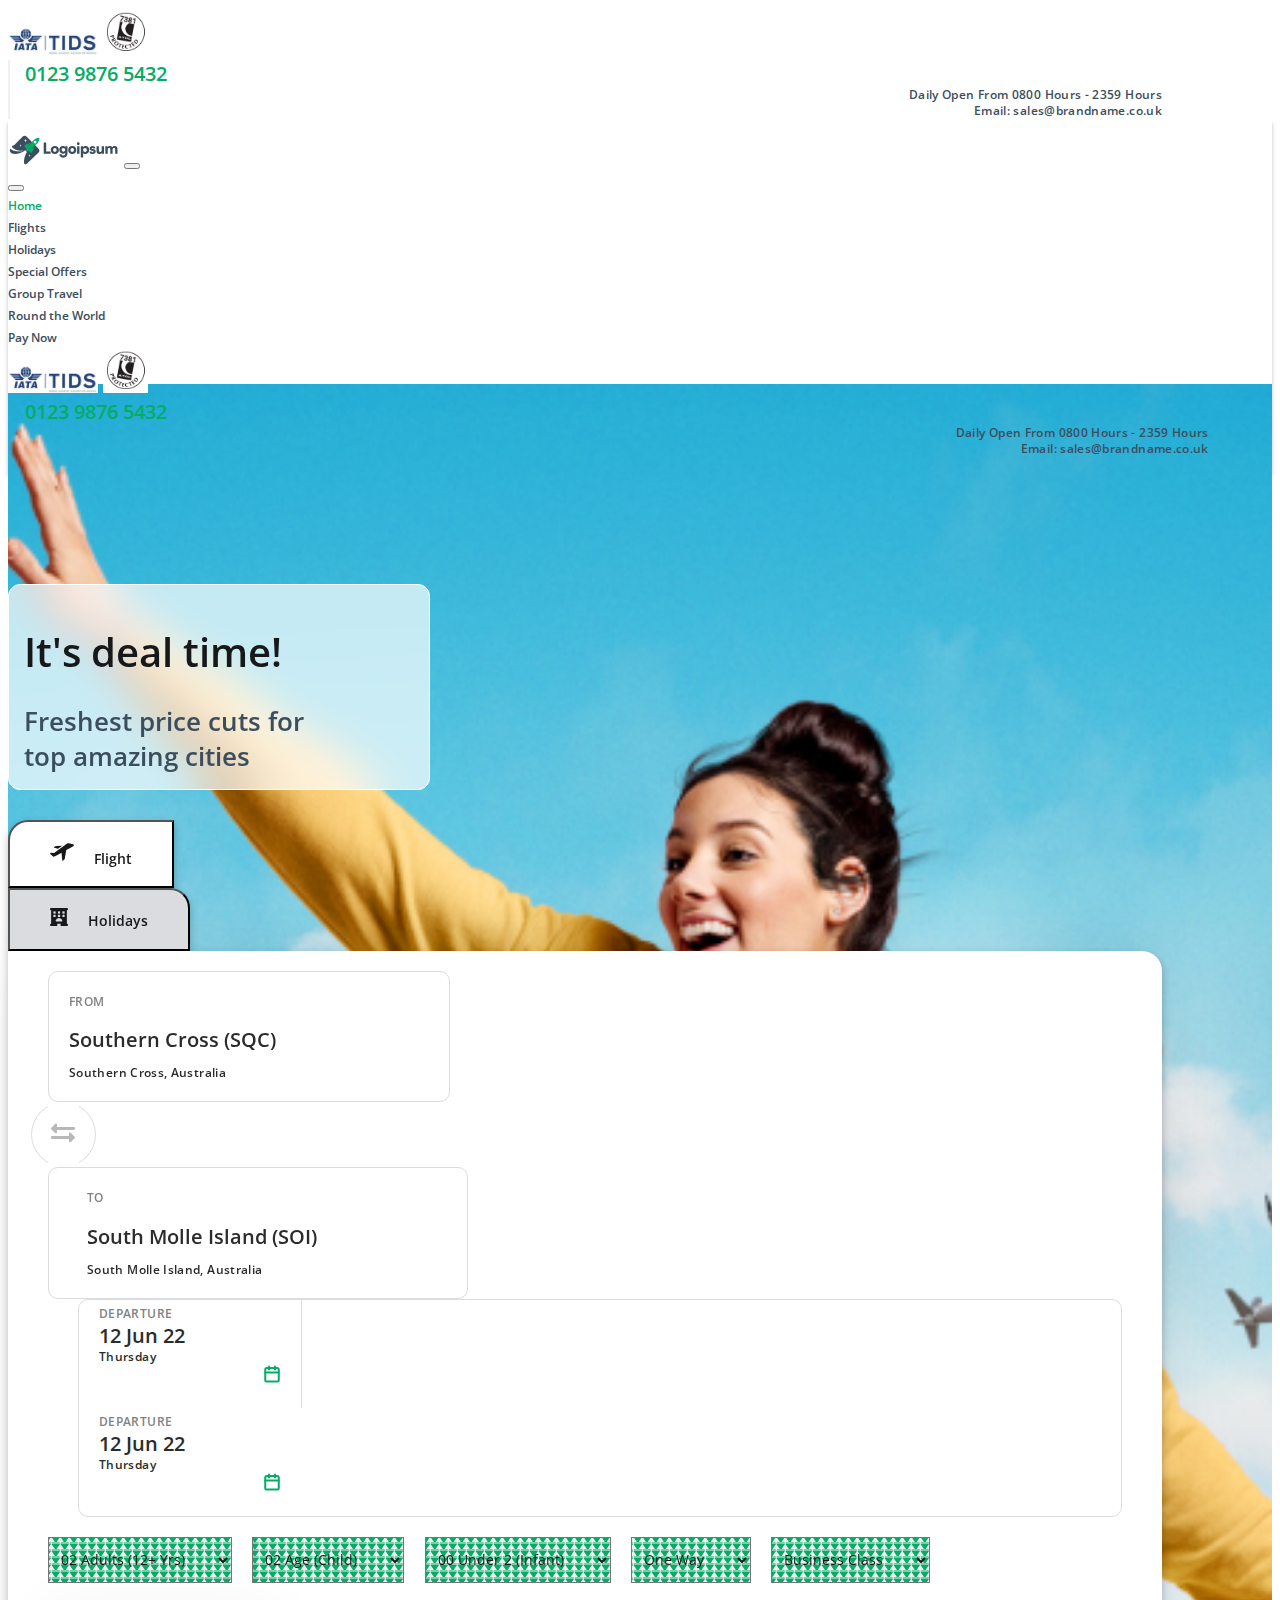
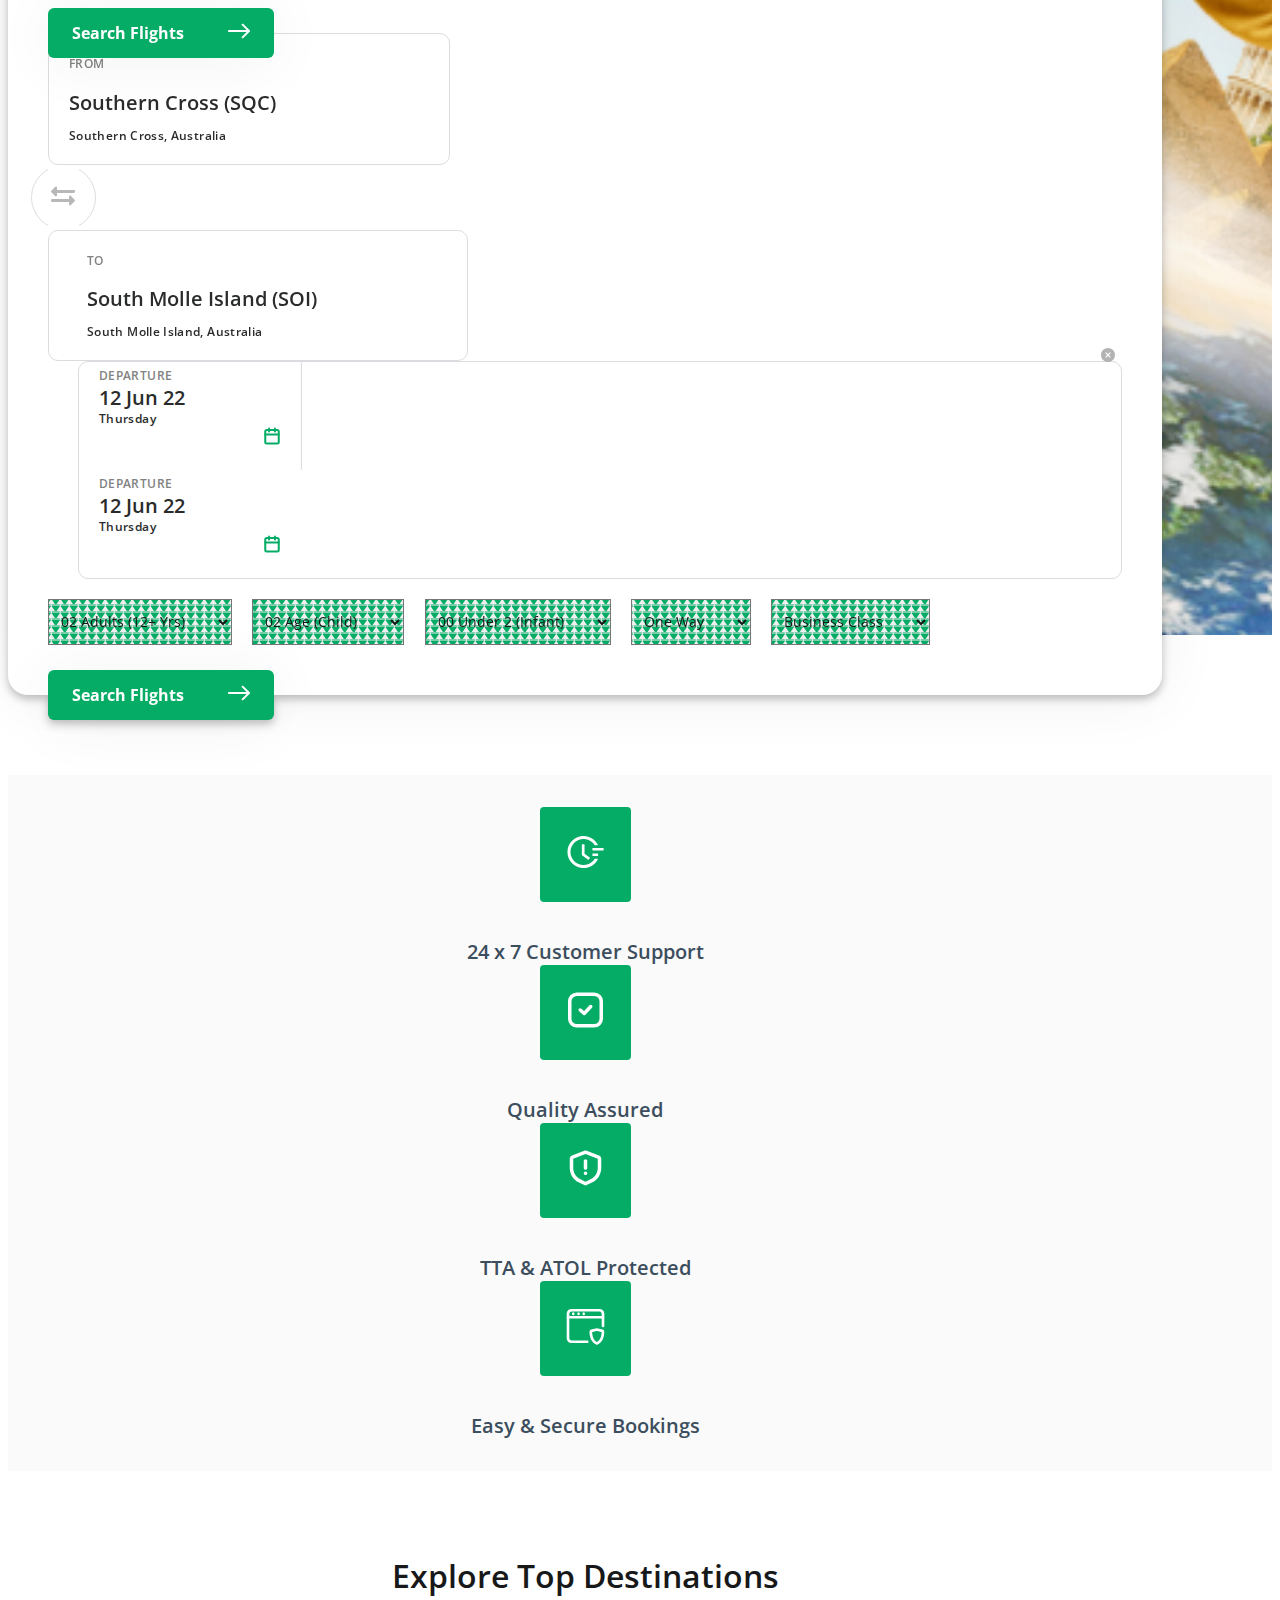
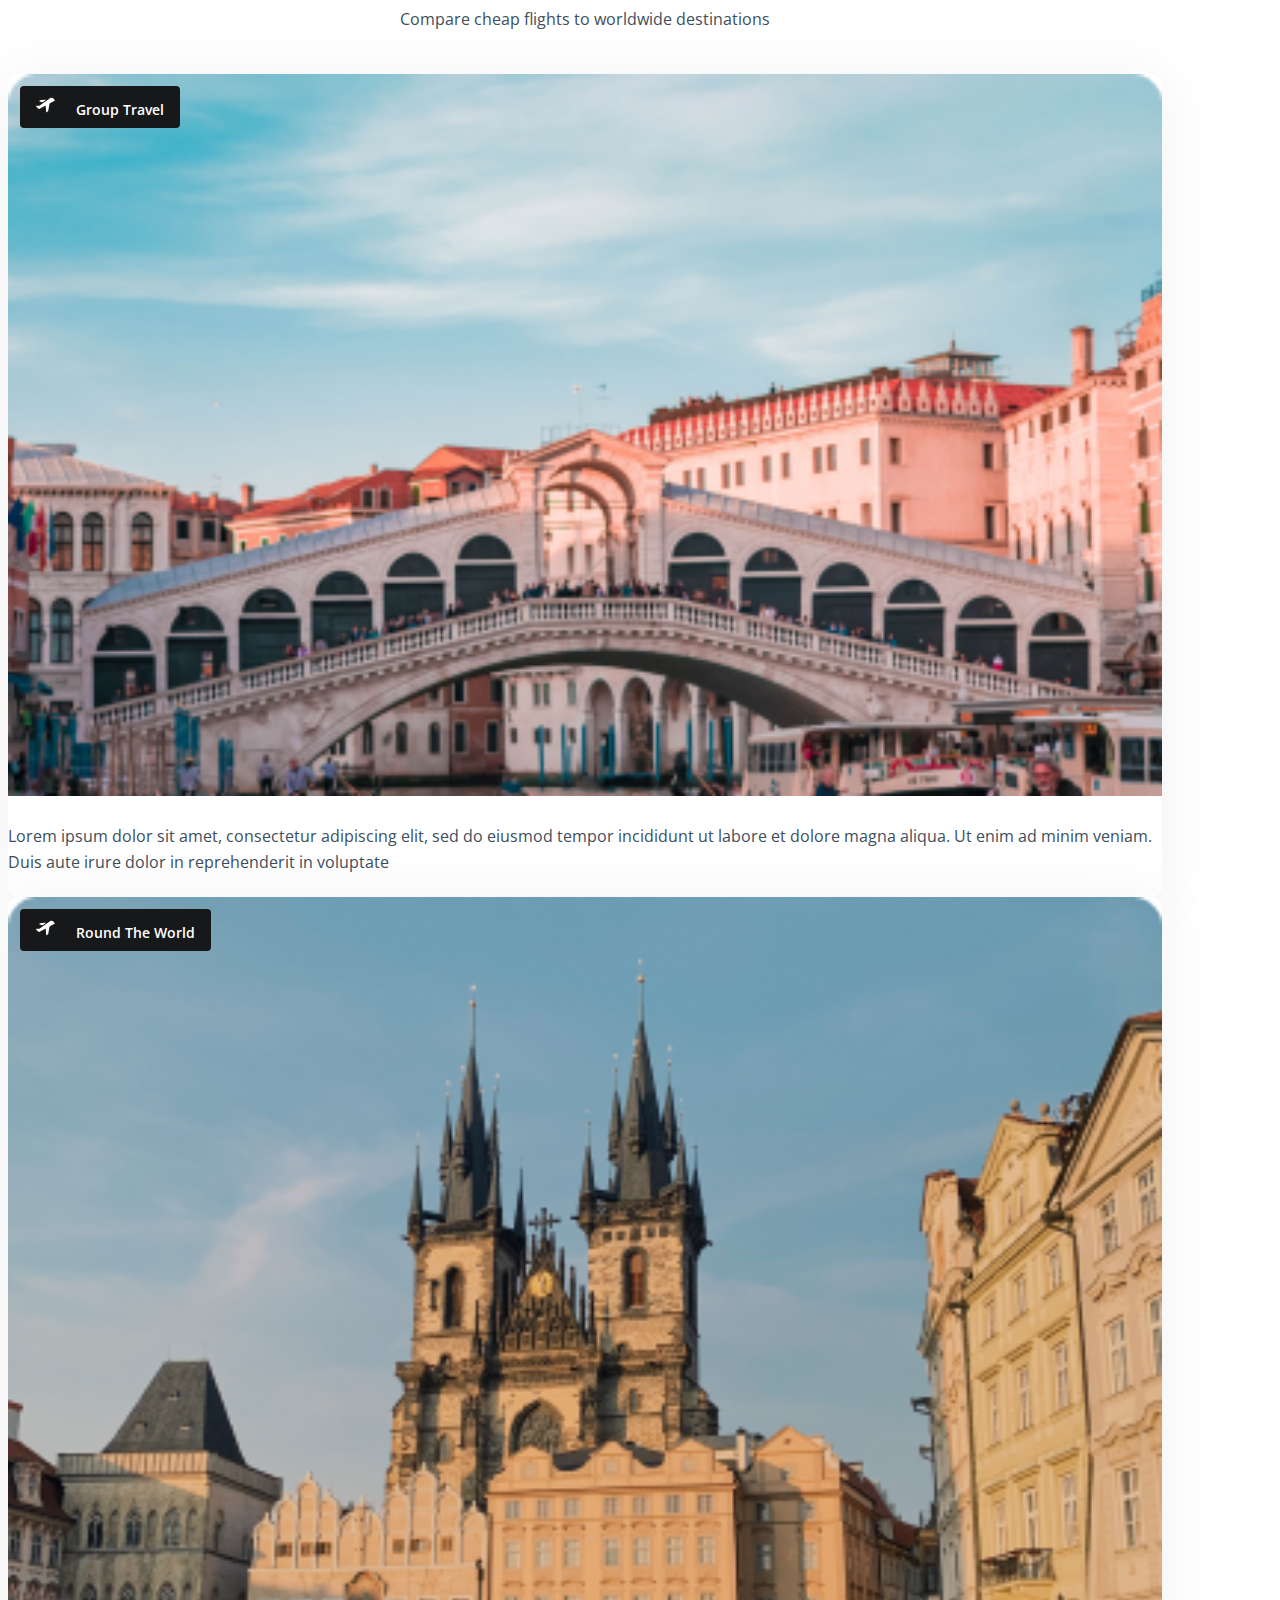
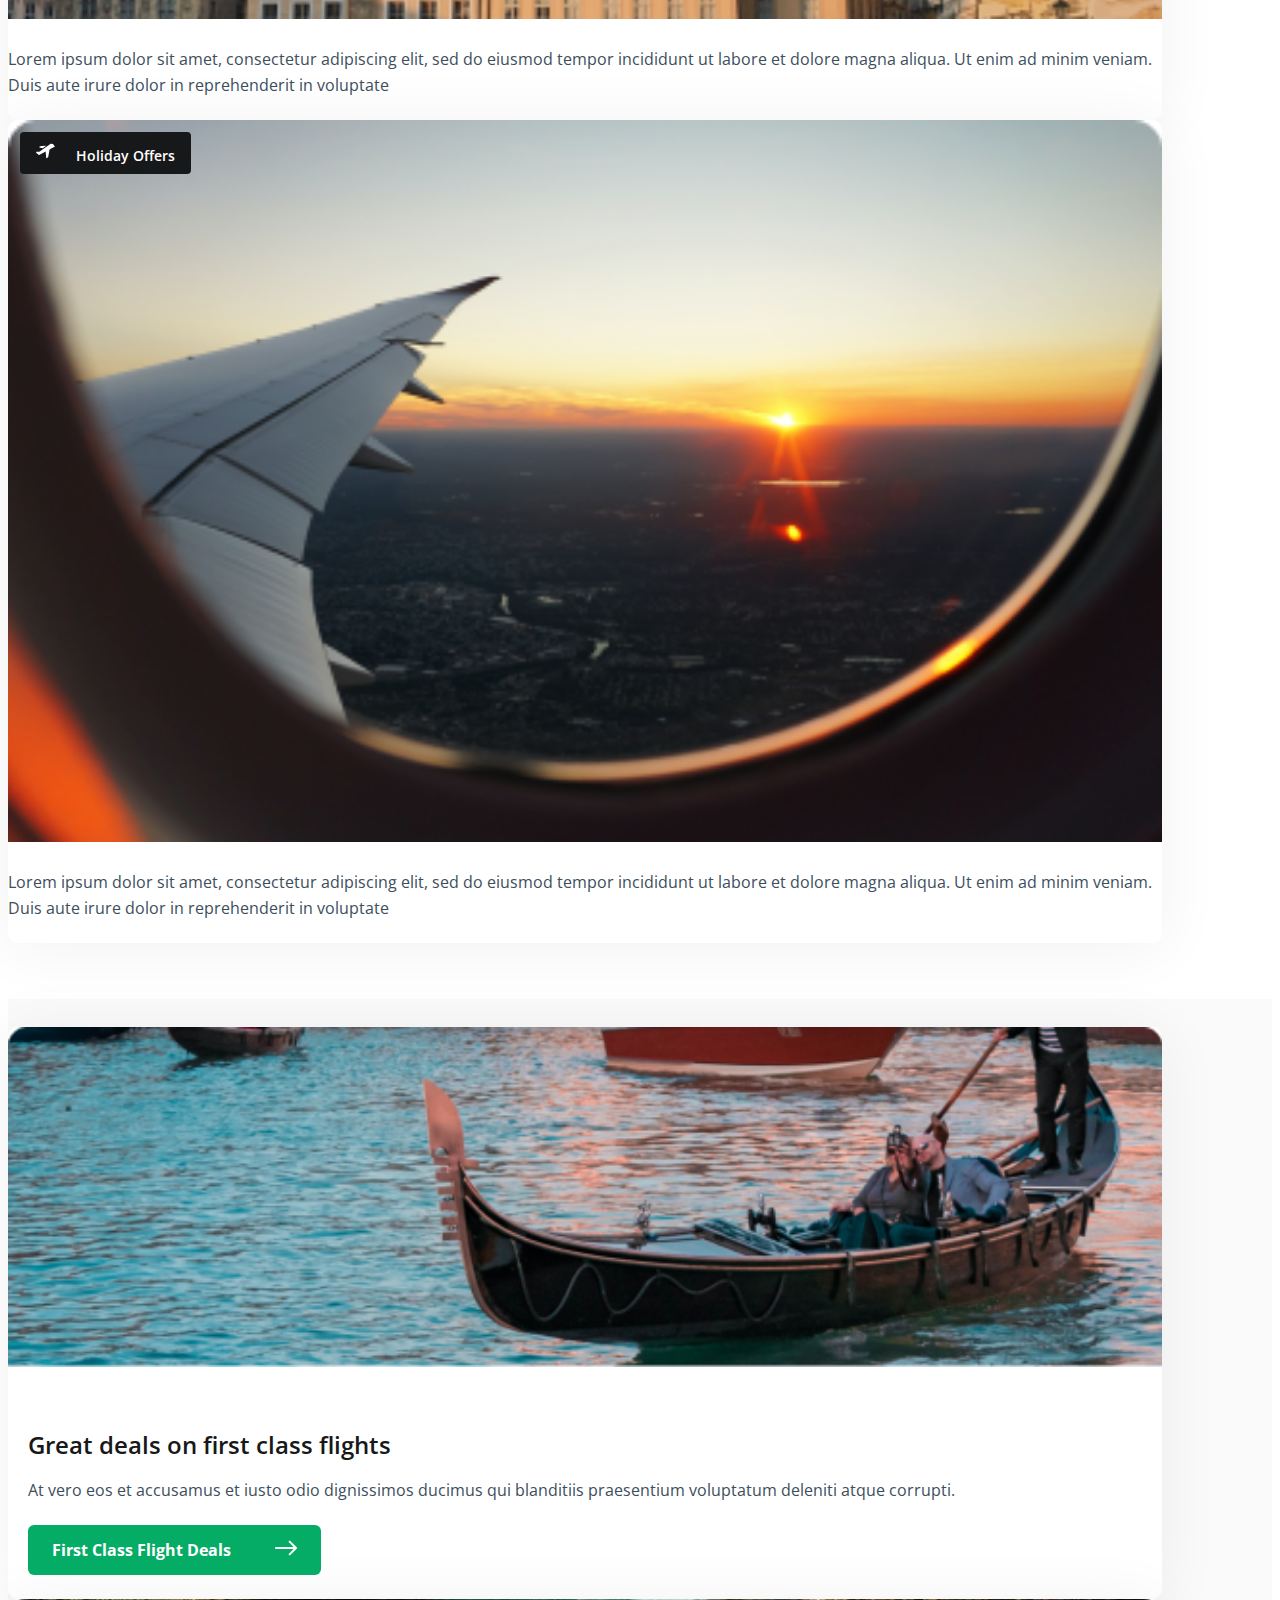
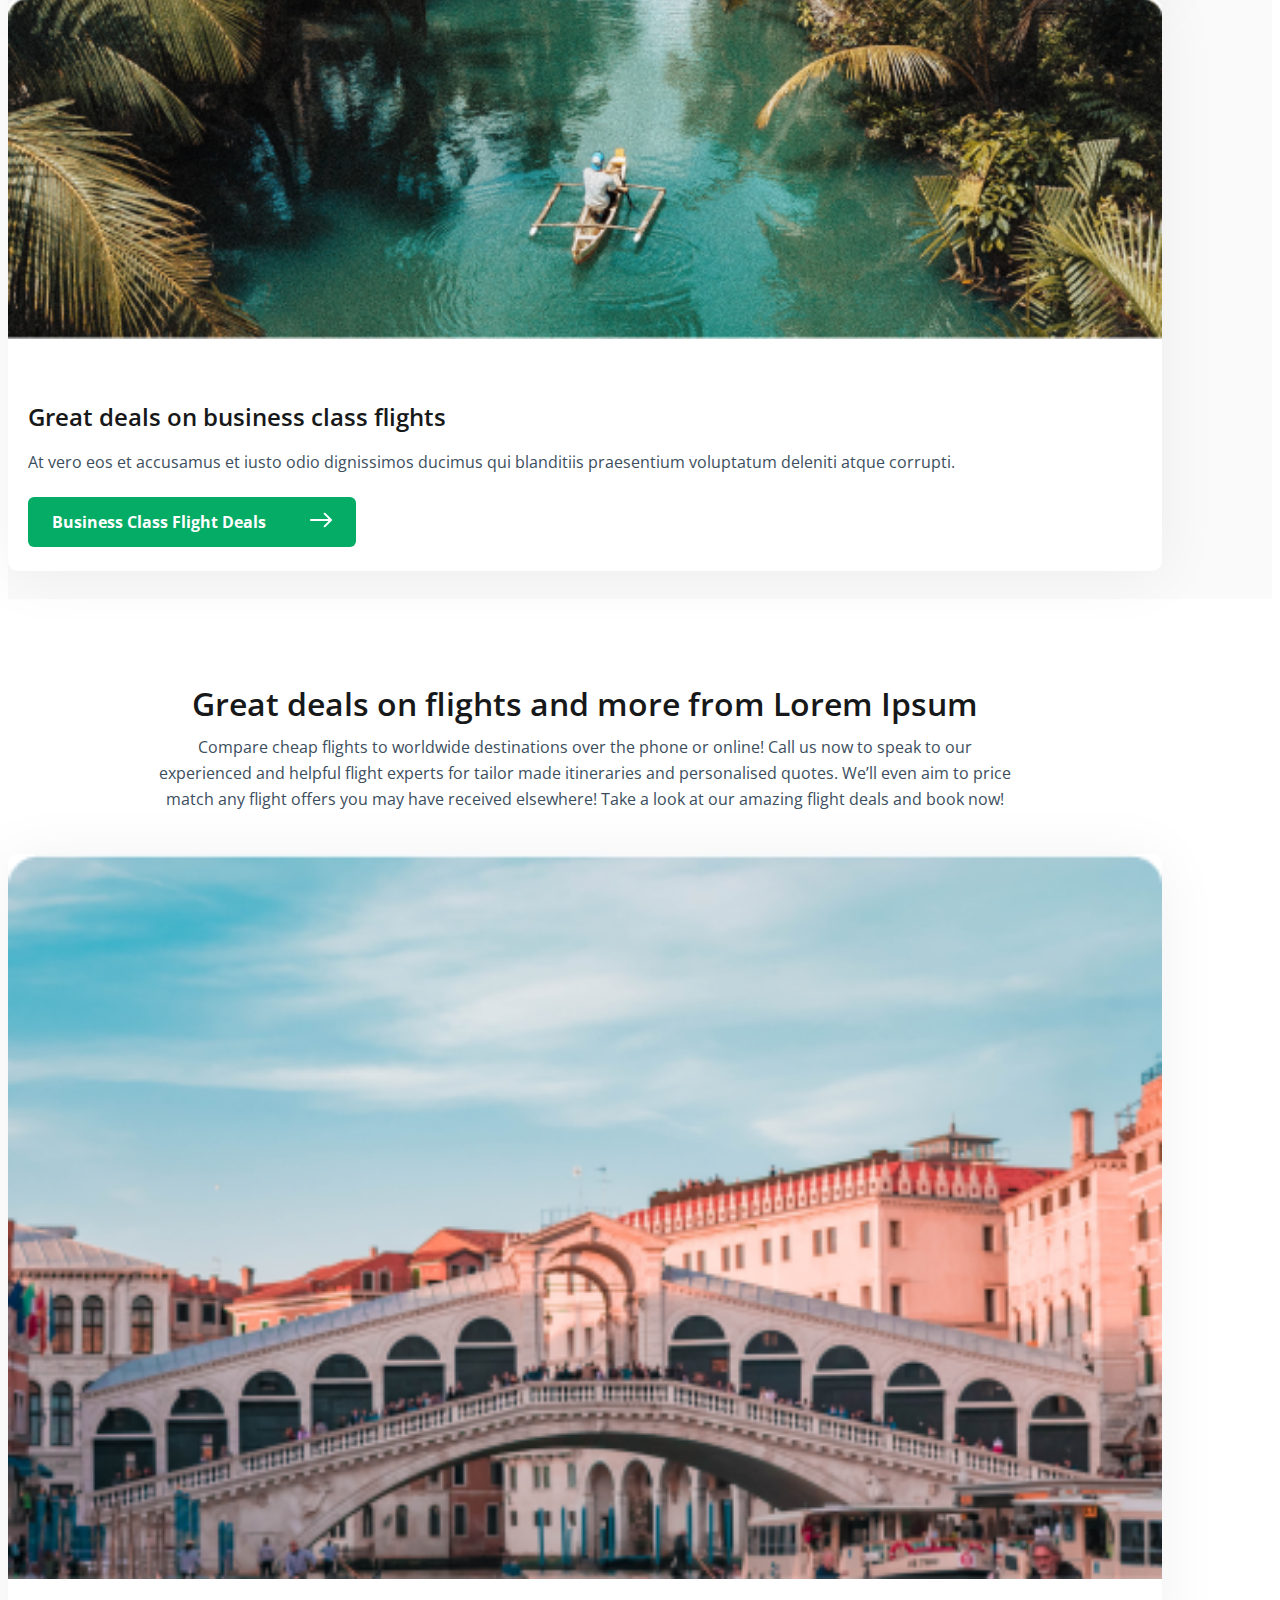
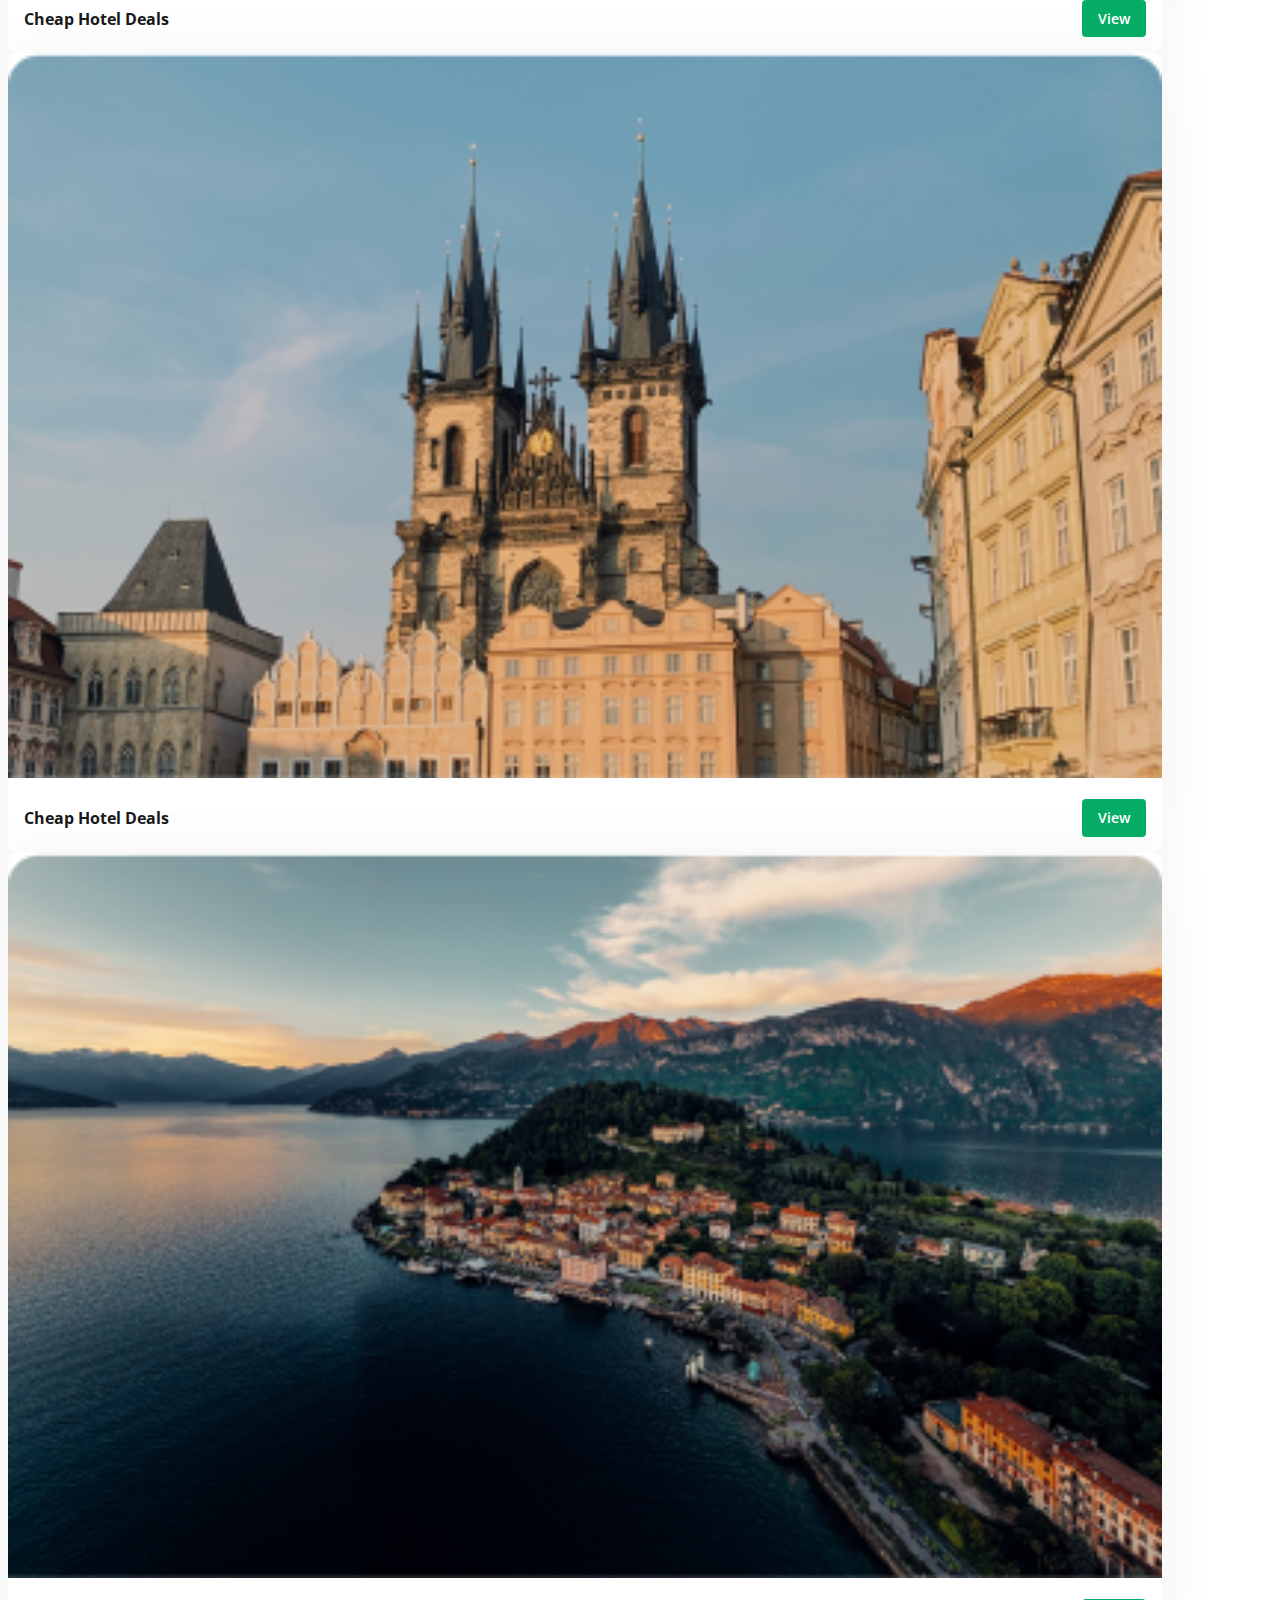
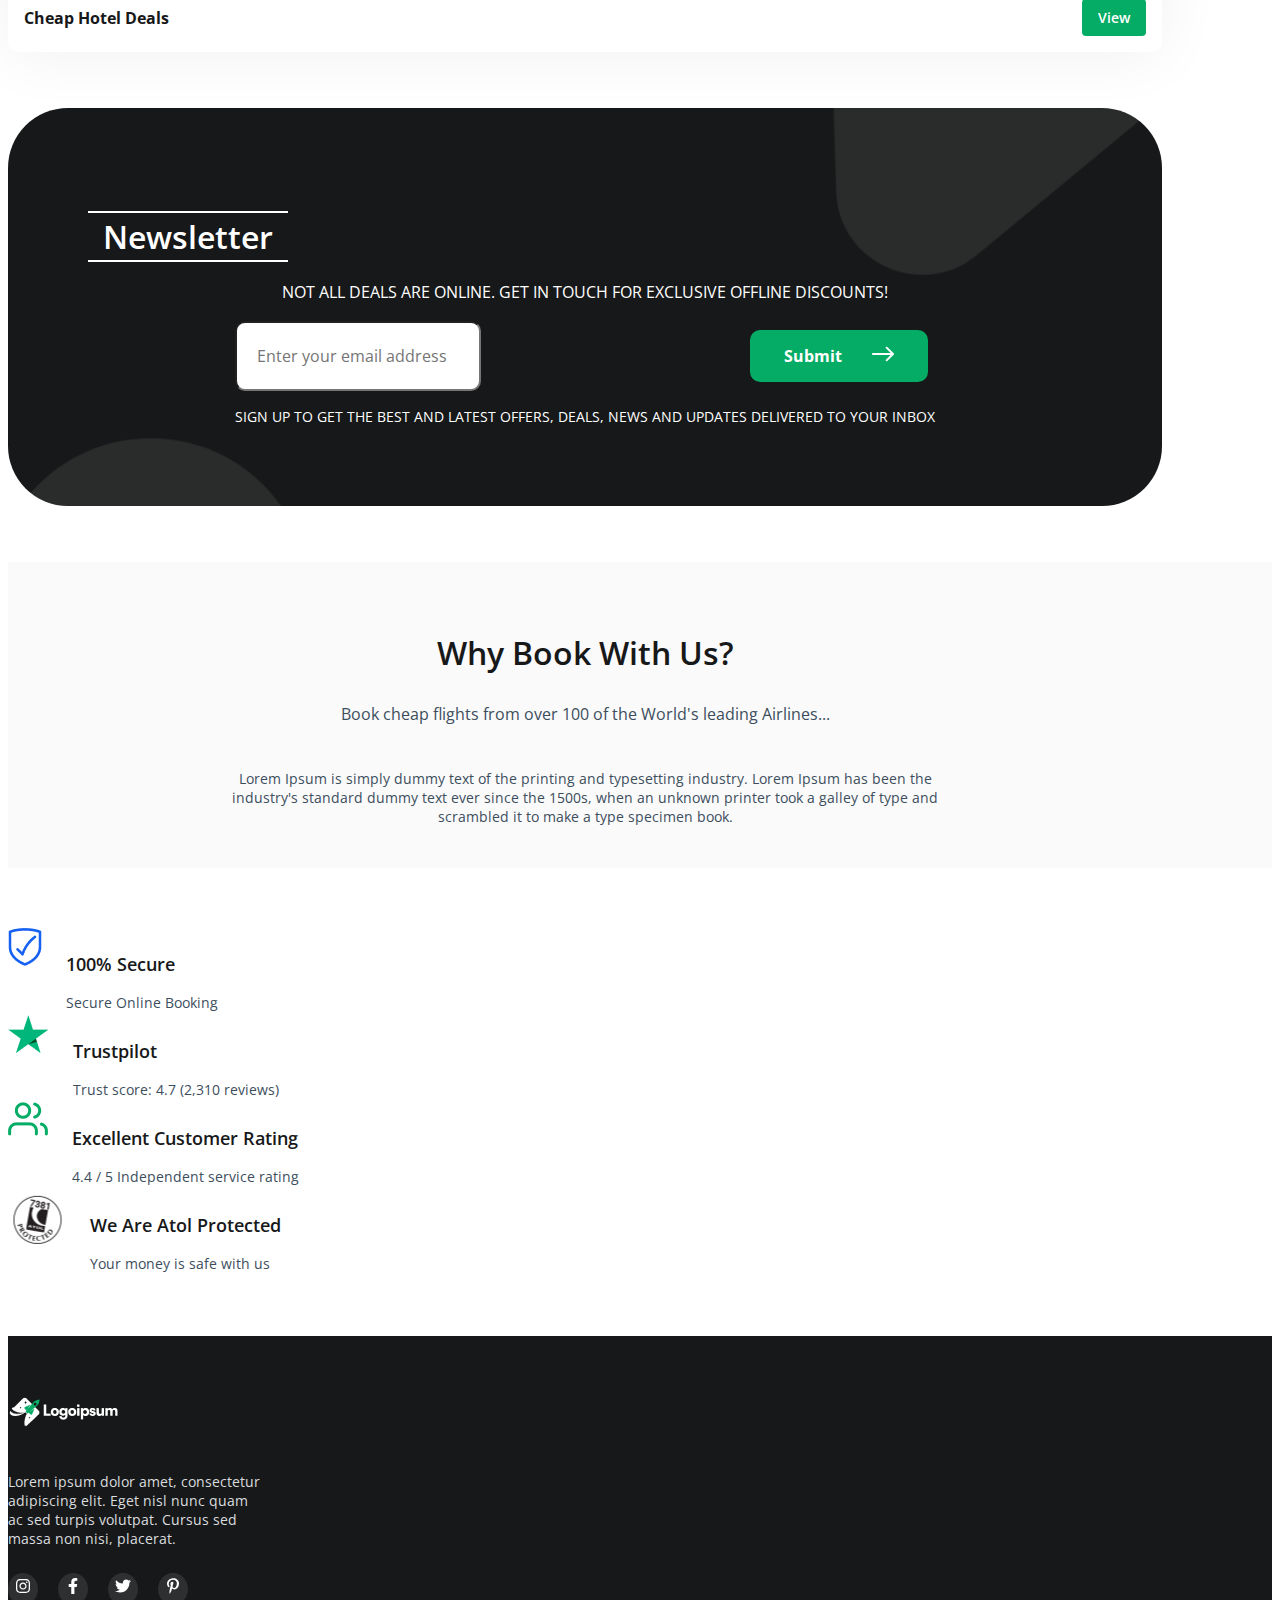
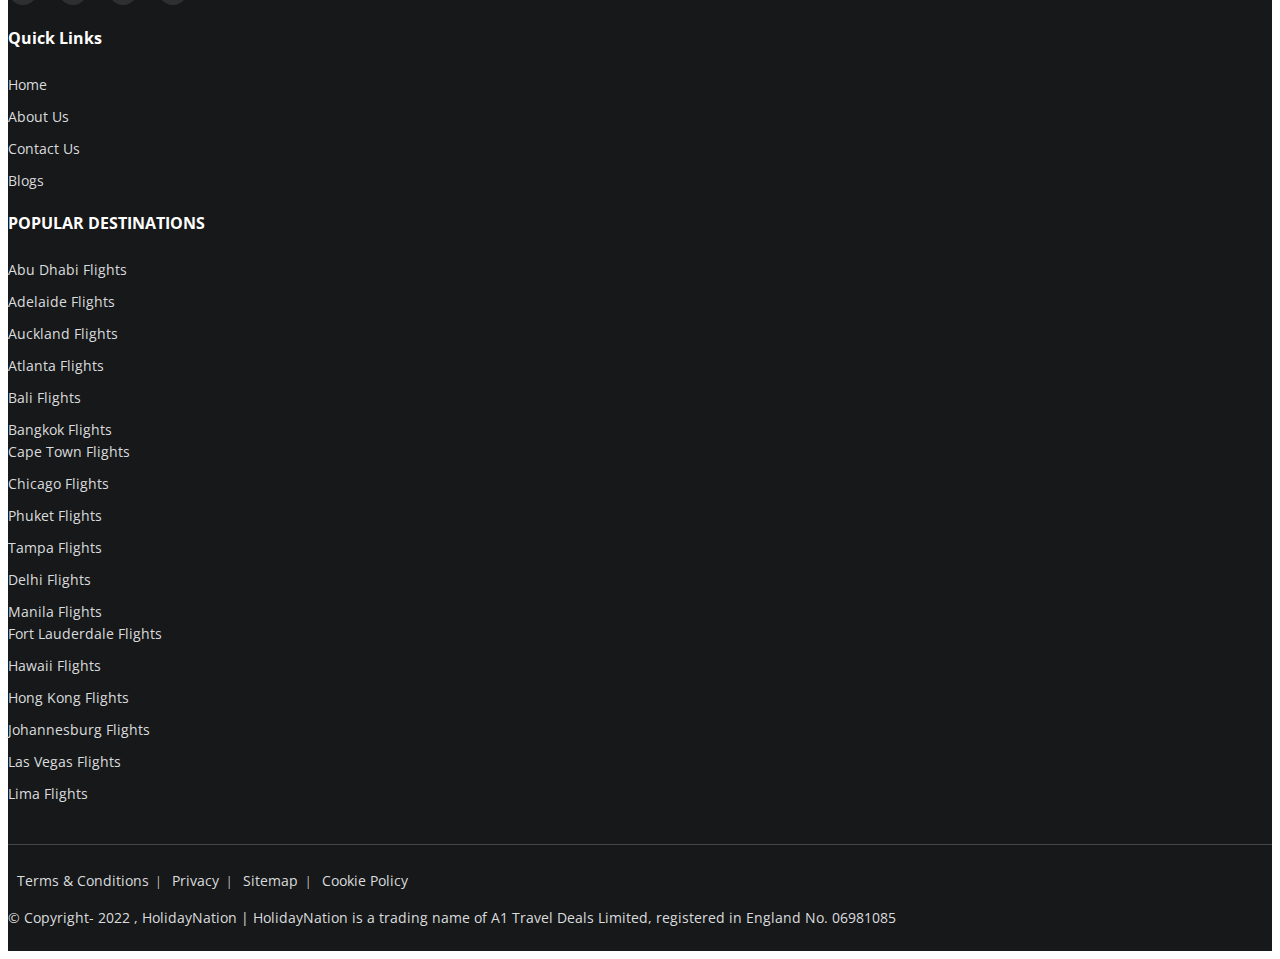
<file: index.html>
<!doctype html>
<html lang="en">
    <head>
        <!-- Required meta tags -->
        <meta charset="utf-8">
        <meta name="description" content="Web Content">
        <meta name="keywords" content="HTML, CSS, JavaScript">
        <meta name="author" content="author">
        <meta name="viewport" content="width=device-width, initial-scale=1,  maximum-scale=1, shrink-to-fit=no">
        <meta http-equiv="X-UA-Compatible" content="IE=edge,chrome=1">
        <meta http-equiv="content-script-type" content="text/javascript">
        <meta http-equiv="x-dns-prefetch-control" content="on">
        
        <link rel="apple-touch-icon" sizes="180x180" href="assests/images/fav_icon.png">
        <link rel="icon" type="image/png" sizes="192x192" href="assests/images/fav_icon.png">
        <link rel="icon" type="image/png" sizes="32x32" href="assests/images/fav_icon.png">
        <link rel="icon" type="image/png" sizes="96x96" href="assests/images/fav_icon.png">
        <link rel="icon" type="image/png" sizes="16x16" href="assests/images/fav_icon.png">
        <!-- Bootstrap CSS -->
        <!-- CSS only -->
        <link href="https://cdn.jsdelivr.net/npm/bootstrap@5.2.0/dist/css/bootstrap.min.css" rel="stylesheet" integrity="sha384-gH2yIJqKdNHPEq0n4Mqa/HGKIhSkIHeL5AyhkYV8i59U5AR6csBvApHHNl/vI1Bx" crossorigin="anonymous">
        <!-- Custom css -->
        <link rel="stylesheet" href="assests/css/style.css">
        <!-- Responsive midea css -->
        <link rel="stylesheet" href="assests/css/media.css">
        <title>Website title</title>
    </head>
    <body>
        <!-- oncontextmenu="return false" -->
        <div class="container d-xl-none d-block">
            <div class="d-flex header-right align-self-center justify-content-center">
                <div class="item1 align-self-center">
                    <a href="" ><img src="assests/images/IataLogo.png" alt="img" class="img-fluid"></a><a href="" ><img src="assests/images/logo-icon.svg" alt="img" class="img-fluid"></a>
                </div>
                <div class="item2 align-self-center text-end">
                    <a class="numb-link" href="tel: 0123 9876 5432">0123 9876 5432</a>
                    <p>Daily Open From 0800 Hours - 2359 Hours</p>
                    <p>Email: <a href="mailto: sales@brandname.co.uk">sales@brandname.co.uk</a></p>
                </div>
            </div>
        </div>
        <!-- header start -->
        <header class="sticky-top">
            <div class="container">
                <nav class="navbar navbar-expand-xl p-0">
                    <a class="navbar-brand" href="#">
                        <img src="assests/images/logo.svg" alt="img" class="img-fluid">
                    </a>
                    <button class="navbar-toggler" type="button" data-bs-toggle="offcanvas" data-bs-target="#offcanvasExample" aria-controls="offcanvasExample">
                    <span class="navbar-toggler-icon"></span>
                    </button>
                    <div class="collapse navbar-collapse" id="navbarSupportedContent">
                        
                        <div class="offcanvas offcanvas-start" tabindex="-1" id="offcanvasExample" aria-labelledby="offcanvasExampleLabel">
                            <div class="offcanvas-header justify-content-end">
                                <button type="button" class="btn-close" data-bs-dismiss="offcanvas" aria-label="Close"></button>
                            </div>
                            <div class="offcanvas-body">
                                
                                
                                <ul class="navbar-nav me-auto ms-auto mb-2 mb-lg-0 align-self-center">
                                    <li class="nav-item">
                                        <a class="nav-link active" aria-current="page" href="#">Home</a>
                                    </li>
                                    <li class="nav-item">
                                        <a class="nav-link" href="#">Flights</a>
                                    </li>
                                    <li class="nav-item">
                                        <a class="nav-link" href="#">Holidays</a>
                                    </li>
                                    <li class="nav-item">
                                        <a class="nav-link" href="#">Special Offers</a>
                                    </li>
                                    <li class="nav-item">
                                        <a class="nav-link" href="#">Group Travel</a>
                                    </li>
                                    <li class="nav-item">
                                        <a class="nav-link" href="#">Round the World</a>
                                    </li>
                                    <li class="nav-item">
                                        <a class="nav-link" href="#">Pay Now</a>
                                    </li>
                                </ul>
                                <div class="d-xl-flex d-none header-right align-self-center">
                                    <div class="item1 align-self-center">
                                        <a href="" ><img src="assests/images/IataLogo.png" alt="img" class="img-fluid"></a><a href="" ><img src="assests/images/logo-icon.svg" alt="img" class="img-fluid"></a>
                                    </div>
                                    <div class="item2 align-self-center text-end">
                                        <a class="numb-link" href="tel: 0123 9876 5432">0123 9876 5432</a>
                                        <p>Daily Open From 0800 Hours - 2359 Hours</p>
                                        <p>Email: <a href="mailto: sales@brandname.co.uk">sales@brandname.co.uk</a></p>
                                    </div>
                                </div>
                            </div>
                        </div>
                    </div>
                </nav>
            </div>
        </header>
        <!-- header end -->
        
        
        <main>
            <!-- banner start -->
            <section class="banner">
                <div class="container">
                    <div class="box">
                        <h1>It's deal time!</h1>
                        <p>Freshest price cuts for <br> top amazing cities</p>
                    </div>
                    <div class="banner-botton">
                        <ul class="nav nav-pills" id="pills-tab" role="tablist">
                            <li class="nav-item" role="presentation">
                                <button class="nav-link active" id="pills-home-tab" data-bs-toggle="pill" data-bs-target="#pills-home" type="button" role="tab" aria-controls="pills-home" aria-selected="true"> <img src="assests/images/clarity_airplane-solid.svg" alt=""> Flight</button>
                            </li>
                            <li class="nav-item" role="presentation">
                                <button class="nav-link" id="pills-profile-tab" data-bs-toggle="pill" data-bs-target="#pills-profile" type="button" role="tab" aria-controls="pills-profile" aria-selected="false"><img src="assests/images/fa6-solid_hotel.png" alt="img" class="img-fluid"> Holidays</button>
                            </li>
                        </ul>
                        <div class="tab-content" id="pills-tabContent">
                            <div class="tab-pane fade show active" id="pills-home" role="tabpanel" aria-labelledby="pills-home-tab" tabindex="0">
                                <div class="tab-body">
                                    <form action="">
                                        <div class="tab-item1 d-flex justify-content-center align-content-center align-content-center">
                                            <div class="item item1  align-content-center">
                                                <h4>FROM</h4>
                                                <h2>Southern Cross (SQC)</h2>
                                                <p>Southern Cross, Australia</p>
                                            </div>
                                            <div class="replacebar align-content-center">
                                                <button><img src="assests/images/arrow.svg" alt=""></button>
                                            </div>
                                            <div class=" item item2">
                                                <h4>TO</h4>
                                                <h2>South Molle Island (SOI)</h2>
                                                <p>South Molle Island, Australia</p>
                                            </div>
                                            <div class="item3 item03  d-flex align-content-center">
                                                <div class="item-wrapp d-flex">
                                                    <div class="ditem01 ditem">
                                                        <h4 class="date-title">DEPARTURE</h4>
                                                        <h2>12 Jun 22</h2>
                                                        <p>Thursday</p>
                                                    </div>
                                                    <div class="ditem2">
                                                        <button><img src="assests/images/calendar.svg" alt="img" class="img-fluid"></button>
                                                    </div>
                                                </div>
                                                <div class="item-wrapp d-flex">
                                                    <div class="ditem02 ditem">
                                                        <h4 class="date-title">DEPARTURE</h4>
                                                        <h2>12 Jun 22</h2>
                                                        <p>Thursday</p>
                                                    </div>
                                                    <div class="ditem2">
                                                        <button><img src="assests/images/calendar.svg" alt="img" class="img-fluid"></button>
                                                    </div>
                                                </div>
                                                
                                            </div>
                                        </div>
                                        <div class="tab-item2 d-flex">
                                            <select class="form-select form-select-lg mb-3" aria-label=".form-select-lg example">
                                                <option selected>02 Adults  <span class="small">(12+ Yrs)</span></option>
                                                <option value="1">One</option>
                                                <option value="2">Two</option>
                                                <option value="3">Three</option>
                                            </select>
                                            <select class="form-select form-select-lg mb-3" aria-label=".form-select-lg example">
                                                <option selected>02 Age (Child)</option>
                                                <option value="1">One</option>
                                                <option value="2">Two</option>
                                                <option value="3">Three</option>
                                            </select>
                                            <select class="form-select form-select-lg mb-3" aria-label=".form-select-lg example">
                                                <option selected>00 Under 2 (Infant)</option>
                                                <option value="1">One</option>
                                                <option value="2">Two</option>
                                                <option value="3">Three</option>
                                            </select>
                                            <select class="form-select form-select-lg mb-3" aria-label=".form-select-lg example">
                                                <option selected>One Way</option>
                                                <option value="1">One</option>
                                                <option value="2">Two</option>
                                                <option value="3">Three</option>
                                            </select>
                                            <select class="form-select form-select-lg mb-3" aria-label=".form-select-lg example">
                                                <option selected>Business Class</option>
                                                <option value="1">One</option>
                                                <option value="2">Two</option>
                                                <option value="3">Three</option>
                                            </select>
                                        </div>
                                        <div class="button-on-flay text-end">
                                            <button type="submit">Search Flights <img src="assests/images/arrow-right.svg" alt="img" class="img-fluid"></button>
                                        </div>
                                    </form>
                                </div>
                            </div>
                            <div class="tab-pane fade" id="pills-profile" role="tabpanel" aria-labelledby="pills-profile-tab" tabindex="0">
                                <div class="tab-body">
                                    <form action="">
                                        <div class="tab-item1 d-flex justify-content-center align-content-center align-content-center">
                                            <div class="item item1  align-content-center">
                                                <h4>FROM</h4>
                                                <h2>Southern Cross (SQC)</h2>
                                                <p>Southern Cross, Australia</p>
                                            </div>
                                            <div class="replacebar align-content-center">
                                                <button><img src="assests/images/arrow.svg" alt=""></button>
                                            </div>
                                            <div class=" item item2">
                                                <h4>TO</h4>
                                                <h2>South Molle Island (SOI)</h2>
                                                <p>South Molle Island, Australia</p>
                                            </div>
                                            <div class="item3 item03  d-flex align-content-center">
                                                <div class="item-wrapp d-flex">
                                                    <div class="ditem01 ditem">
                                                        <h4 class="date-title">DEPARTURE</h4>
                                                        <h2>12 Jun 22</h2>
                                                        <p>Thursday</p>
                                                    </div>
                                                    <div class="ditem2">
                                                        <button><img src="assests/images/calendar.svg" alt="img" class="img-fluid"></button>
                                                    </div>
                                                </div>
                                                
                                                <div class="item-wrapp d-flex">
                                                    <div class="ditem02 ditem">
                                                        <h4 class="date-title">DEPARTURE</h4>
                                                        <h2>12 Jun 22</h2>
                                                        <p>Thursday</p>
                                                    </div>
                                                    <div class="ditem2">
                                                        <button><img src="assests/images/calendar.svg" alt="img" class="img-fluid"></button>
                                                    </div>
                                                </div>
                                                <div class="hide-item">
                                                    <button><img src="assests/images/ep_circle-close-filled.svg" alt="img" class="img-fluid"></button>
                                                </div>
                                            </div>
                                        </div>
                                        <div class="tab-item2 d-flex">
                                            <select class="form-select form-select-lg mb-3" aria-label=".form-select-lg example">
                                                <option selected>02 Adults  <span class="small">(12+ Yrs)</span></option>
                                                <option value="1">One</option>
                                                <option value="2">Two</option>
                                                <option value="3">Three</option>
                                            </select>
                                            <select class="form-select form-select-lg mb-3" aria-label=".form-select-lg example">
                                                <option selected>02 Age (Child)</option>
                                                <option value="1">One</option>
                                                <option value="2">Two</option>
                                                <option value="3">Three</option>
                                            </select>
                                            <select class="form-select form-select-lg mb-3" aria-label=".form-select-lg example">
                                                <option selected>00 Under 2 (Infant)</option>
                                                <option value="1">One</option>
                                                <option value="2">Two</option>
                                                <option value="3">Three</option>
                                            </select>
                                            <select class="form-select form-select-lg mb-3" aria-label=".form-select-lg example">
                                                <option selected>One Way</option>
                                                <option value="1">One</option>
                                                <option value="2">Two</option>
                                                <option value="3">Three</option>
                                            </select>
                                            <select class="form-select form-select-lg mb-3" aria-label=".form-select-lg example">
                                                <option selected>Business Class</option>
                                                <option value="1">One</option>
                                                <option value="2">Two</option>
                                                <option value="3">Three</option>
                                            </select>
                                            
                                        </div>
                                        <div class="button-on-flay text-end">
                                            <button type="submit">Search Flights <img src="assests/images/arrow-right.svg" alt="img" class="img-fluid"></button>
                                        </div>
                                    </form>
                                </div>
                            </div>
                        </div>
                    </div>
                </div>
            </section>
            <!-- banner end -->
            <!-- sevices start -->
            <section class="services">
                <div class="services-box">
                    <div class="container">
                        <div class="box">
                            <!-- row start -->
                            <div class="row">
                                <!-- single item start -->
                                <div class="col-lg-3 col-6">
                                    <div class="item">
                                        <div class="box-img">
                                            <img src="assests/images/icon1.svg" alt="img" class="img-fluid">
                                        </div>
                                        <p>24 x 7 Customer Support</p>
                                    </div>
                                </div>
                                <!-- single item end -->
                                <!-- single item start -->
                                <div class="col-lg-3 col-6">
                                    <div class="item">
                                        <div class="box-img">
                                            <img src="assests/images/icon2.svg" alt="img" class="img-fluid">
                                        </div>
                                        <p>Quality Assured</p>
                                    </div>
                                </div>
                                <!-- single item end -->
                                <!-- single item start -->
                                <div class="col-lg-3 col-6 mt-lg-0 mt-5">
                                    <div class="item">
                                        <div class="box-img">
                                            <img src="assests/images/icon3.svg" alt="img" class="img-fluid">
                                        </div>
                                        <p>TTA & ATOL Protected</p>
                                    </div>
                                </div>
                                <!-- single item end -->
                                <!-- single item start -->
                                <div class="col-lg-3 col-6 mt-lg-0 mt-5">
                                    <div class="item">
                                        <div class="box-img">
                                            <img src="assests/images/icon4.svg" alt="img" class="img-fluid">
                                        </div>
                                        <p>Easy & Secure Bookings</p>
                                    </div>
                                </div>
                                <!-- single item end -->
                                
                            </div>
                            <!-- row end-->
                        </div>
                    </div>
                </div>
            </section>
            <!-- sevices end -->
            <!-- Explore start -->
            <section class="Explore">
                <div class="container">
                    <div class="explore-top">
                        <h2>Explore Top Destinations</h2>
                        <p>Compare cheap flights to worldwide destinations</p>
                    </div>
                    <!-- row start -->
                    <div class="row">
                        <!-- single item start -->
                        <div class="col-lg-4">
                            <a href="" class="d-block item">
                                <img src="assests/images/1.png" alt="img" class="img-fluid">
                                <span class="box d-block">
                                    <span class="top-link-box"><img src="assests/images/airplane.svg" alt="img" class="img-fluid"> Group Travel</span>
                                    <p>Lorem ipsum dolor sit amet, consectetur adipiscing elit, sed do eiusmod tempor incididunt ut labore et dolore magna aliqua. Ut enim ad minim veniam. Duis aute irure dolor in reprehenderit in voluptate</p>
                                </span>
                            </a>
                        </div>
                        <!-- single item end-->
                        <!-- single item start -->
                        <div class="col-lg-4 mt-lg-0 mt-5">
                            <a href="" class="d-block item">
                                <img src="assests/images/2.png" alt="img" class="img-fluid">
                                <span class="box d-block">
                                    <span class="top-link-box"><img src="assests/images/airplane.svg" alt="img" class="img-fluid"> Round The World</span>
                                    <p>Lorem ipsum dolor sit amet, consectetur adipiscing elit, sed do eiusmod tempor incididunt ut labore et dolore magna aliqua. Ut enim ad minim veniam. Duis aute irure dolor in reprehenderit in voluptate</p>
                                </span>
                            </a>
                        </div>
                        <!-- single item end-->
                        <!-- single item start -->
                        <div class="col-lg-4  mt-lg-0 mt-5">
                            <a href="" class="d-block item">
                                <img src="assests/images/3.png" alt="img" class="img-fluid">
                                <span class="box d-block">
                                    <span class="top-link-box"><img src="assests/images/airplane.svg" alt="img" class="img-fluid"> Holiday Offers</span>
                                    <p>Lorem ipsum dolor sit amet, consectetur adipiscing elit, sed do eiusmod tempor incididunt ut labore et dolore magna aliqua. Ut enim ad minim veniam. Duis aute irure dolor in reprehenderit in voluptate</p>
                                </span>
                            </a>
                        </div>
                        <!-- single item end-->
                        
                    </div>
                    <!-- row end-->
                </div>
            </section>
            <!-- Explore end-->
            <!-- Great deals start -->
            <div class="Great-deals">
                <div class="container">
                    <!-- row start -->
                    <div class="row">
                        <div class="col-lg-6">
                            <div class="item">
                                <img src="assests/images/4.png" alt="img" class="img-fluid">
                                <div class="box">
                                    <h4>Great deals on first class flights</h4>
                                    <p>At vero eos et accusamus et iusto odio dignissimos ducimus qui blanditiis praesentium voluptatum deleniti atque corrupti.</p>
                                    <a href="">First Class Flight Deals <img src="assests/images/arrow-right.svg" alt="img" class="img-fluid"></a>
                                </div>
                            </div>
                        </div>
                        <div class="col-lg-6 mt-lg-0 mt-5">
                            <div class="item">
                                <img src="assests/images/5.png" alt="img" class="img-fluid">
                                <div class="box">
                                    <h4>Great deals on business class flights</h4>
                                    <p>At vero eos et accusamus et iusto odio dignissimos ducimus qui blanditiis praesentium voluptatum deleniti atque corrupti.</p>
                                    <a href="">Business Class Flight Deals <img src="assests/images/arrow-right.svg" alt="img" class="img-fluid"></a>
                                </div>
                            </div>
                        </div>
                    </div>
                    <!-- row end -->
                </div>
            </div>
            <!-- Great deals end -->
            <!-- flights and more start -->
            <div class="flights-and-more">
                <div class="container">
                    <div class="flights-top">
                        <h2>Great deals on flights and more from Lorem Ipsum</h2>
                        <p>Compare cheap flights to worldwide destinations over the phone or online! Call us now to speak to our experienced and helpful flight experts for tailor made itineraries and personalised quotes. We’ll even aim to price match any flight offers you may have received elsewhere! Take a look at our amazing flight deals and book now!</p>
                    </div>
                    <!-- row start -->
                    <div class="row">
                        <div class="col-lg-4">
                            <div class="item">
                                <img src="assests/images/6.png" alt="img" class="img-fluid">
                                <div class="media">
                                    <div class="media-body">
                                        <h4>Cheap Hotel Deals</h4>
                                    </div>
                                    <div class="button-link text-end">
                                        <a href="">View</a>
                                    </div>
                                    
                                </div>
                            </div>
                        </div>
                        <div class="col-lg-4 mt-lg-0 mt-5">
                            <div class="item">
                                <img src="assests/images/7.png" alt="img" class="img-fluid">
                                <div class="media">
                                    <div class="media-body">
                                        <h4>Cheap Hotel Deals</h4>
                                    </div>
                                    <div class="button-link text-end">
                                        <a href="">View</a>
                                    </div>
                                    
                                </div>
                            </div>
                        </div>
                        <div class="col-lg-4 mt-lg-0 mt-5">
                            <div class="item">
                                <img src="assests/images/8.png" alt="img" class="img-fluid">
                                <div class="media">
                                    <div class="media-body">
                                        <h4>Cheap Hotel Deals</h4>
                                    </div>
                                    <div class="button-link text-end">
                                        <a href="">View</a>
                                    </div>
                                    
                                </div>
                            </div>
                        </div>
                    </div>
                    <!-- row end -->
                </div>
            </div>
            <!-- flights and more end-->
            <!-- Newsletter start -->
            <div class="Newsletter text-center">
                <div class="container">
                    <div class="box">
                        <h2><span>Newsletter</span></h2>
                        <p>NOT ALL DEALS ARE ONLINE. Get in touch for exclusive offline discounts!</p>
                        <form action="">
                            <input type="email" class="form-control" placeholder="Enter your email address">
                            <button type="submit">Submit <img src="assests/images/arrow-right.svg" alt="img" class="img-fluid"></button>
                        </form>
                        <p class="sing-up"><a href="">Sign up</a> to get the best and latest offers, deals, news and updates delivered to your inbox</p>
                    </div>
                </div>
            </div>
            <!-- Newsletter end -->
            <!-- Why Book start -->
            <div class="why-book">
                <div class="container">
                    <div class="why-top">
                        <h2>Why Book With Us?</h2>
                        <p>Book cheap flights from over 100 of the World's leading Airlines...</p>
                    </div>
                    <div class="box text-center">
                        <p>Lorem Ipsum is simply dummy text of the printing and typesetting industry. Lorem Ipsum has been the industry's standard dummy text ever since the 1500s, when an unknown printer took a galley of type and scrambled it to make a type specimen book.</p>
                    </div>
                </div>
            </div>
            <!-- Why Book end -->
            <!-- why-services start -->
            <div class="why-services">
                <div class="container">
                    <!-- row start -->
                    <div class="d-flex justify-content-between">
                        <!-- single item start -->
                        <div class="flext-item">
                            <div class="media align-self-center">
                                <img src="assests/images/001.png" alt="img" class="img-fluid align-self-center">
                                <div class="media-body align-self-center">
                                    <h4>100% Secure</h4>
                                    <p>Secure Online Booking</p>
                                </div>
                            </div>
                        </div>
                        <!-- single item end -->
                        <!-- single item start -->
                        <div class="flext-item">
                            <div class="media align-self-center">
                                <img src="assests/images/002.png" alt="img" class="img-fluid align-self-center">
                                <div class="media-body align-self-center">
                                    <h4>Trustpilot</h4>
                                    <p>Trust score: 4.7 (2,310 reviews)</p>
                                </div>
                            </div>
                        </div>
                        <!-- single item end -->
                        <!-- single item start -->
                        <div class="flext-item">
                            <div class="media align-self-center">
                                <img src="assests/images/003.png" alt="img" class="img-fluid align-self-center">
                                <div class="media-body align-self-center">
                                    <h4>Excellent Customer Rating</h4>
                                    <p>4.4 / 5 Independent service rating</p>
                                </div>
                            </div>
                        </div>
                        <!-- single item end -->
                        <!-- single item start -->
                        <div class="flext-item">
                            <div class="media align-self-center">
                                <img src="assests/images/004.png" alt="img" class="img-fluid align-self-center">
                                <div class="media-body align-self-center">
                                    <h4>We Are Atol Protected</h4>
                                    <p>Your money is safe with us</p>
                                </div>
                            </div>
                        </div>
                        <!-- single item end -->
                        
                    </div>
                    <!-- row end -->
                </div>
            </div>
            <!-- why-services end -->
            <!-- footer wrapper start -->
            <div class="footer-top text-lg-start text-center">
                <div class="container">
                    <div class="row">
                        <div class="col-xl-5 col-lg-4 ">
                            <div class="item-left">
                                <a href=""><img src="assests/images/logo-white.png" alt="img" class="img-fluid"></a>
                                <p>Lorem ipsum dolor amet, consectetur adipiscing elit. Eget nisl nunc quam ac sed turpis volutpat. Cursus sed massa non nisi, placerat.</p>
                                <ul>
                                    <li><a href=""><i class="fa-brands fa-instagram"></i></a></li>
                                    <li><a href=""><i class="fa-brands fa-facebook-f"></i></a></li>
                                    <li><a href=""><i class="fa-brands fa-twitter"></i></a></li>
                                    <li><a href=""><i class="fa-brands fa-pinterest-p"></i></a></li>
                                </ul>
                            </div>
                        </div>
                        <div class="col-xl-7 col-lg-8 mt-lg-0 mt-5">
                            <div class="item-right">
                                <div class="row">
                                    <div class="col-lg-3 col-5">
                                        <h4>Quick Links</h4>
                                        <ul>
                                            <li><a href="">Home</a></li>
                                            <li><a href="">About Us</a></li>
                                            <li><a href="">Contact Us</a></li>
                                            <li><a href="">Blogs</a></li>
                                        </ul>
                                    </div>
                                    <div class="col-lg-9 col-7">
                                        <h4>POPULAR DESTINATIONS</h4>
                                        <div class="row">
                                            <div class="col-lg-4">
                                                <ul>
                                                    <li><a href="">Abu Dhabi Flights</a></li>
                                                    <li><a href="">Adelaide Flights</a></li>
                                                    <li><a href="">Auckland Flights</a></li>
                                                    <li><a href="">Atlanta Flights</a></li>
                                                    <li><a href="">Bali Flights</a></li>
                                                    <li><a href="">Bangkok Flights</a></li>
                                                </ul>
                                            </div>
                                            <div class="col-lg-4">
                                                <ul>
                                                    <li><a href="">Cape Town Flights</a></li>
                                                    <li><a href="">Chicago Flights</a></li>
                                                    <li><a href="">Phuket Flights</a></li>
                                                    <li><a href="">Tampa Flights</a></li>
                                                    <li><a href="">Delhi Flights</a></li>
                                                    <li><a href="">Manila Flights</a></li>
                                                </ul>
                                            </div>
                                            <div class="col-lg-4">
                                                <ul>
                                                    <li><a href="">Fort Lauderdale Flights</a></li>
                                                    <li><a href="">Hawaii Flights</a></li>
                                                    <li><a href="">Hong Kong Flights</a></li>
                                                    <li><a href="">Johannesburg Flights</a></li>
                                                    <li><a href="">Las Vegas Flights</a></li>
                                                    <li><a href="">Lima Flights</a></li>
                                                </ul>
                                            </div>
                                            
                                        </div>
                                    </div>
                                </div>
                            </div>
                        </div>
                        
                    </div>
                </div>
            </div>
            <!-- footer wrapper end -->
        </main>
        <!-- footer start -->
        <footer>
            <div class="container text-center">
                <ul>
                    <li><a href="">Terms & Conditions</a></li><span>|</span>
                    <li><a href="">Privacy</a></li><span>|</span>
                    <li><a href="">Sitemap</a></li><span>|</span>
                    <li><a href="">Cookie Policy</a></li>
                </ul>
                <p>© Copyright- 2022 , HolidayNation | HolidayNation is a trading name of A1 Travel Deals Limited, registered in England No. 06981085</p>
            </div>
        </footer>
        <!-- footer end -->
        <!-- JS, Popper.js, and jQuery -->
        <script src="assests/js/jquery.min.js"></script>
        <!-- JavaScript Bundle with Popper -->
        <script src="https://cdn.jsdelivr.net/npm/bootstrap@5.2.0/dist/js/bootstrap.bundle.min.js" integrity="sha384-A3rJD856KowSb7dwlZdYEkO39Gagi7vIsF0jrRAoQmDKKtQBHUuLZ9AsSv4jD4Xa" crossorigin="anonymous"></script>
        <!-- fontawesome icon -->
        <script src="assests/fontawesome/js/all.js"></script>
        <script src="assests/js/script.js"></script>
    </body>
</html>
</file>
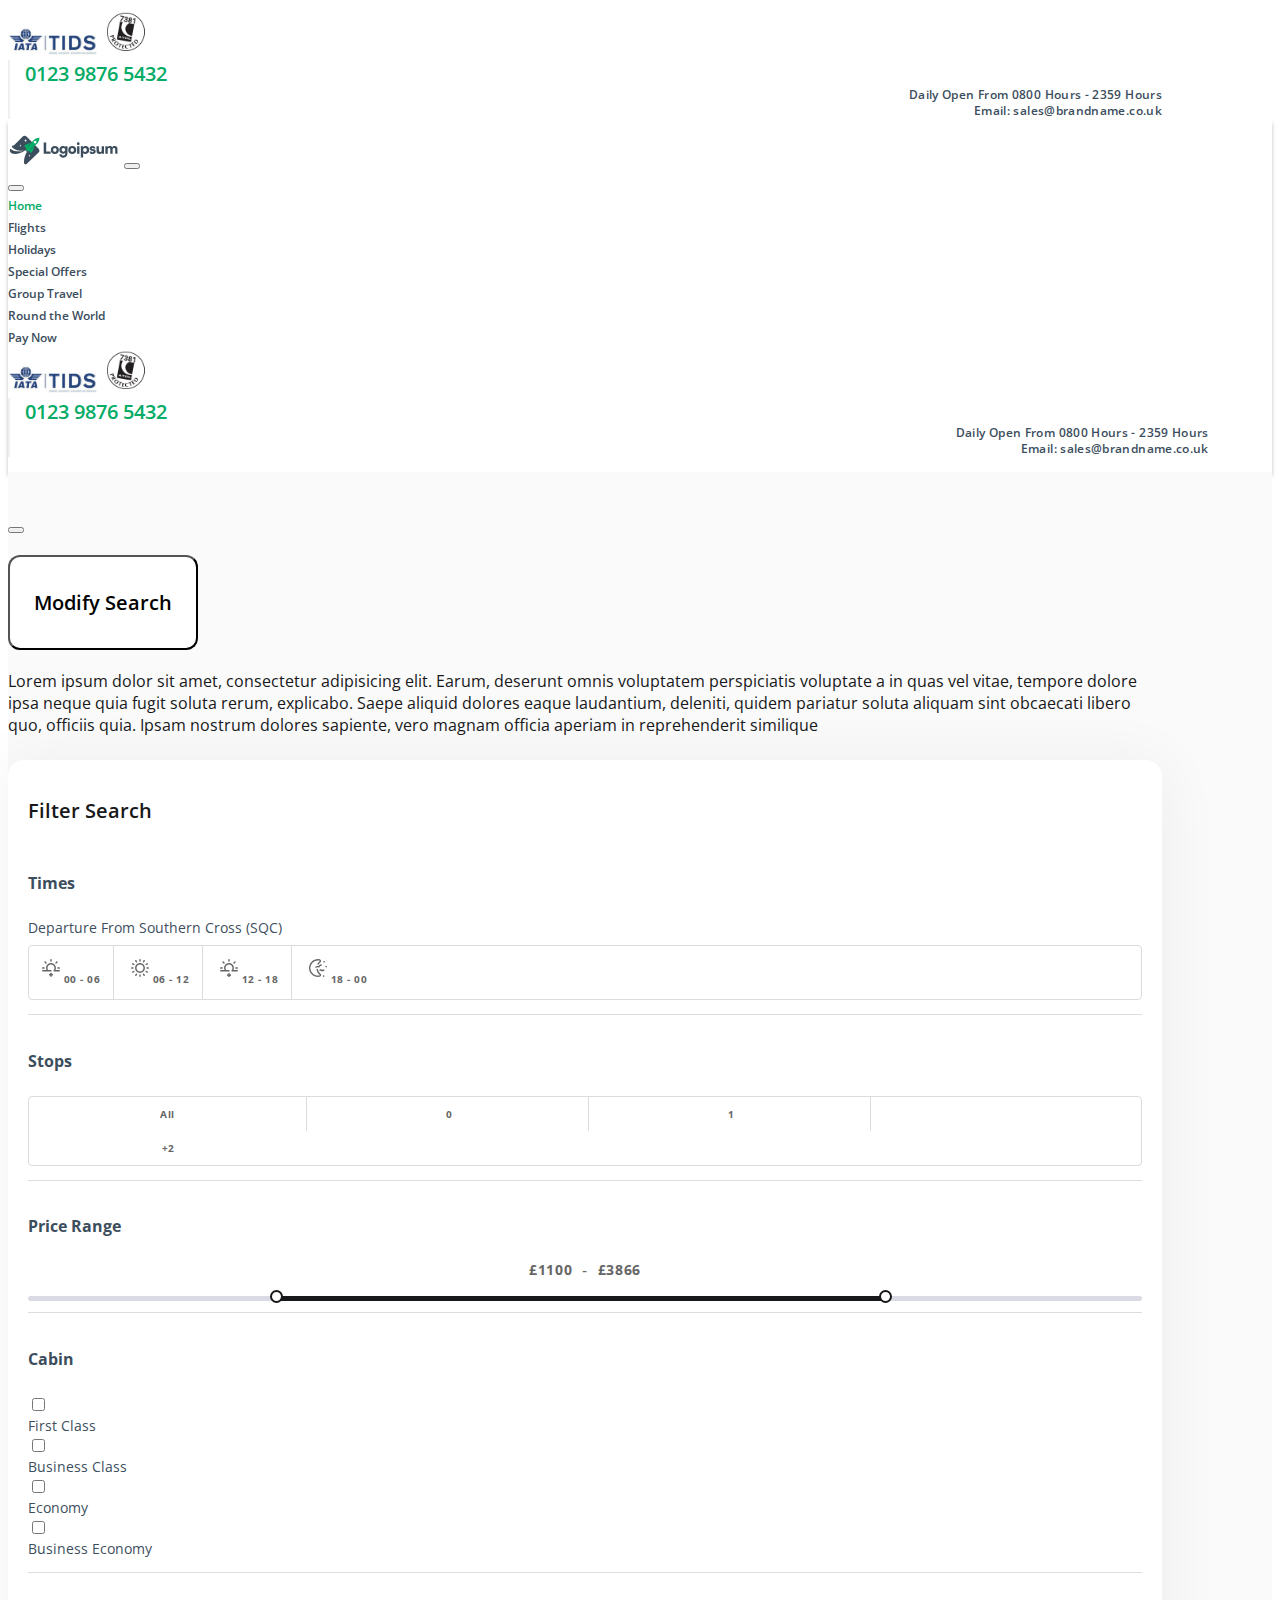
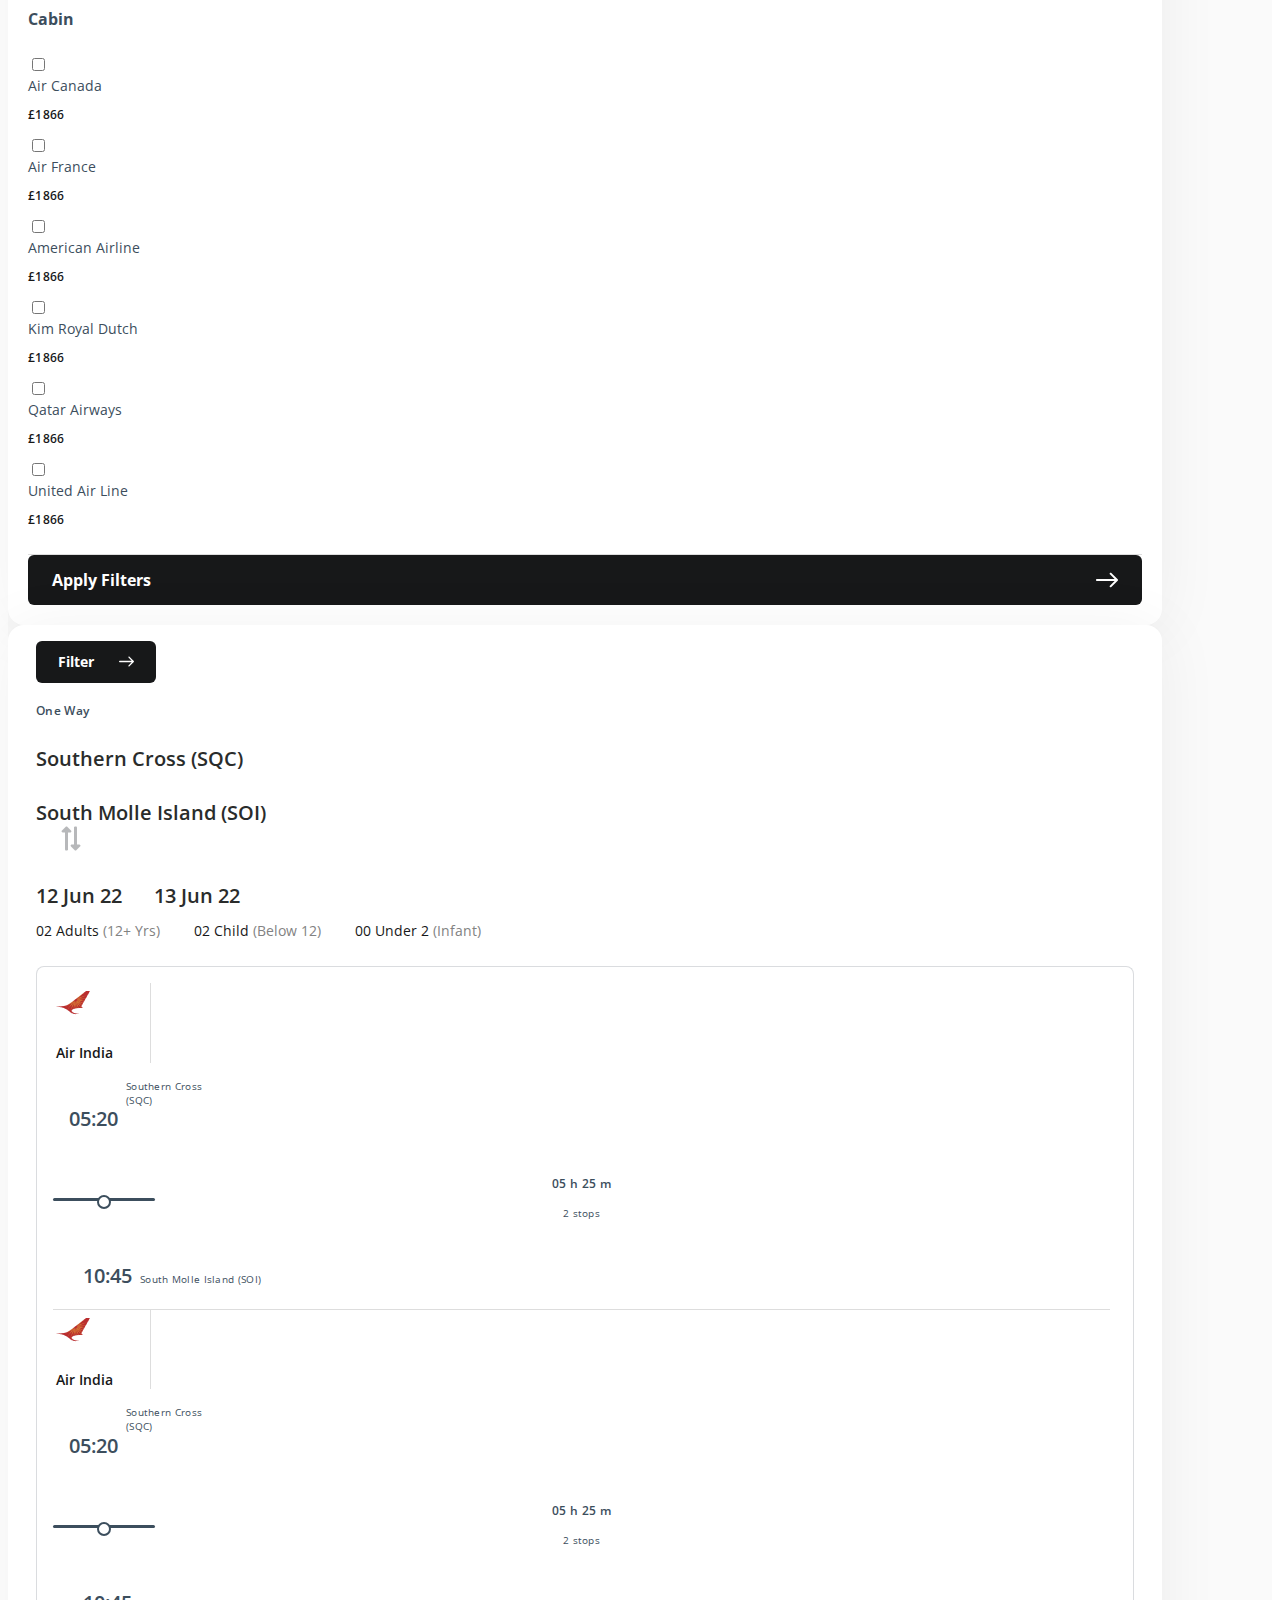
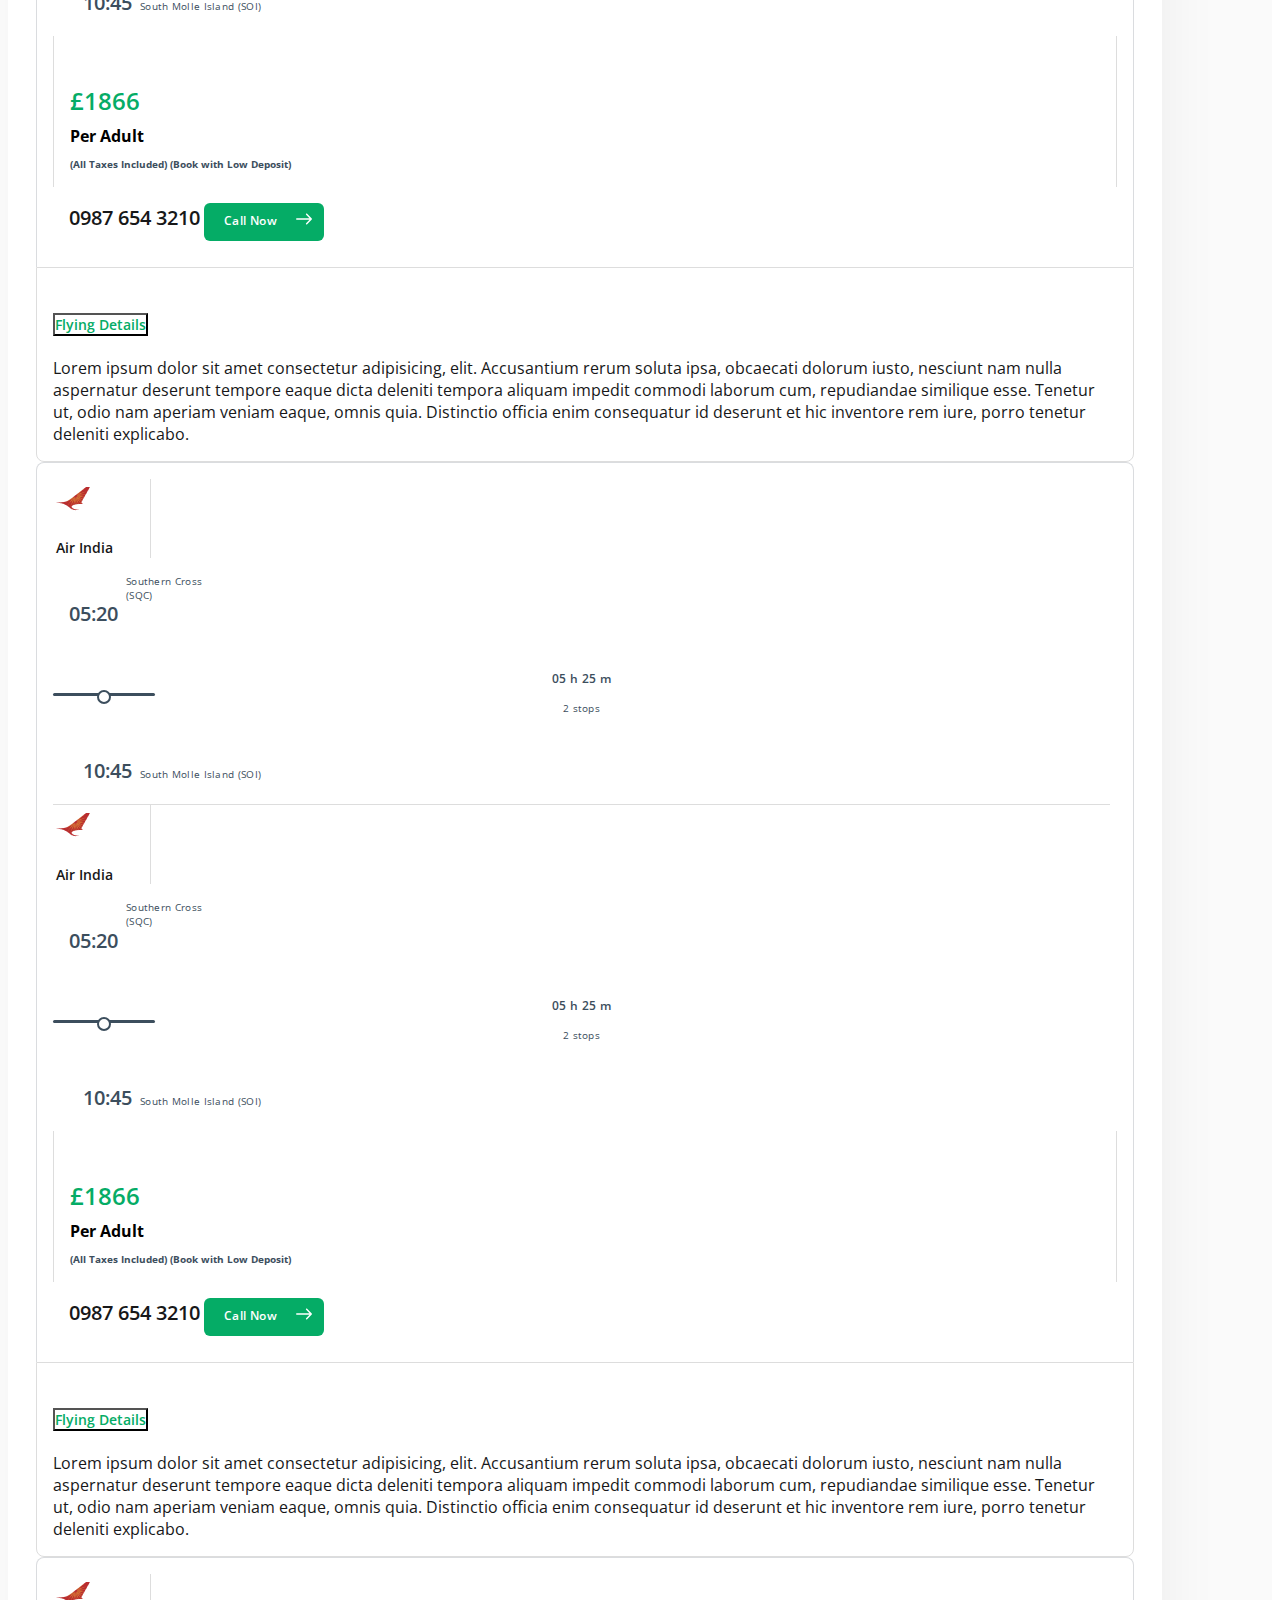
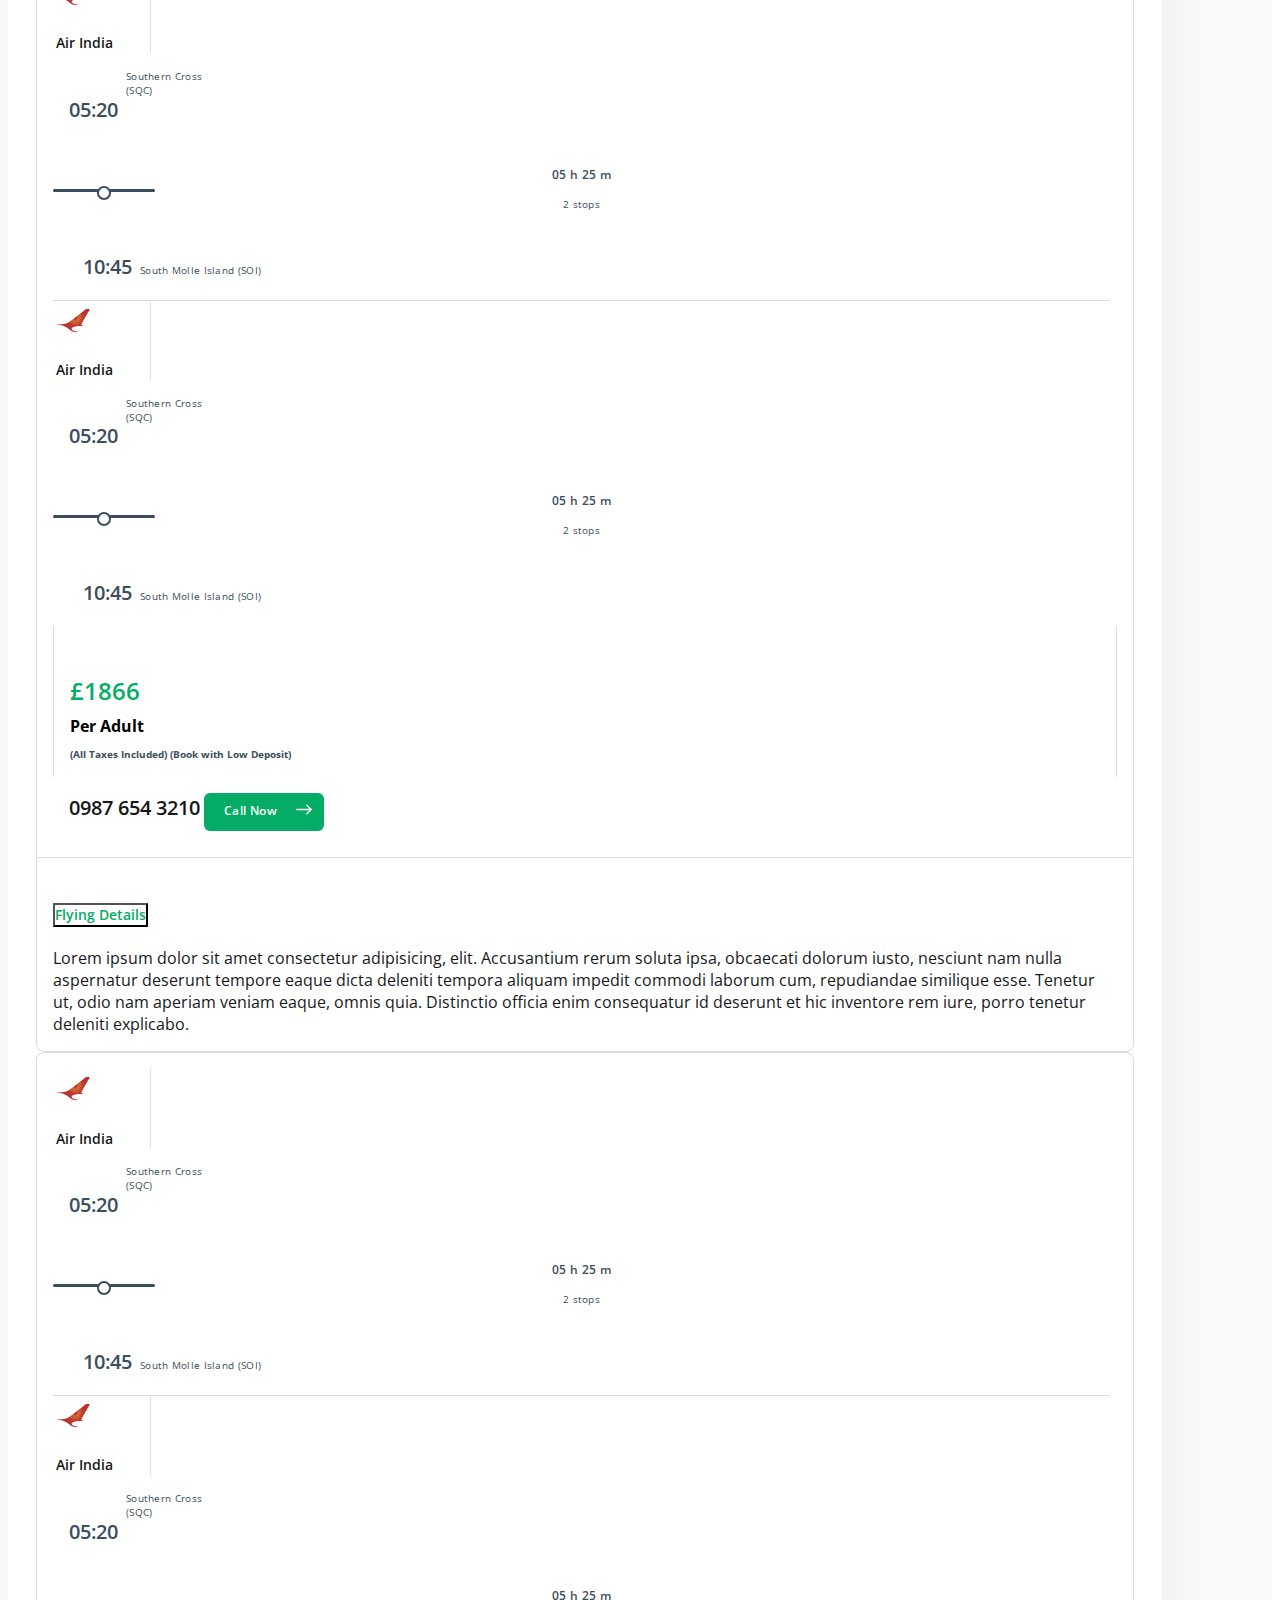
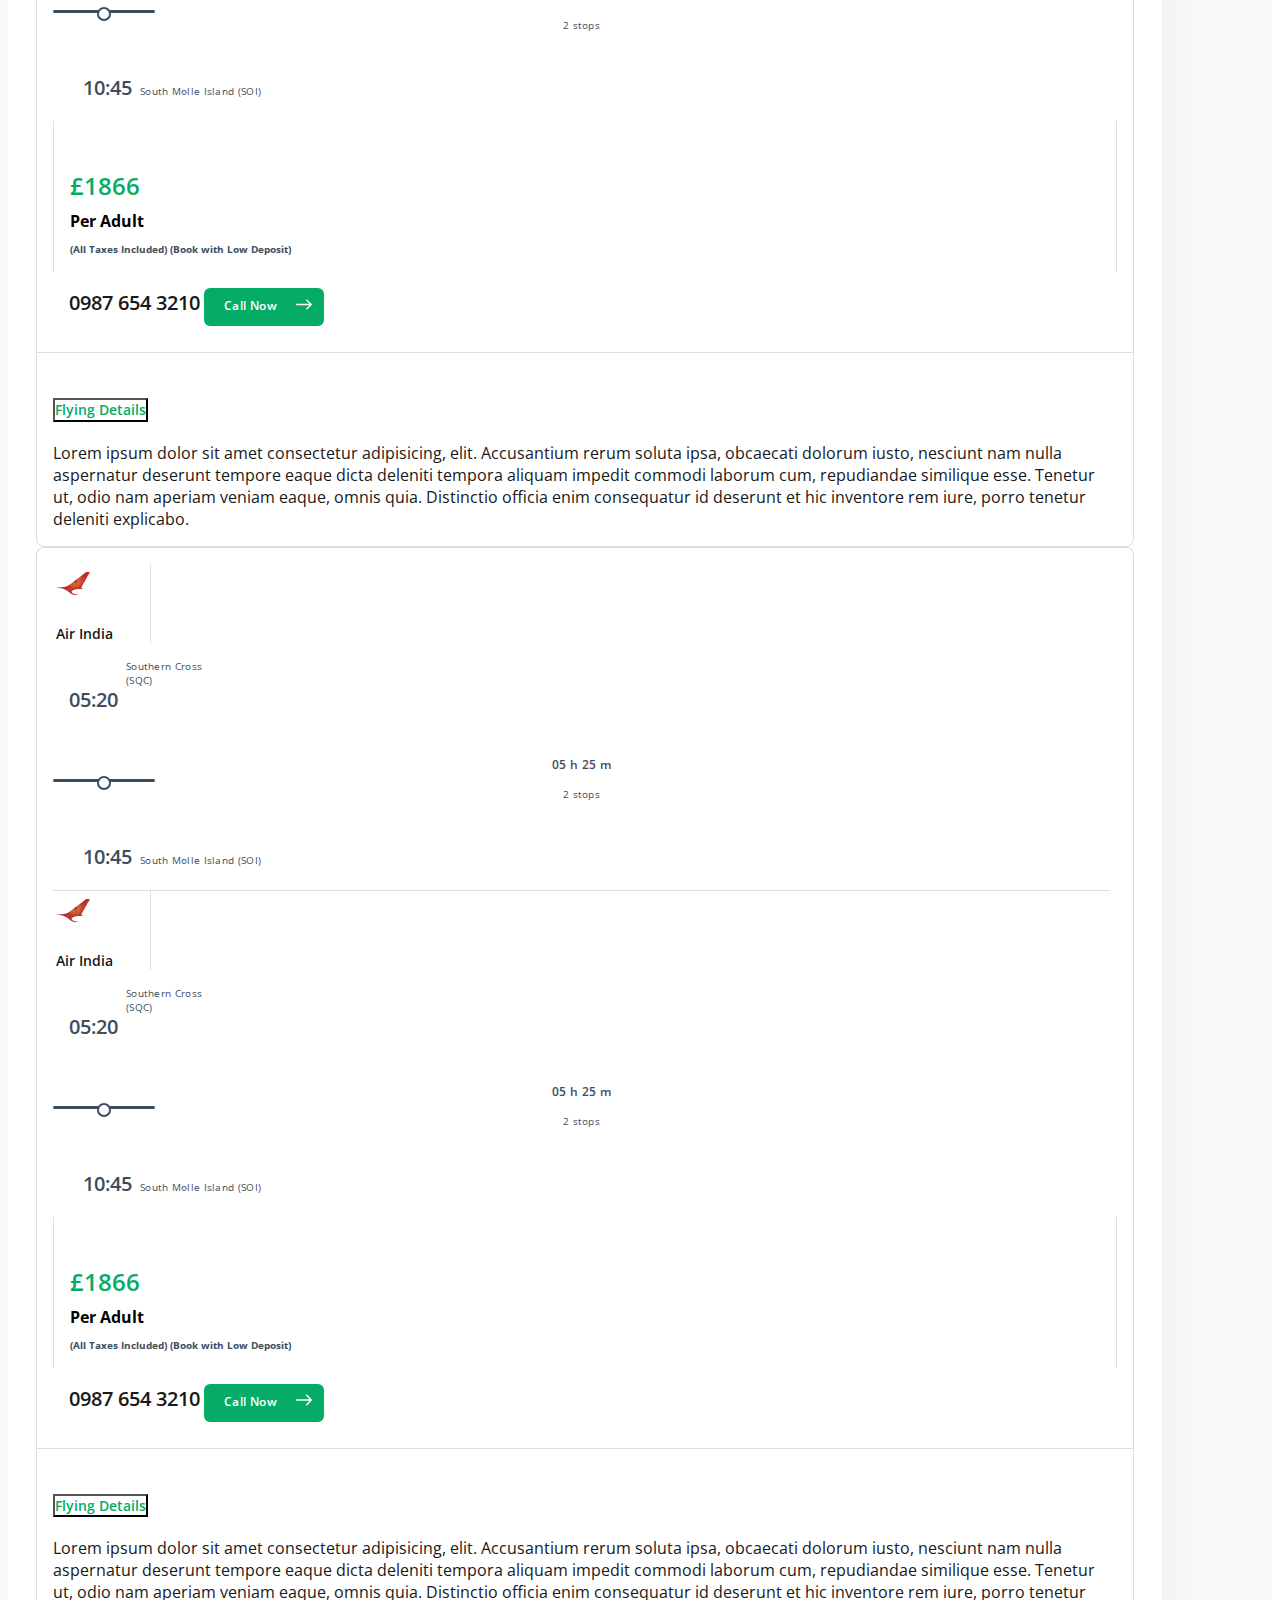
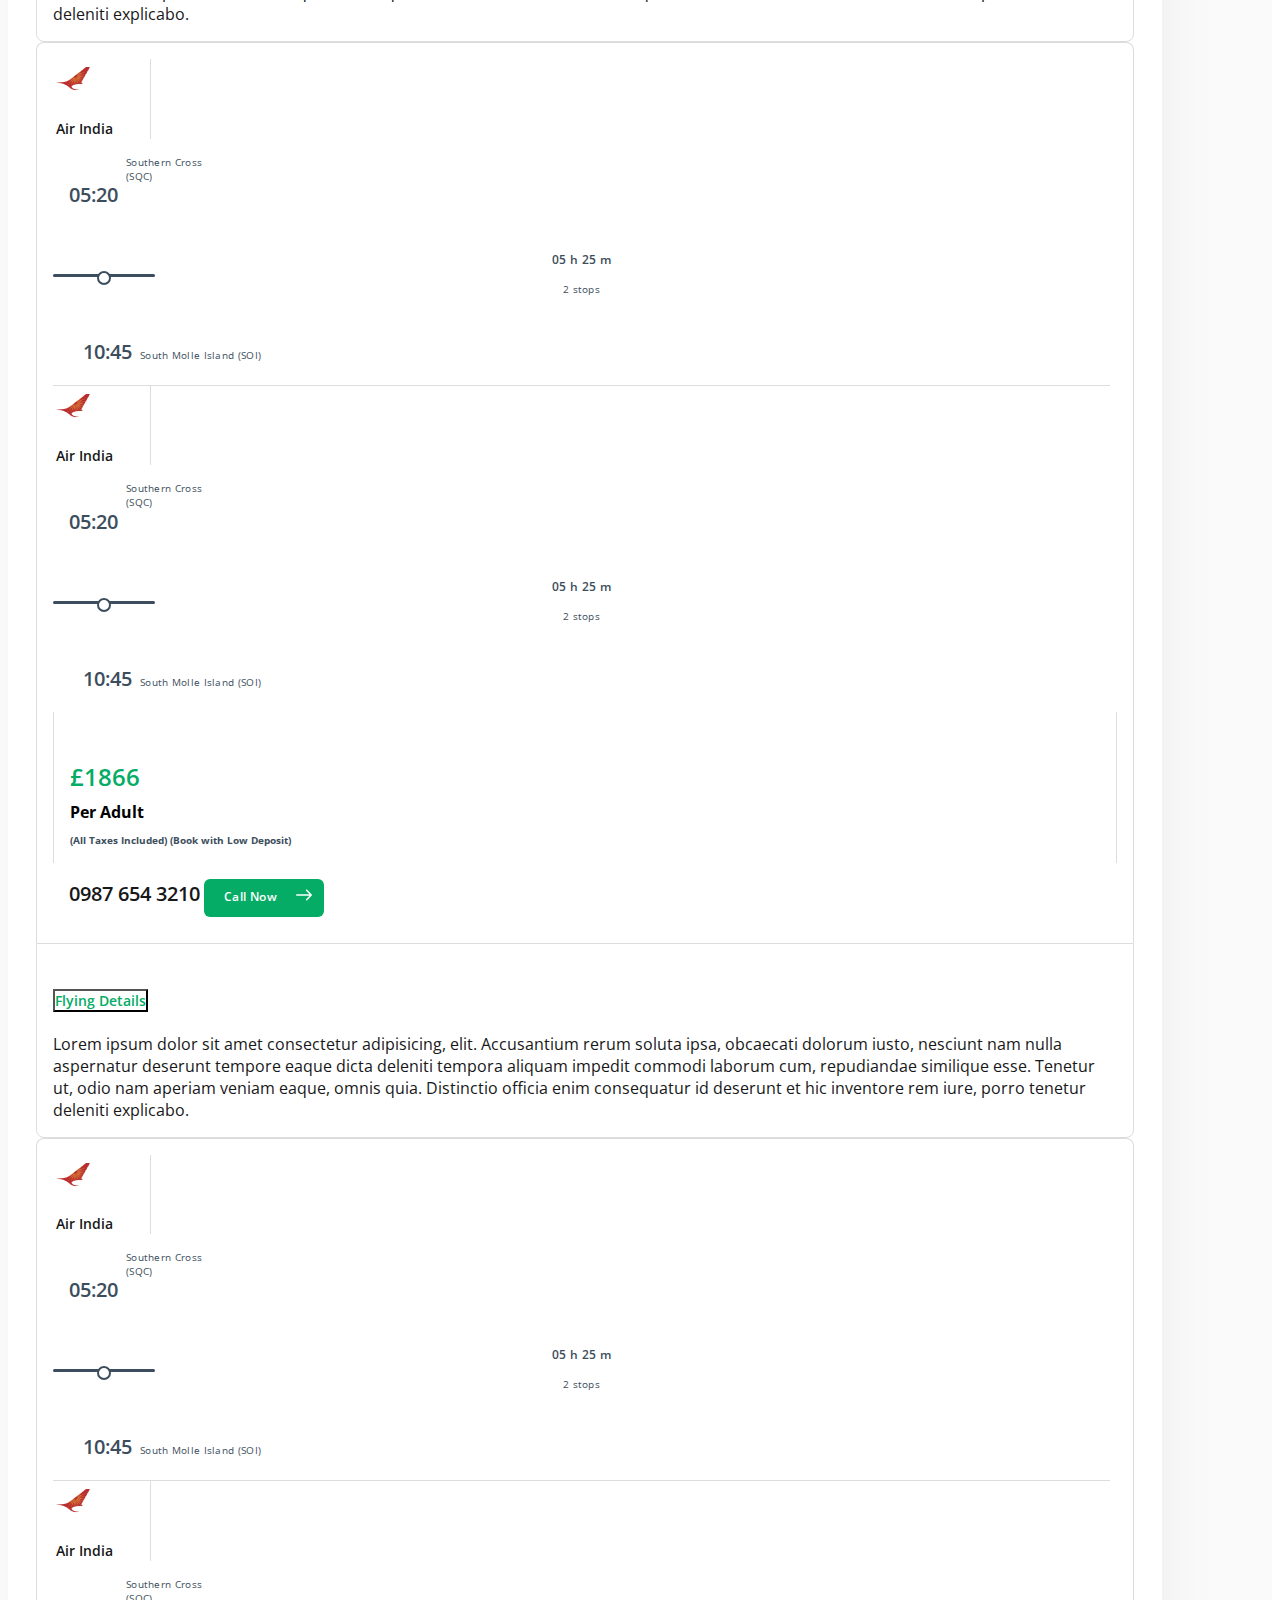
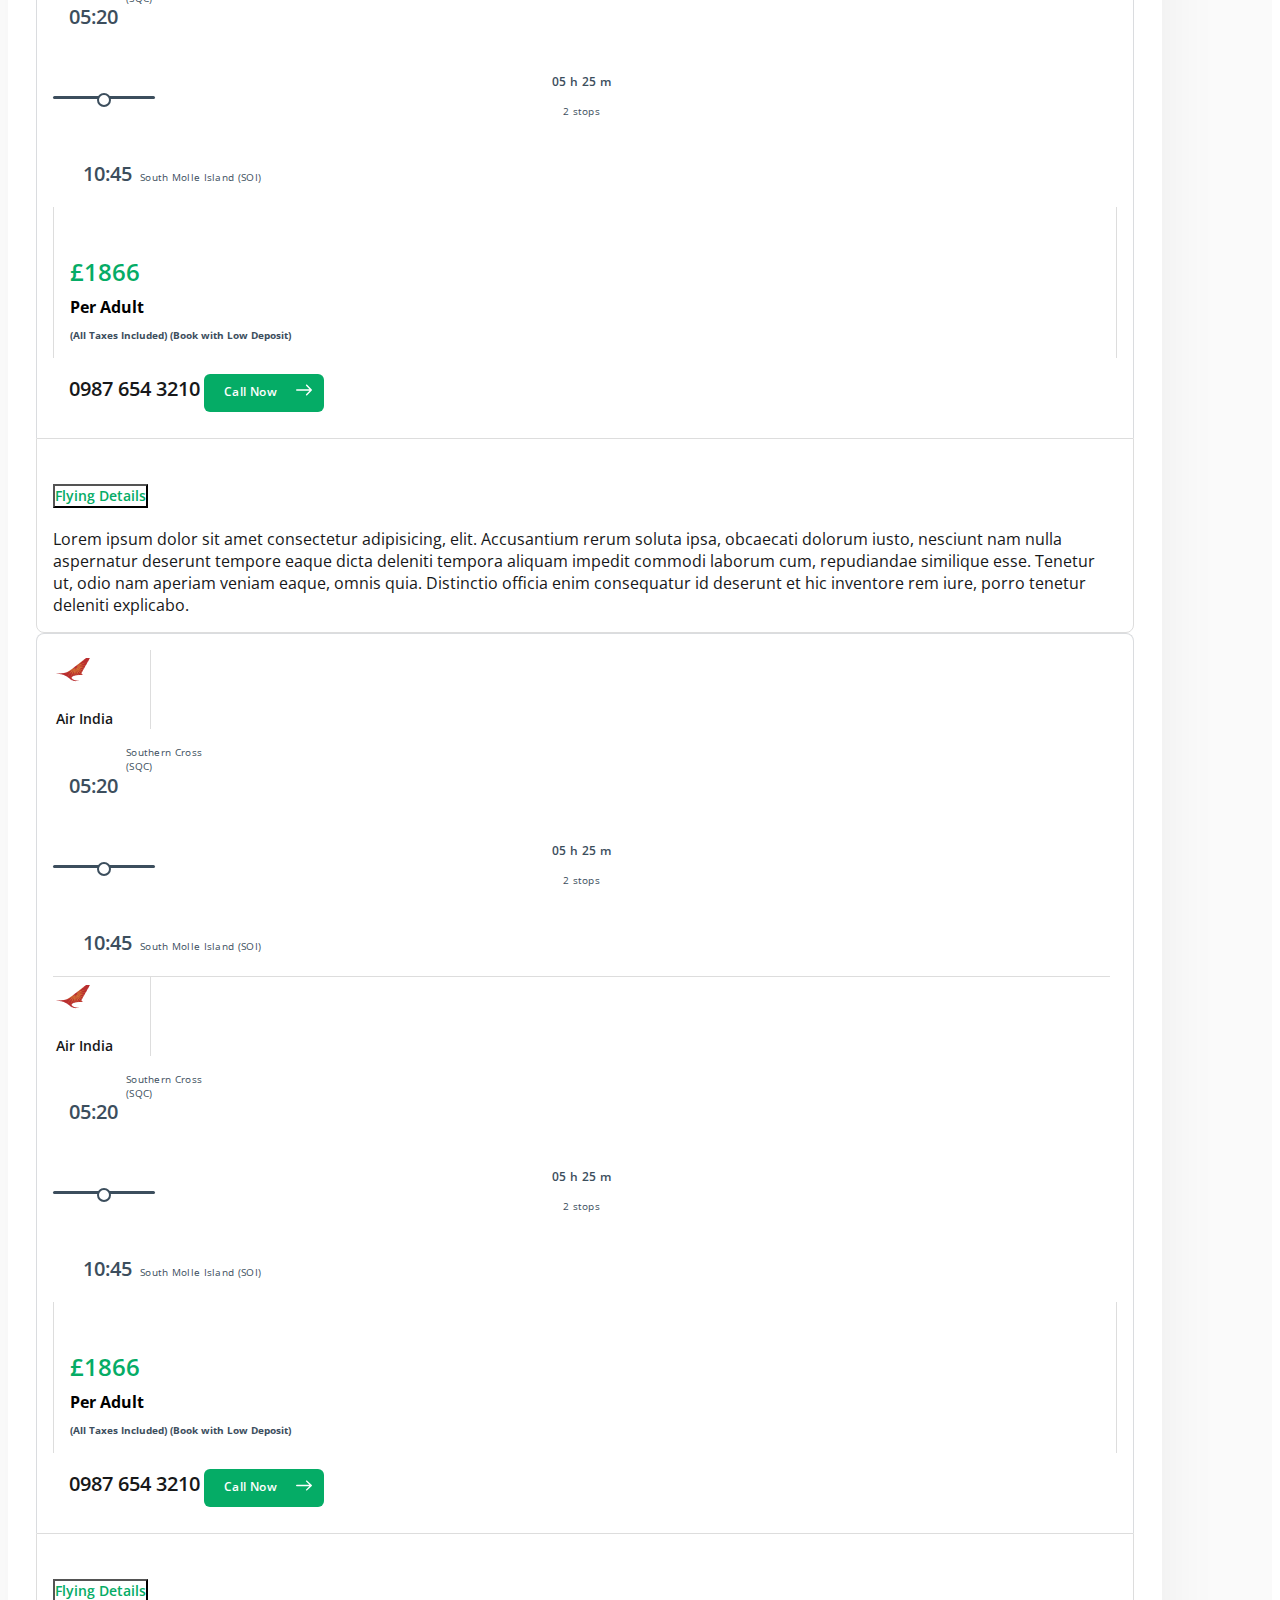
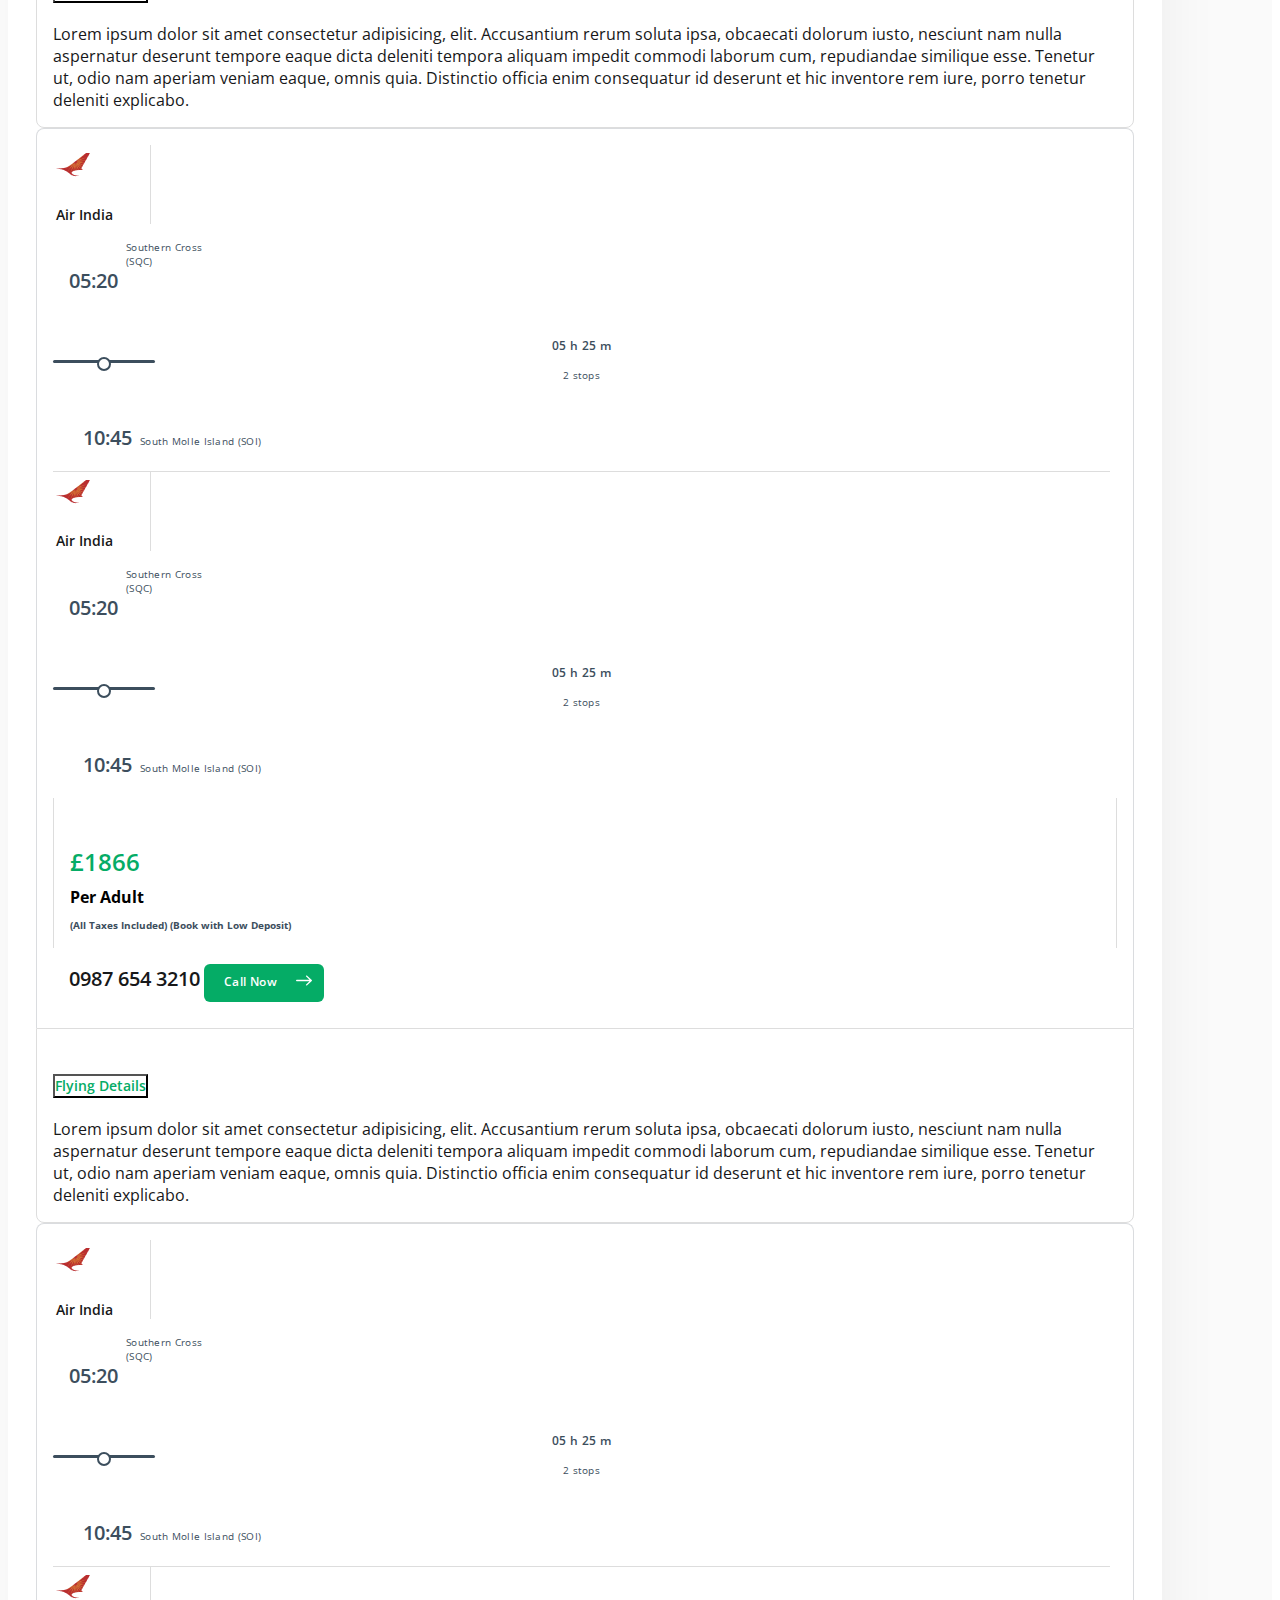
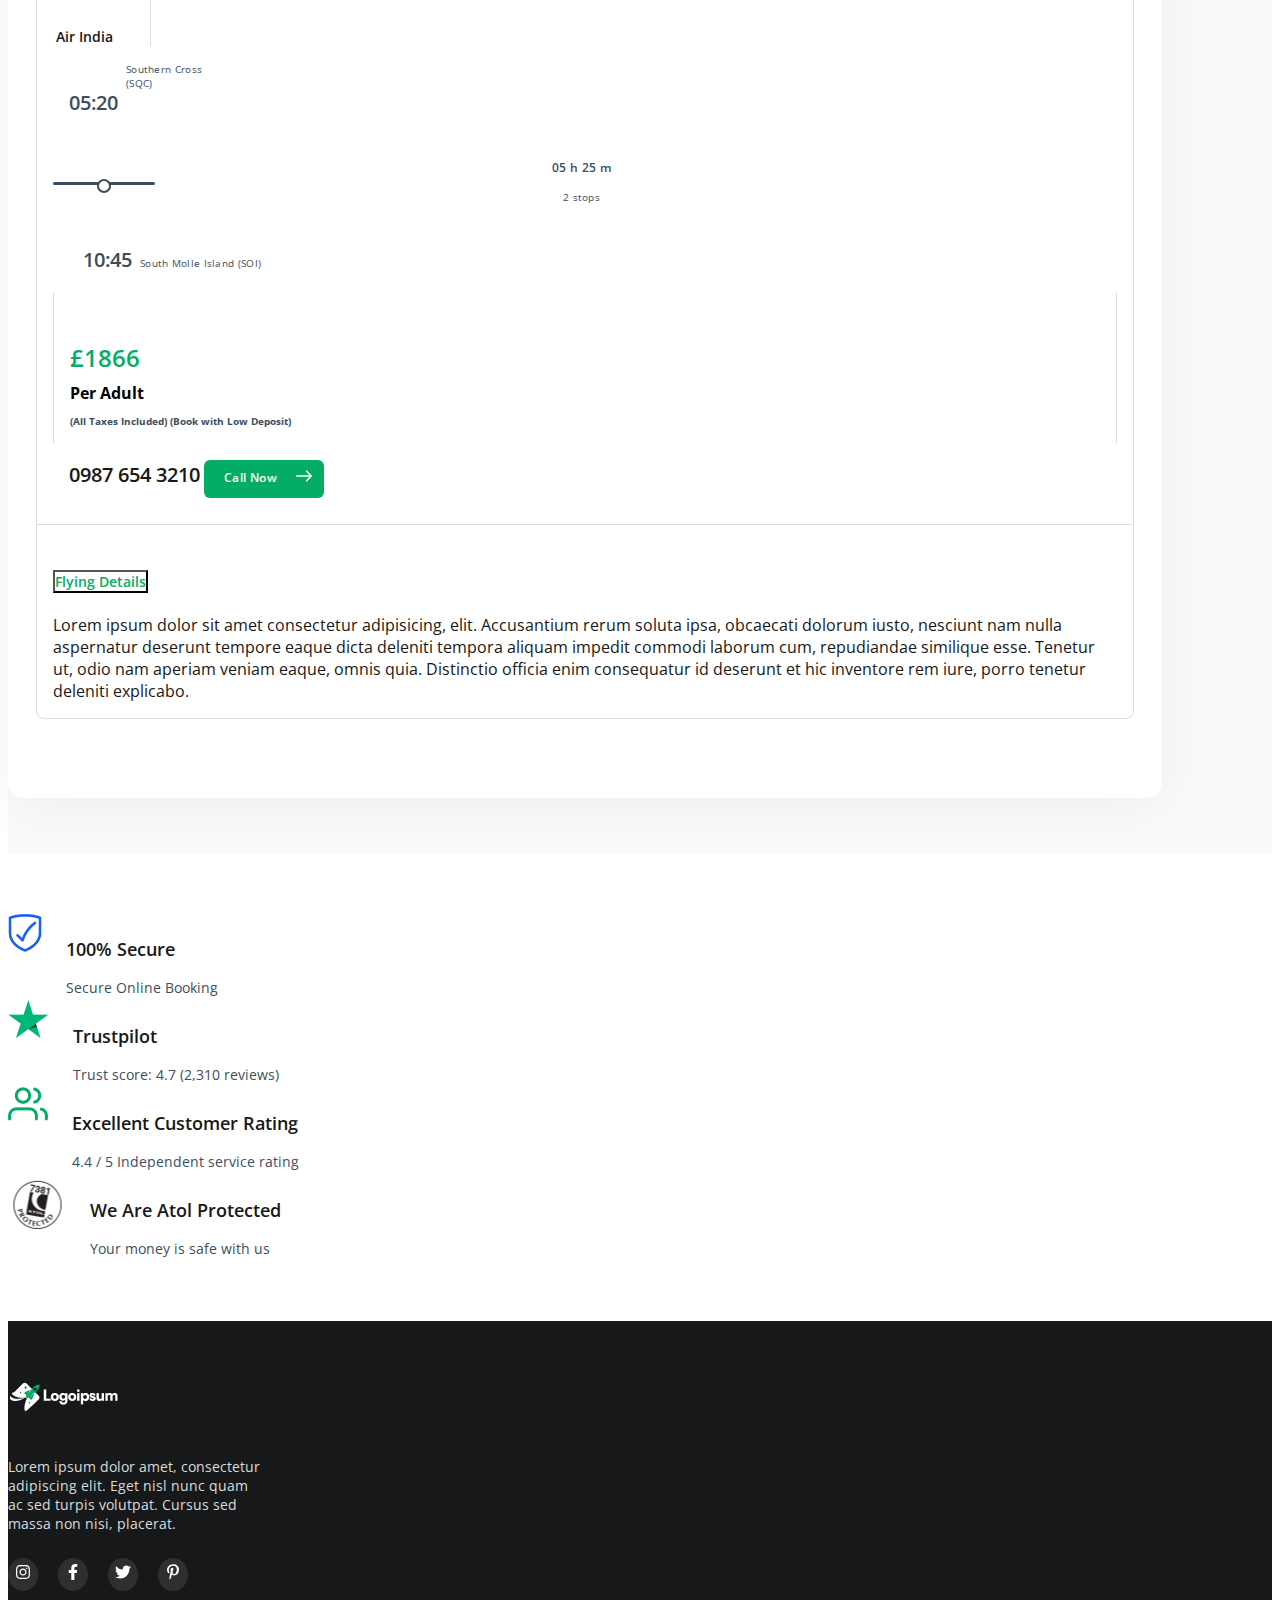
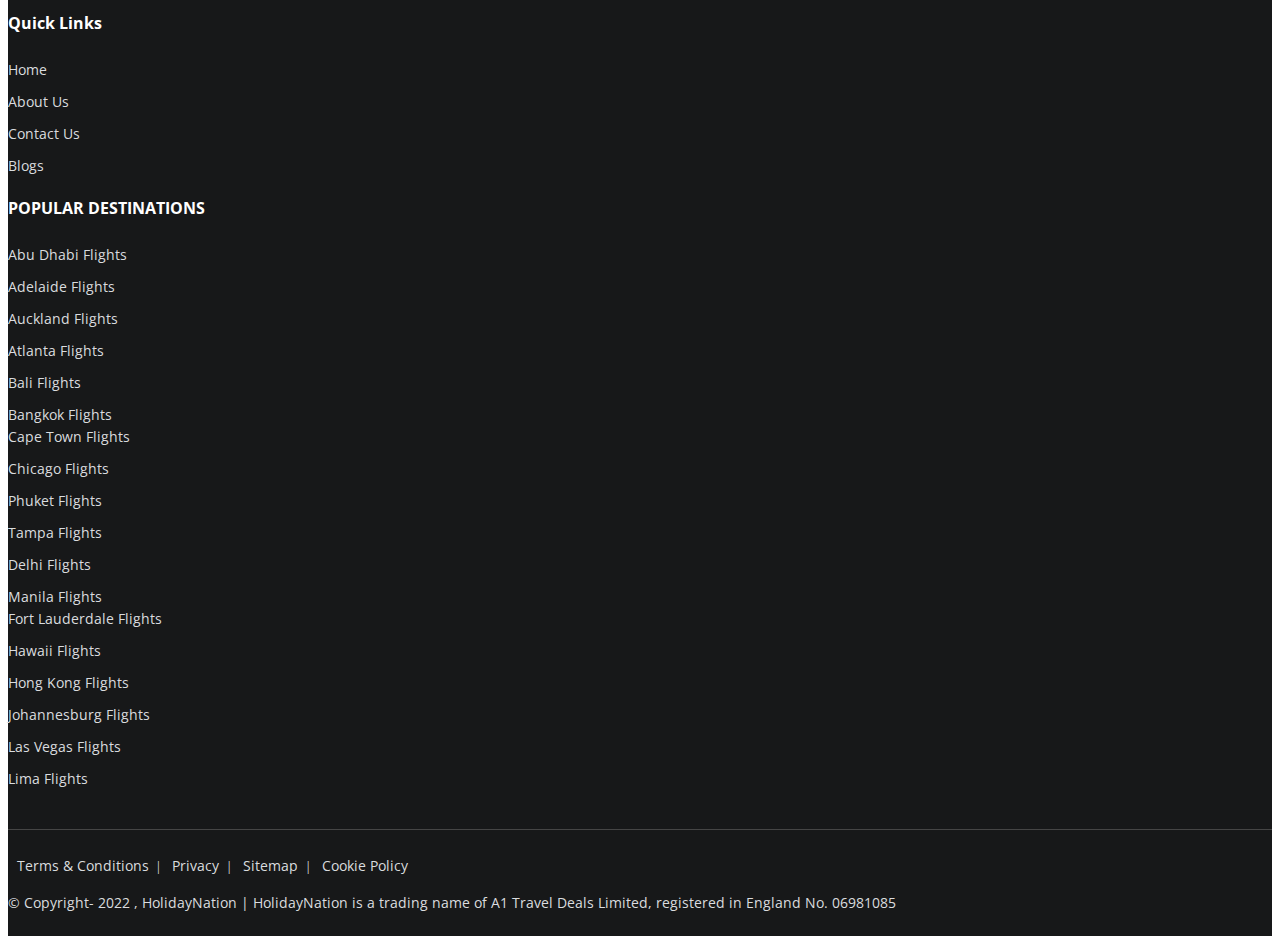
<file: Search-flight.html>
<!doctype html>
<html lang="en">
    <head>
        <!-- Required meta tags -->
        <meta charset="utf-8">
        <meta name="description" content="Web Content">
        <meta name="keywords" content="HTML, CSS, JavaScript">
        <meta name="author" content="author">
        <meta name="viewport" content="width=device-width, initial-scale=1,  maximum-scale=1, shrink-to-fit=no">
        <meta http-equiv="X-UA-Compatible" content="IE=edge,chrome=1">
        <meta http-equiv="content-script-type" content="text/javascript">
        <meta http-equiv="x-dns-prefetch-control" content="on">
        
        <link rel="apple-touch-icon" sizes="180x180" href="assests/images/fav_icon.png">
        <link rel="icon" type="image/png" sizes="192x192" href="assests/images/fav_icon.png">
        <link rel="icon" type="image/png" sizes="32x32" href="assests/images/fav_icon.png">
        <link rel="icon" type="image/png" sizes="96x96" href="assests/images/fav_icon.png">
        <link rel="icon" type="image/png" sizes="16x16" href="assests/images/fav_icon.png">
        <!-- Bootstrap CSS -->
        <!-- CSS only -->
        <link href="https://cdn.jsdelivr.net/npm/bootstrap@5.2.0/dist/css/bootstrap.min.css" rel="stylesheet" integrity="sha384-gH2yIJqKdNHPEq0n4Mqa/HGKIhSkIHeL5AyhkYV8i59U5AR6csBvApHHNl/vI1Bx" crossorigin="anonymous">
        <!-- Custom css -->
        <link rel="stylesheet" href="assests/css/style.css">
        <!-- Responsive midea css -->
        <link rel="stylesheet" href="assests/css/media.css">
        <title>Website title</title>
    </head>
    <body>
        <!-- oncontextmenu="return false" -->
        <!-- oncontextmenu="return false" -->
        <div class="container d-xl-none d-block">
            <div class="d-flex header-right align-self-center justify-content-center">
                <div class="item1 align-self-center">
                    <a href="" ><img src="assests/images/IataLogo.png" alt="img" class="img-fluid"></a><a href="" ><img src="assests/images/logo-icon.svg" alt="img" class="img-fluid"></a>
                </div>
                <div class="item2 align-self-center text-end">
                    <a class="numb-link" href="tel: 0123 9876 5432">0123 9876 5432</a>
                    <p>Daily Open From 0800 Hours - 2359 Hours</p>
                    <p>Email: <a href="mailto: sales@brandname.co.uk">sales@brandname.co.uk</a></p>
                </div>
            </div>
        </div>
        <!-- header start -->
        <header class="sticky-top">
            <div class="container">
                <nav class="navbar navbar-expand-xl p-0">
                    <a class="navbar-brand" href="#">
                        <img src="assests/images/logo.svg" alt="img" class="img-fluid">
                    </a>
                    <button class="navbar-toggler" type="button" data-bs-toggle="offcanvas" data-bs-target="#offcanvasExample" aria-controls="offcanvasExample">
                    <span class="navbar-toggler-icon"></span>
                    </button>
                    <div class="collapse navbar-collapse" id="navbarSupportedContent">
                        
                        <div class="offcanvas offcanvas-start" tabindex="-1" id="offcanvasExample" aria-labelledby="offcanvasExampleLabel">
                            <div class="offcanvas-header justify-content-end">
                                <button type="button" class="btn-close" data-bs-dismiss="offcanvas" aria-label="Close"></button>
                            </div>
                            <div class="offcanvas-body">
                                
                                
                                <ul class="navbar-nav me-auto ms-auto mb-2 mb-lg-0 align-self-center">
                                    <li class="nav-item">
                                        <a class="nav-link active" aria-current="page" href="#">Home</a>
                                    </li>
                                    <li class="nav-item">
                                        <a class="nav-link" href="#">Flights</a>
                                    </li>
                                    <li class="nav-item">
                                        <a class="nav-link" href="#">Holidays</a>
                                    </li>
                                    <li class="nav-item">
                                        <a class="nav-link" href="#">Special Offers</a>
                                    </li>
                                    <li class="nav-item">
                                        <a class="nav-link" href="#">Group Travel</a>
                                    </li>
                                    <li class="nav-item">
                                        <a class="nav-link" href="#">Round the World</a>
                                    </li>
                                    <li class="nav-item">
                                        <a class="nav-link" href="#">Pay Now</a>
                                    </li>
                                </ul>
                                <div class="d-xl-flex d-none header-right align-self-center">
                                    <div class="item1 align-self-center">
                                        <a href="" ><img src="assests/images/IataLogo.png" alt="img" class="img-fluid"></a><a href="" ><img src="assests/images/logo-icon.svg" alt="img" class="img-fluid"></a>
                                    </div>
                                    <div class="item2 align-self-center text-end">
                                        <a class="numb-link" href="tel: 0123 9876 5432">0123 9876 5432</a>
                                        <p>Daily Open From 0800 Hours - 2359 Hours</p>
                                        <p>Email: <a href="mailto: sales@brandname.co.uk">sales@brandname.co.uk</a></p>
                                    </div>
                                </div>
                            </div>
                        </div>
                    </div>
                </nav>
            </div>
        </header>
        <!-- header end -->
        
        
        
        <main>
            <!-- Search flight start -->
            <div class="search-flight">
                <div class="container">
                    <!-- row start -->
                    <div class="row">
                        <!-- single item start -->
                        <div class="col-xl-3">
                            <nav class="navbar bg-light navbar-expand-xl p-0">
                                <div class="offcanvas offcanvas-end" tabindex="-1" id="offcanvasNavbar" aria-labelledby="offcanvasNavbarLabel">
                                    <div class="offcanvas-header justify-content-end">
                                       
                                        <button type="button" class="btn-close" data-bs-dismiss="offcanvas" aria-label="Close"></button>
                                    </div>
                                    <div class="offcanvas-body">
                                        
                                        <div class="modify-search">
                                            <!-- accordion start -->
                                            <div class="accordion" id="accordionPanelsStayOpenExample1">
                                                <!-- single item start -->
                                                <div class="accordion-item item1">
                                                    <h2 class="accordion-header" id="panelsStayOpen-headingOne">
                                                    <button class="accordion-button collapsed" type="button" data-bs-toggle="collapse" data-bs-target="#panelsStayOpen-collapseOne" aria-expanded="true" aria-controls="panelsStayOpen-collapseOne">
                                                    Modify Search
                                                    </button>
                                                    </h2>
                                                    <div id="panelsStayOpen-collapseOne" class="accordion-collapse collapse" aria-labelledby="panelsStayOpen-headingOne">
                                                        <div class="accordion-body">
                                                            Lorem ipsum dolor sit amet, consectetur adipisicing elit. Earum, deserunt omnis voluptatem perspiciatis voluptate a in quas vel vitae, tempore dolore ipsa neque quia fugit soluta rerum, explicabo. Saepe aliquid dolores eaque laudantium, deleniti, quidem pariatur soluta aliquam sint obcaecati libero quo, officiis quia. Ipsam nostrum dolores sapiente, vero magnam officia aperiam in reprehenderit similique
                                                        </div>
                                                    </div>
                                                    <!-- sinle item end -->
                                                </div>
                                                <!-- accordion end -->
                                            </div>
                                            <!-- accordion start -->
                                            <div class="accordion" id="accordionPanelsStayOpenExample2">
                                                <h2>Filter Search</h2>
                                                <form>
                                                    <!-- single item start -->
                                                    <div class="accordion-item item1">
                                                        <h2 class="accordion-header" id="panelsStayOpen-headingOne1">
                                                        <button class="accordion-button" type="button" data-bs-toggle="collapse" data-bs-target="#panelsStayOpen-collapseOne1" aria-expanded="true" aria-controls="panelsStayOpen-collapseOne1">
                                                        Times
                                                        </button>
                                                        </h2>
                                                        <div id="panelsStayOpen-collapseOne1" class="accordion-collapse collapse show" aria-labelledby="panelsStayOpen-headingOne1">
                                                            <div class="accordion-body">
                                                                <p>Departure From Southern Cross (SQC) </p>
                                                                <div class="d-flex">
                                                                    <button>
                                                                    <img src="assests/images/1.svg" alt="img" class="img-fluid">
                                                                    <span class="d-block">00 - 06</span>
                                                                    </button>
                                                                    <button>
                                                                    <img src="assests/images/2.svg" alt="img" class="img-fluid">
                                                                    <span class="d-block">06 - 12</span>
                                                                    </button>
                                                                    <button>
                                                                    <img src="assests/images/3.svg" alt="img" class="img-fluid">
                                                                    <span class="d-block">12 - 18</span>
                                                                    </button>
                                                                    <button>
                                                                    <img src="assests/images/4.svg" alt="img" class="img-fluid">
                                                                    <span class="d-block">18 - 00</span>
                                                                    </button>
                                                                    
                                                                </div>
                                                            </div>
                                                        </div>
                                                    </div>
                                                    <!-- sinle item end -->
                                                    <!-- sinle item start -->
                                                    <div class="accordion-item item2">
                                                        <h2 class="accordion-header" id="panelsStayOpen-headingTwo">
                                                        <button class="accordion-button " type="button" data-bs-toggle="collapse" data-bs-target="#panelsStayOpen-collapseTwo" aria-expanded="false" aria-controls="panelsStayOpen-collapseTwo">
                                                        Stops
                                                        </button>
                                                        </h2>
                                                        <div id="panelsStayOpen-collapseTwo" class="accordion-collapse collapse show" aria-labelledby="panelsStayOpen-headingTwo">
                                                            <div class="accordion-body">
                                                                <div class="d-flex">
                                                                    <button>All</button>
                                                                    <button>0</button>
                                                                    <button>1</button>
                                                                    <button>+2</button>
                                                                </div>
                                                            </div>
                                                        </div>
                                                    </div>
                                                    <!-- sinle item end -->
                                                    <!-- sinle item start -->
                                                    <div class="accordion-item item3">
                                                        <h2 class="accordion-header" id="panelsStayOpen-headingThree">
                                                        <button class="accordion-button " type="button" data-bs-toggle="collapse" data-bs-target="#panelsStayOpen-collapseThree" aria-expanded="false" aria-controls="panelsStayOpen-collapseThree">
                                                        Price Range
                                                        </button>
                                                        </h2>
                                                        <div id="panelsStayOpen-collapseThree" class="accordion-collapse collapse show" aria-labelledby="panelsStayOpen-headingThree">
                                                            <div class="accordion-body">
                                                                <div class="wrapper2">
                                                                    <div class="values">
                                                                        <span>£</span>
                                                                        <span id="range1">
                                                                            1100
                                                                        </span>
                                                                        <span style="margin:0 10px;"> &dash; </span>
                                                                        <span>£</span>
                                                                        <span id="range2">
                                                                            3866
                                                                        </span>
                                                                    </div>
                                                                    <div class="container2">
                                                                        <div class="slider-track"></div>
                                                                        <input type="range" min="0" max="5000" value="1100" id="slider-1" oninput="slideOne()">
                                                                        <input type="range" min="0" max="5000" value="3866" id="slider-2" oninput="slideTwo()">
                                                                    </div>
                                                                </div>
                                                            </div>
                                                        </div>
                                                    </div>
                                                    <!-- sinle item end -->
                                                    <!-- sinle item start -->
                                                    <div class="accordion-item item4">
                                                        <h2 class="accordion-header" id="panelsStayOpen-headingThree1">
                                                        <button class="accordion-button " type="button" data-bs-toggle="collapse" data-bs-target="#panelsStayOpen-collapseThree1" aria-expanded="false" aria-controls="panelsStayOpen-collapseThree1">
                                                        Cabin
                                                        </button>
                                                        </h2>
                                                        <div id="panelsStayOpen-collapseThree1" class="accordion-collapse collapse show" aria-labelledby="panelsStayOpen-headingThree1">
                                                            <div class="accordion-body">
                                                                <div class="form-check">
                                                                    <input class="form-check-input" type="checkbox" value="" id="">
                                                                    <label class="form-check-label" for="">
                                                                        First Class
                                                                    </label>
                                                                </div>
                                                                <div class="form-check">
                                                                    <input class="form-check-input" type="checkbox" value="" id="">
                                                                    <label class="form-check-label" for="">
                                                                        Business Class
                                                                    </label>
                                                                </div>
                                                                <div class="form-check">
                                                                    <input class="form-check-input" type="checkbox" value="" id="">
                                                                    <label class="form-check-label" for="">
                                                                        Economy
                                                                    </label>
                                                                </div>
                                                                <div class="form-check">
                                                                    <input class="form-check-input" type="checkbox" value="" id="">
                                                                    <label class="form-check-label" for="">
                                                                        Business Economy
                                                                    </label>
                                                                </div>
                                                            </div>
                                                        </div>
                                                    </div>
                                                    <!-- sinle item end -->
                                                    <!-- sinle item start -->
                                                    <div class="accordion-item item4">
                                                        <h2 class="accordion-header" id="panelsStayOpen-headingThree12">
                                                        <button class="accordion-button " type="button" data-bs-toggle="collapse" data-bs-target="#panelsStayOpen-collapseThree12" aria-expanded="false" aria-controls="panelsStayOpen-collapseThree12">
                                                        Cabin
                                                        </button>
                                                        </h2>
                                                        <div id="panelsStayOpen-collapseThree12" class="accordion-collapse collapse show" aria-labelledby="panelsStayOpen-headingThree12">
                                                            <div class="accordion-body">
                                                                <!-- single item start -->
                                                                <div class="form-check d-flex justify-content-between">
                                                                    <div class="item-left">
                                                                        <input class="form-check-input" type="checkbox" value="" id="">
                                                                        <label class="form-check-label" for="">
                                                                            Air Canada
                                                                        </label>
                                                                    </div>
                                                                    <div class="itme-right">
                                                                        <p class="m-0">£1866</p>
                                                                    </div>
                                                                </div>
                                                                <!-- single item end -->
                                                                <!-- single item start -->
                                                                <div class="form-check d-flex justify-content-between">
                                                                    <div class="item-left">
                                                                        <input class="form-check-input" type="checkbox" value="" id="">
                                                                        <label class="form-check-label" for="">
                                                                            Air France
                                                                        </label>
                                                                    </div>
                                                                    <div class="itme-right">
                                                                        <p class="m-0">£1866</p>
                                                                    </div>
                                                                </div>
                                                                <!-- single item end -->
                                                                <!-- single item start -->
                                                                <div class="form-check d-flex justify-content-between">
                                                                    <div class="item-left">
                                                                        <input class="form-check-input" type="checkbox" value="" id="">
                                                                        <label class="form-check-label" for="">
                                                                            American Airline
                                                                        </label>
                                                                    </div>
                                                                    <div class="itme-right">
                                                                        <p class="m-0">£1866</p>
                                                                    </div>
                                                                </div>
                                                                <!-- single item end -->
                                                                <!-- single item start -->
                                                                <div class="form-check d-flex justify-content-between">
                                                                    <div class="item-left">
                                                                        <input class="form-check-input" type="checkbox" value="" id="">
                                                                        <label class="form-check-label" for="">
                                                                            Kim Royal Dutch
                                                                        </label>
                                                                    </div>
                                                                    <div class="itme-right">
                                                                        <p class="m-0">£1866</p>
                                                                    </div>
                                                                </div>
                                                                <!-- single item end -->
                                                                <!-- single item start -->
                                                                <div class="form-check d-flex justify-content-between">
                                                                    <div class="item-left">
                                                                        <input class="form-check-input" type="checkbox" value="" id="">
                                                                        <label class="form-check-label" for="">
                                                                            Qatar Airways
                                                                        </label>
                                                                    </div>
                                                                    <div class="itme-right">
                                                                        <p class="m-0">£1866</p>
                                                                    </div>
                                                                </div>
                                                                <!-- single item end -->
                                                                <!-- single item start -->
                                                                <div class="form-check d-flex justify-content-between">
                                                                    <div class="item-left">
                                                                        <input class="form-check-input" type="checkbox" value="" id="">
                                                                        <label class="form-check-label" for="">
                                                                            United Air Line
                                                                        </label>
                                                                    </div>
                                                                    <div class="itme-right">
                                                                        <p class="m-0">£1866</p>
                                                                    </div>
                                                                </div>
                                                                <!-- single item end -->
                                                            </div>
                                                        </div>
                                                    </div>
                                                    <!-- sinle item end -->
                                                    <div class="ApplyFilters text-center">
                                                        <button type="submit">Apply Filters <img src="assests/images/arrow-right.svg" alt="img" class="img-fluid"></button>
                                                    </div>
                                                </form>
                                            </div>
                                            <!-- accordion end -->
                                        </div>
                                    </div>
                                </div>
                            </nav>
                        </div>
                        <!-- single item end -->
                        <!-- single item start -->
                        <div class="col-xl-9">
                            <!-- One Way start -->
                            <div class="one-way">
                                <div class="filter-button d-xl-none d-block">
                                     <button type="button" data-bs-toggle="offcanvas" data-bs-target="#offcanvasNavbar" aria-controls="offcanvasNavbar">Filter <img src="assests/images/arrow-right.svg" alt="img" class="img-fluid"> </button>

                                </div>
                                <div class="sqc d-flex align-items-center">
                                    <div class="item1">
                                        <p>One Way</p>
                                        <h4>Southern Cross (SQC)</h4>
                                        <h4>South Molle Island (SOI)</h4>
                                    </div>
                                    <div class="item-button">
                                        <button><img src="assests/images/up-down.png" alt="img" class="img-fluid"></button>
                                    </div>
                                    <div class="item2">
                                        <h4><span>12 Jun 22</span> <span>13 Jun 22</span></h4>
                                        <ul>
                                            <li>02 Adults <span> (12+ Yrs)</span></li>
                                            <li> 02 Child <span>(Below 12)</span></li>
                                            <li> 00 Under 2 <span>(Infant)</span></li>
                                        </ul>
                                    </div>
                                </div>
                                <!-- search result start -->
                                <div class="search-result">
                                    
                                    <!-- item-box wrapper start -->
                                    <div class="item-box-wrapper d-flex">
                                        <div class="wrapper-box">
                                            
                                            <!-- item-box start -->
                                            <div class="item-box d-flex">
                                                <!-- single item  start -->
                                                <div class="item1">
                                                    <img src="assests/images/flay.png" alt="img" class="img-fluid">
                                                    <h4>Air India</h4>
                                                </div>
                                                <!-- single item end -->
                                                <!-- single item  start -->
                                                <div class="item2">
                                                    <div class="media">
                                                        <h4>05:20</h4>
                                                        <div class="media-body">
                                                            <p>Southern Cross (SQC)</p>
                                                        </div>
                                                    </div>
                                                </div>
                                                <!-- single item end -->
                                                <!-- single item  start -->
                                                <div class="item3">
                                                    <h4>05 h 25 m</h4>
                                                    <span class="d-block"></span>
                                                    <p class="mb-0">2 stops</p>
                                                    
                                                </div>
                                                <!-- single item end -->
                                                <!-- single item  start -->
                                                <div class="item4">
                                                    <div class="media">
                                                        <h4>10:45</h4>
                                                        <div class="media-body">
                                                            <p>South Molle Island (SOI)</p>
                                                        </div>
                                                    </div>
                                                </div>
                                                <!-- single item end -->
                                            </div>
                                            <!-- item-box end -->
                                            
                                            <!-- item-box start -->
                                            <div class="item-box item-box004 d-flex">
                                                <!-- single item  start -->
                                                <div class="item1">
                                                    <img src="assests/images/flay.png" alt="img" class="img-fluid">
                                                    <h4>Air India</h4>
                                                </div>
                                                <!-- single item end -->
                                                <!-- single item  start -->
                                                <div class="item2">
                                                    <div class="media">
                                                        <h4>05:20</h4>
                                                        <div class="media-body">
                                                            <p>Southern Cross (SQC)</p>
                                                        </div>
                                                    </div>
                                                </div>
                                                <!-- single item end -->
                                                <!-- single item  start -->
                                                <div class="item3">
                                                    <h4>05 h 25 m</h4>
                                                    <span class="d-block"></span>
                                                    <p class="mb-0">2 stops</p>
                                                </div>
                                                <!-- single item end -->
                                                <!-- single item  start -->
                                                <div class="item4">
                                                    <div class="media">
                                                        <h4>10:45</h4>
                                                        <div class="media-body">
                                                            <p>South Molle Island (SOI)</p>
                                                        </div>
                                                    </div>
                                                </div>
                                                <!-- single item end -->
                                            </div>
                                            <!-- item-box end -->
                                            
                                        </div>
                                        <!-- item-box 2 start -->
                                        <div class="item-box2 d-flex">
                                            <div class="item1">
                                                <h4>£1866</h4>
                                                <h6>Per Adult</h6>
                                                <p>(All Taxes Included) (Book with Low Deposit)</p>
                                            </div>
                                            <div class="item2">
                                                <a href="tel: 0987 654 3210" class="num">0987 654 3210</a>
                                                <a href="tel: 0987 654 3210" class="call">Call Now <img src="assests/images/arrow-right.svg" alt="img" class="img-fluid"></a>
                                            </div>
                                        </div>
                                        <!-- item-box 2 end -->
                                    </div>
                                    <!-- item-box wrapper end -->
                                    <div class="more-details">
                                        <div class="accordion" id="accordionExample">
                                            
                                            <div class="accordion-item">
                                                <h2 class="accordion-header" id="headingThree001">
                                                <button class="accordion-button collapsed" type="button" data-bs-toggle="collapse" data-bs-target="#collapseThree001" aria-expanded="false" aria-controls="collapseThree001">
                                                Flying Details
                                                </button>
                                                </h2>
                                                <div id="collapseThree001" class="accordion-collapse collapse" aria-labelledby="headingThree001" data-bs-parent="#accordionExample">
                                                    <div class="accordion-body">
                                                        <p>Lorem ipsum dolor sit amet consectetur adipisicing, elit. Accusantium rerum soluta ipsa, obcaecati dolorum iusto, nesciunt nam nulla aspernatur deserunt tempore eaque dicta deleniti tempora aliquam impedit commodi laborum cum, repudiandae similique esse. Tenetur ut, odio nam aperiam veniam eaque, omnis quia. Distinctio officia enim consequatur id deserunt et hic inventore rem iure, porro tenetur deleniti explicabo.</p>
                                                    </div>
                                                </div>
                                            </div>
                                        </div>
                                    </div>
                                </div>
                                <!-- search result end -->
                                <!-- search result start -->
                                <div class="search-result">
                                    
                                    <!-- item-box wrapper start -->
                                    <div class="item-box-wrapper d-flex">
                                        <div class="wrapper-box">
                                            
                                            <!-- item-box start -->
                                            <div class="item-box d-flex">
                                                <!-- single item  start -->
                                                <div class="item1">
                                                    <img src="assests/images/flay.png" alt="img" class="img-fluid">
                                                    <h4>Air India</h4>
                                                </div>
                                                <!-- single item end -->
                                                <!-- single item  start -->
                                                <div class="item2">
                                                    <div class="media">
                                                        <h4>05:20</h4>
                                                        <div class="media-body">
                                                            <p>Southern Cross (SQC)</p>
                                                        </div>
                                                    </div>
                                                </div>
                                                <!-- single item end -->
                                                <!-- single item  start -->
                                                <div class="item3">
                                                    <h4>05 h 25 m</h4>
                                                    <span class="d-block"></span>
                                                    <p class="mb-0">2 stops</p>
                                                    
                                                </div>
                                                <!-- single item end -->
                                                <!-- single item  start -->
                                                <div class="item4">
                                                    <div class="media">
                                                        <h4>10:45</h4>
                                                        <div class="media-body">
                                                            <p>South Molle Island (SOI)</p>
                                                        </div>
                                                    </div>
                                                </div>
                                                <!-- single item end -->
                                            </div>
                                            <!-- item-box end -->
                                            
                                            <!-- item-box start -->
                                            <div class="item-box item-box004 d-flex">
                                                <!-- single item  start -->
                                                <div class="item1">
                                                    <img src="assests/images/flay.png" alt="img" class="img-fluid">
                                                    <h4>Air India</h4>
                                                </div>
                                                <!-- single item end -->
                                                <!-- single item  start -->
                                                <div class="item2">
                                                    <div class="media">
                                                        <h4>05:20</h4>
                                                        <div class="media-body">
                                                            <p>Southern Cross (SQC)</p>
                                                        </div>
                                                    </div>
                                                </div>
                                                <!-- single item end -->
                                                <!-- single item  start -->
                                                <div class="item3">
                                                    <h4>05 h 25 m</h4>
                                                    <span class="d-block"></span>
                                                    <p class="mb-0">2 stops</p>
                                                </div>
                                                <!-- single item end -->
                                                <!-- single item  start -->
                                                <div class="item4">
                                                    <div class="media">
                                                        <h4>10:45</h4>
                                                        <div class="media-body">
                                                            <p>South Molle Island (SOI)</p>
                                                        </div>
                                                    </div>
                                                </div>
                                                <!-- single item end -->
                                            </div>
                                            <!-- item-box end -->
                                            
                                        </div>
                                        <!-- item-box 2 start -->
                                        <div class="item-box2 d-flex">
                                            <div class="item1">
                                                <h4>£1866</h4>
                                                <h6>Per Adult</h6>
                                                <p>(All Taxes Included) (Book with Low Deposit)</p>
                                            </div>
                                            <div class="item2">
                                                <a href="tel: 0987 654 3210" class="num">0987 654 3210</a>
                                                <a href="tel: 0987 654 3210" class="call">Call Now <img src="assests/images/arrow-right.svg" alt="img" class="img-fluid"></a>
                                            </div>
                                        </div>
                                        <!-- item-box 2 end -->
                                    </div>
                                    <!-- item-box wrapper end -->
                                    <div class="more-details">
                                        <div class="accordion" id="accordionExample">
                                            
                                            <div class="accordion-item">
                                                <h2 class="accordion-header" id="headingThree002">
                                                <button class="accordion-button collapsed" type="button" data-bs-toggle="collapse" data-bs-target="#collapseThree002" aria-expanded="false" aria-controls="collapseThree002">
                                                Flying Details
                                                </button>
                                                </h2>
                                                <div id="collapseThree002" class="accordion-collapse collapse" aria-labelledby="headingThree002" data-bs-parent="#accordionExample">
                                                    <div class="accordion-body">
                                                        <p>Lorem ipsum dolor sit amet consectetur adipisicing, elit. Accusantium rerum soluta ipsa, obcaecati dolorum iusto, nesciunt nam nulla aspernatur deserunt tempore eaque dicta deleniti tempora aliquam impedit commodi laborum cum, repudiandae similique esse. Tenetur ut, odio nam aperiam veniam eaque, omnis quia. Distinctio officia enim consequatur id deserunt et hic inventore rem iure, porro tenetur deleniti explicabo.</p>
                                                    </div>
                                                </div>
                                            </div>
                                        </div>
                                    </div>
                                </div>
                                <!-- search result end -->
                                <!-- search result start -->
                                <div class="search-result">
                                    
                                    <!-- item-box wrapper start -->
                                    <div class="item-box-wrapper d-flex">
                                        <div class="wrapper-box">
                                            
                                            <!-- item-box start -->
                                            <div class="item-box d-flex">
                                                <!-- single item  start -->
                                                <div class="item1">
                                                    <img src="assests/images/flay.png" alt="img" class="img-fluid">
                                                    <h4>Air India</h4>
                                                </div>
                                                <!-- single item end -->
                                                <!-- single item  start -->
                                                <div class="item2">
                                                    <div class="media">
                                                        <h4>05:20</h4>
                                                        <div class="media-body">
                                                            <p>Southern Cross (SQC)</p>
                                                        </div>
                                                    </div>
                                                </div>
                                                <!-- single item end -->
                                                <!-- single item  start -->
                                                <div class="item3">
                                                    <h4>05 h 25 m</h4>
                                                    <span class="d-block"></span>
                                                    <p class="mb-0">2 stops</p>
                                                    
                                                </div>
                                                <!-- single item end -->
                                                <!-- single item  start -->
                                                <div class="item4">
                                                    <div class="media">
                                                        <h4>10:45</h4>
                                                        <div class="media-body">
                                                            <p>South Molle Island (SOI)</p>
                                                        </div>
                                                    </div>
                                                </div>
                                                <!-- single item end -->
                                            </div>
                                            <!-- item-box end -->
                                            
                                            <!-- item-box start -->
                                            <div class="item-box item-box004 d-flex">
                                                <!-- single item  start -->
                                                <div class="item1">
                                                    <img src="assests/images/flay.png" alt="img" class="img-fluid">
                                                    <h4>Air India</h4>
                                                </div>
                                                <!-- single item end -->
                                                <!-- single item  start -->
                                                <div class="item2">
                                                    <div class="media">
                                                        <h4>05:20</h4>
                                                        <div class="media-body">
                                                            <p>Southern Cross (SQC)</p>
                                                        </div>
                                                    </div>
                                                </div>
                                                <!-- single item end -->
                                                <!-- single item  start -->
                                                <div class="item3">
                                                    <h4>05 h 25 m</h4>
                                                    <span class="d-block"></span>
                                                    <p class="mb-0">2 stops</p>
                                                </div>
                                                <!-- single item end -->
                                                <!-- single item  start -->
                                                <div class="item4">
                                                    <div class="media">
                                                        <h4>10:45</h4>
                                                        <div class="media-body">
                                                            <p>South Molle Island (SOI)</p>
                                                        </div>
                                                    </div>
                                                </div>
                                                <!-- single item end -->
                                            </div>
                                            <!-- item-box end -->
                                            
                                        </div>
                                        <!-- item-box 2 start -->
                                        <div class="item-box2 d-flex">
                                            <div class="item1">
                                                <h4>£1866</h4>
                                                <h6>Per Adult</h6>
                                                <p>(All Taxes Included) (Book with Low Deposit)</p>
                                            </div>
                                            <div class="item2">
                                                <a href="tel: 0987 654 3210" class="num">0987 654 3210</a>
                                                <a href="tel: 0987 654 3210" class="call">Call Now <img src="assests/images/arrow-right.svg" alt="img" class="img-fluid"></a>
                                            </div>
                                        </div>
                                        <!-- item-box 2 end -->
                                    </div>
                                    <!-- item-box wrapper end -->
                                    <div class="more-details">
                                        <div class="accordion" id="accordionExample">
                                            
                                            <div class="accordion-item">
                                                <h2 class="accordion-header" id="headingThree003">
                                                <button class="accordion-button collapsed" type="button" data-bs-toggle="collapse" data-bs-target="#collapseThree003" aria-expanded="false" aria-controls="collapseThree003">
                                                Flying Details
                                                </button>
                                                </h2>
                                                <div id="collapseThree003" class="accordion-collapse collapse" aria-labelledby="headingThree003" data-bs-parent="#accordionExample">
                                                    <div class="accordion-body">
                                                        <p>Lorem ipsum dolor sit amet consectetur adipisicing, elit. Accusantium rerum soluta ipsa, obcaecati dolorum iusto, nesciunt nam nulla aspernatur deserunt tempore eaque dicta deleniti tempora aliquam impedit commodi laborum cum, repudiandae similique esse. Tenetur ut, odio nam aperiam veniam eaque, omnis quia. Distinctio officia enim consequatur id deserunt et hic inventore rem iure, porro tenetur deleniti explicabo.</p>
                                                    </div>
                                                </div>
                                            </div>
                                        </div>
                                    </div>
                                </div>
                                <!-- search result end -->
                                <!-- search result start -->
                                <div class="search-result">
                                    
                                    <!-- item-box wrapper start -->
                                    <div class="item-box-wrapper d-flex">
                                        <div class="wrapper-box">
                                            
                                            <!-- item-box start -->
                                            <div class="item-box d-flex">
                                                <!-- single item  start -->
                                                <div class="item1">
                                                    <img src="assests/images/flay.png" alt="img" class="img-fluid">
                                                    <h4>Air India</h4>
                                                </div>
                                                <!-- single item end -->
                                                <!-- single item  start -->
                                                <div class="item2">
                                                    <div class="media">
                                                        <h4>05:20</h4>
                                                        <div class="media-body">
                                                            <p>Southern Cross (SQC)</p>
                                                        </div>
                                                    </div>
                                                </div>
                                                <!-- single item end -->
                                                <!-- single item  start -->
                                                <div class="item3">
                                                    <h4>05 h 25 m</h4>
                                                    <span class="d-block"></span>
                                                    <p class="mb-0">2 stops</p>
                                                    
                                                </div>
                                                <!-- single item end -->
                                                <!-- single item  start -->
                                                <div class="item4">
                                                    <div class="media">
                                                        <h4>10:45</h4>
                                                        <div class="media-body">
                                                            <p>South Molle Island (SOI)</p>
                                                        </div>
                                                    </div>
                                                </div>
                                                <!-- single item end -->
                                            </div>
                                            <!-- item-box end -->
                                            
                                            <!-- item-box start -->
                                            <div class="item-box item-box004 d-flex">
                                                <!-- single item  start -->
                                                <div class="item1">
                                                    <img src="assests/images/flay.png" alt="img" class="img-fluid">
                                                    <h4>Air India</h4>
                                                </div>
                                                <!-- single item end -->
                                                <!-- single item  start -->
                                                <div class="item2">
                                                    <div class="media">
                                                        <h4>05:20</h4>
                                                        <div class="media-body">
                                                            <p>Southern Cross (SQC)</p>
                                                        </div>
                                                    </div>
                                                </div>
                                                <!-- single item end -->
                                                <!-- single item  start -->
                                                <div class="item3">
                                                    <h4>05 h 25 m</h4>
                                                    <span class="d-block"></span>
                                                    <p class="mb-0">2 stops</p>
                                                </div>
                                                <!-- single item end -->
                                                <!-- single item  start -->
                                                <div class="item4">
                                                    <div class="media">
                                                        <h4>10:45</h4>
                                                        <div class="media-body">
                                                            <p>South Molle Island (SOI)</p>
                                                        </div>
                                                    </div>
                                                </div>
                                                <!-- single item end -->
                                            </div>
                                            <!-- item-box end -->
                                            
                                        </div>
                                        <!-- item-box 2 start -->
                                        <div class="item-box2 d-flex">
                                            <div class="item1">
                                                <h4>£1866</h4>
                                                <h6>Per Adult</h6>
                                                <p>(All Taxes Included) (Book with Low Deposit)</p>
                                            </div>
                                            <div class="item2">
                                                <a href="tel: 0987 654 3210" class="num">0987 654 3210</a>
                                                <a href="tel: 0987 654 3210" class="call">Call Now <img src="assests/images/arrow-right.svg" alt="img" class="img-fluid"></a>
                                            </div>
                                        </div>
                                        <!-- item-box 2 end -->
                                    </div>
                                    <!-- item-box wrapper end -->
                                    <div class="more-details">
                                        <div class="accordion" id="accordionExample">
                                            
                                            <div class="accordion-item">
                                                <h2 class="accordion-header" id="headingThree004">
                                                <button class="accordion-button collapsed" type="button" data-bs-toggle="collapse" data-bs-target="#collapseThree004" aria-expanded="false" aria-controls="collapseThree004">
                                                Flying Details
                                                </button>
                                                </h2>
                                                <div id="collapseThree004" class="accordion-collapse collapse" aria-labelledby="headingThree004" data-bs-parent="#accordionExample">
                                                    <div class="accordion-body">
                                                        <p>Lorem ipsum dolor sit amet consectetur adipisicing, elit. Accusantium rerum soluta ipsa, obcaecati dolorum iusto, nesciunt nam nulla aspernatur deserunt tempore eaque dicta deleniti tempora aliquam impedit commodi laborum cum, repudiandae similique esse. Tenetur ut, odio nam aperiam veniam eaque, omnis quia. Distinctio officia enim consequatur id deserunt et hic inventore rem iure, porro tenetur deleniti explicabo.</p>
                                                    </div>
                                                </div>
                                            </div>
                                        </div>
                                    </div>
                                </div>
                                <!-- search result end -->
                                <!-- search result start -->
                                <div class="search-result">
                                    
                                    <!-- item-box wrapper start -->
                                    <div class="item-box-wrapper d-flex">
                                        <div class="wrapper-box">
                                            
                                            <!-- item-box start -->
                                            <div class="item-box d-flex">
                                                <!-- single item  start -->
                                                <div class="item1">
                                                    <img src="assests/images/flay.png" alt="img" class="img-fluid">
                                                    <h4>Air India</h4>
                                                </div>
                                                <!-- single item end -->
                                                <!-- single item  start -->
                                                <div class="item2">
                                                    <div class="media">
                                                        <h4>05:20</h4>
                                                        <div class="media-body">
                                                            <p>Southern Cross (SQC)</p>
                                                        </div>
                                                    </div>
                                                </div>
                                                <!-- single item end -->
                                                <!-- single item  start -->
                                                <div class="item3">
                                                    <h4>05 h 25 m</h4>
                                                    <span class="d-block"></span>
                                                    <p class="mb-0">2 stops</p>
                                                    
                                                </div>
                                                <!-- single item end -->
                                                <!-- single item  start -->
                                                <div class="item4">
                                                    <div class="media">
                                                        <h4>10:45</h4>
                                                        <div class="media-body">
                                                            <p>South Molle Island (SOI)</p>
                                                        </div>
                                                    </div>
                                                </div>
                                                <!-- single item end -->
                                            </div>
                                            <!-- item-box end -->
                                            
                                            <!-- item-box start -->
                                            <div class="item-box item-box004 d-flex">
                                                <!-- single item  start -->
                                                <div class="item1">
                                                    <img src="assests/images/flay.png" alt="img" class="img-fluid">
                                                    <h4>Air India</h4>
                                                </div>
                                                <!-- single item end -->
                                                <!-- single item  start -->
                                                <div class="item2">
                                                    <div class="media">
                                                        <h4>05:20</h4>
                                                        <div class="media-body">
                                                            <p>Southern Cross (SQC)</p>
                                                        </div>
                                                    </div>
                                                </div>
                                                <!-- single item end -->
                                                <!-- single item  start -->
                                                <div class="item3">
                                                    <h4>05 h 25 m</h4>
                                                    <span class="d-block"></span>
                                                    <p class="mb-0">2 stops</p>
                                                </div>
                                                <!-- single item end -->
                                                <!-- single item  start -->
                                                <div class="item4">
                                                    <div class="media">
                                                        <h4>10:45</h4>
                                                        <div class="media-body">
                                                            <p>South Molle Island (SOI)</p>
                                                        </div>
                                                    </div>
                                                </div>
                                                <!-- single item end -->
                                            </div>
                                            <!-- item-box end -->
                                            
                                        </div>
                                        <!-- item-box 2 start -->
                                        <div class="item-box2 d-flex">
                                            <div class="item1">
                                                <h4>£1866</h4>
                                                <h6>Per Adult</h6>
                                                <p>(All Taxes Included) (Book with Low Deposit)</p>
                                            </div>
                                            <div class="item2">
                                                <a href="tel: 0987 654 3210" class="num">0987 654 3210</a>
                                                <a href="tel: 0987 654 3210" class="call">Call Now <img src="assests/images/arrow-right.svg" alt="img" class="img-fluid"></a>
                                            </div>
                                        </div>
                                        <!-- item-box 2 end -->
                                    </div>
                                    <!-- item-box wrapper end -->
                                    <div class="more-details">
                                        <div class="accordion" id="accordionExample">
                                            
                                            <div class="accordion-item">
                                                <h2 class="accordion-header" id="headingThree05">
                                                <button class="accordion-button collapsed" type="button" data-bs-toggle="collapse" data-bs-target="#collapseThree05" aria-expanded="false" aria-controls="collapseThree05">
                                                Flying Details
                                                </button>
                                                </h2>
                                                <div id="collapseThree05" class="accordion-collapse collapse" aria-labelledby="headingThree05" data-bs-parent="#accordionExample">
                                                    <div class="accordion-body">
                                                        <p>Lorem ipsum dolor sit amet consectetur adipisicing, elit. Accusantium rerum soluta ipsa, obcaecati dolorum iusto, nesciunt nam nulla aspernatur deserunt tempore eaque dicta deleniti tempora aliquam impedit commodi laborum cum, repudiandae similique esse. Tenetur ut, odio nam aperiam veniam eaque, omnis quia. Distinctio officia enim consequatur id deserunt et hic inventore rem iure, porro tenetur deleniti explicabo.</p>
                                                    </div>
                                                </div>
                                            </div>
                                        </div>
                                    </div>
                                </div>
                                <!-- search result end -->
                                <!-- search result start -->
                                <div class="search-result">
                                    
                                    <!-- item-box wrapper start -->
                                    <div class="item-box-wrapper d-flex">
                                        <div class="wrapper-box">
                                            
                                            <!-- item-box start -->
                                            <div class="item-box d-flex">
                                                <!-- single item  start -->
                                                <div class="item1">
                                                    <img src="assests/images/flay.png" alt="img" class="img-fluid">
                                                    <h4>Air India</h4>
                                                </div>
                                                <!-- single item end -->
                                                <!-- single item  start -->
                                                <div class="item2">
                                                    <div class="media">
                                                        <h4>05:20</h4>
                                                        <div class="media-body">
                                                            <p>Southern Cross (SQC)</p>
                                                        </div>
                                                    </div>
                                                </div>
                                                <!-- single item end -->
                                                <!-- single item  start -->
                                                <div class="item3">
                                                    <h4>05 h 25 m</h4>
                                                    <span class="d-block"></span>
                                                    <p class="mb-0">2 stops</p>
                                                    
                                                </div>
                                                <!-- single item end -->
                                                <!-- single item  start -->
                                                <div class="item4">
                                                    <div class="media">
                                                        <h4>10:45</h4>
                                                        <div class="media-body">
                                                            <p>South Molle Island (SOI)</p>
                                                        </div>
                                                    </div>
                                                </div>
                                                <!-- single item end -->
                                            </div>
                                            <!-- item-box end -->
                                            
                                            <!-- item-box start -->
                                            <div class="item-box item-box004 d-flex">
                                                <!-- single item  start -->
                                                <div class="item1">
                                                    <img src="assests/images/flay.png" alt="img" class="img-fluid">
                                                    <h4>Air India</h4>
                                                </div>
                                                <!-- single item end -->
                                                <!-- single item  start -->
                                                <div class="item2">
                                                    <div class="media">
                                                        <h4>05:20</h4>
                                                        <div class="media-body">
                                                            <p>Southern Cross (SQC)</p>
                                                        </div>
                                                    </div>
                                                </div>
                                                <!-- single item end -->
                                                <!-- single item  start -->
                                                <div class="item3">
                                                    <h4>05 h 25 m</h4>
                                                    <span class="d-block"></span>
                                                    <p class="mb-0">2 stops</p>
                                                </div>
                                                <!-- single item end -->
                                                <!-- single item  start -->
                                                <div class="item4">
                                                    <div class="media">
                                                        <h4>10:45</h4>
                                                        <div class="media-body">
                                                            <p>South Molle Island (SOI)</p>
                                                        </div>
                                                    </div>
                                                </div>
                                                <!-- single item end -->
                                            </div>
                                            <!-- item-box end -->
                                            
                                        </div>
                                        <!-- item-box 2 start -->
                                        <div class="item-box2 d-flex">
                                            <div class="item1">
                                                <h4>£1866</h4>
                                                <h6>Per Adult</h6>
                                                <p>(All Taxes Included) (Book with Low Deposit)</p>
                                            </div>
                                            <div class="item2">
                                                <a href="tel: 0987 654 3210" class="num">0987 654 3210</a>
                                                <a href="tel: 0987 654 3210" class="call">Call Now <img src="assests/images/arrow-right.svg" alt="img" class="img-fluid"></a>
                                            </div>
                                        </div>
                                        <!-- item-box 2 end -->
                                    </div>
                                    <!-- item-box wrapper end -->
                                    <div class="more-details">
                                        <div class="accordion" id="accordionExample">
                                            
                                            <div class="accordion-item">
                                                <h2 class="accordion-header" id="headingThree06">
                                                <button class="accordion-button collapsed" type="button" data-bs-toggle="collapse" data-bs-target="#collapseThree06" aria-expanded="false" aria-controls="collapseThree06">
                                                Flying Details
                                                </button>
                                                </h2>
                                                <div id="collapseThree06" class="accordion-collapse collapse" aria-labelledby="headingThree06" data-bs-parent="#accordionExample">
                                                    <div class="accordion-body">
                                                        <p>Lorem ipsum dolor sit amet consectetur adipisicing, elit. Accusantium rerum soluta ipsa, obcaecati dolorum iusto, nesciunt nam nulla aspernatur deserunt tempore eaque dicta deleniti tempora aliquam impedit commodi laborum cum, repudiandae similique esse. Tenetur ut, odio nam aperiam veniam eaque, omnis quia. Distinctio officia enim consequatur id deserunt et hic inventore rem iure, porro tenetur deleniti explicabo.</p>
                                                    </div>
                                                </div>
                                            </div>
                                        </div>
                                    </div>
                                </div>
                                <!-- search result end -->
                                <!-- search result start -->
                                <div class="search-result">
                                    
                                    <!-- item-box wrapper start -->
                                    <div class="item-box-wrapper d-flex">
                                        <div class="wrapper-box">
                                            
                                            <!-- item-box start -->
                                            <div class="item-box d-flex">
                                                <!-- single item  start -->
                                                <div class="item1">
                                                    <img src="assests/images/flay.png" alt="img" class="img-fluid">
                                                    <h4>Air India</h4>
                                                </div>
                                                <!-- single item end -->
                                                <!-- single item  start -->
                                                <div class="item2">
                                                    <div class="media">
                                                        <h4>05:20</h4>
                                                        <div class="media-body">
                                                            <p>Southern Cross (SQC)</p>
                                                        </div>
                                                    </div>
                                                </div>
                                                <!-- single item end -->
                                                <!-- single item  start -->
                                                <div class="item3">
                                                    <h4>05 h 25 m</h4>
                                                    <span class="d-block"></span>
                                                    <p class="mb-0">2 stops</p>
                                                    
                                                </div>
                                                <!-- single item end -->
                                                <!-- single item  start -->
                                                <div class="item4">
                                                    <div class="media">
                                                        <h4>10:45</h4>
                                                        <div class="media-body">
                                                            <p>South Molle Island (SOI)</p>
                                                        </div>
                                                    </div>
                                                </div>
                                                <!-- single item end -->
                                            </div>
                                            <!-- item-box end -->
                                            
                                            <!-- item-box start -->
                                            <div class="item-box item-box004 d-flex">
                                                <!-- single item  start -->
                                                <div class="item1">
                                                    <img src="assests/images/flay.png" alt="img" class="img-fluid">
                                                    <h4>Air India</h4>
                                                </div>
                                                <!-- single item end -->
                                                <!-- single item  start -->
                                                <div class="item2">
                                                    <div class="media">
                                                        <h4>05:20</h4>
                                                        <div class="media-body">
                                                            <p>Southern Cross (SQC)</p>
                                                        </div>
                                                    </div>
                                                </div>
                                                <!-- single item end -->
                                                <!-- single item  start -->
                                                <div class="item3">
                                                    <h4>05 h 25 m</h4>
                                                    <span class="d-block"></span>
                                                    <p class="mb-0">2 stops</p>
                                                </div>
                                                <!-- single item end -->
                                                <!-- single item  start -->
                                                <div class="item4">
                                                    <div class="media">
                                                        <h4>10:45</h4>
                                                        <div class="media-body">
                                                            <p>South Molle Island (SOI)</p>
                                                        </div>
                                                    </div>
                                                </div>
                                                <!-- single item end -->
                                            </div>
                                            <!-- item-box end -->
                                            
                                        </div>
                                        <!-- item-box 2 start -->
                                        <div class="item-box2 d-flex">
                                            <div class="item1">
                                                <h4>£1866</h4>
                                                <h6>Per Adult</h6>
                                                <p>(All Taxes Included) (Book with Low Deposit)</p>
                                            </div>
                                            <div class="item2">
                                                <a href="tel: 0987 654 3210" class="num">0987 654 3210</a>
                                                <a href="tel: 0987 654 3210" class="call">Call Now <img src="assests/images/arrow-right.svg" alt="img" class="img-fluid"></a>
                                            </div>
                                        </div>
                                        <!-- item-box 2 end -->
                                    </div>
                                    <!-- item-box wrapper end -->
                                    <div class="more-details">
                                        <div class="accordion" id="accordionExample">
                                            
                                            <div class="accordion-item">
                                                <h2 class="accordion-header" id="headingThree07">
                                                <button class="accordion-button collapsed" type="button" data-bs-toggle="collapse" data-bs-target="#collapseThree07" aria-expanded="false" aria-controls="collapseThree07">
                                                Flying Details
                                                </button>
                                                </h2>
                                                <div id="collapseThree07" class="accordion-collapse collapse" aria-labelledby="headingThree07" data-bs-parent="#accordionExample">
                                                    <div class="accordion-body">
                                                        <p>Lorem ipsum dolor sit amet consectetur adipisicing, elit. Accusantium rerum soluta ipsa, obcaecati dolorum iusto, nesciunt nam nulla aspernatur deserunt tempore eaque dicta deleniti tempora aliquam impedit commodi laborum cum, repudiandae similique esse. Tenetur ut, odio nam aperiam veniam eaque, omnis quia. Distinctio officia enim consequatur id deserunt et hic inventore rem iure, porro tenetur deleniti explicabo.</p>
                                                    </div>
                                                </div>
                                            </div>
                                        </div>
                                    </div>
                                </div>
                                <!-- search result end -->
                                <!-- search result start -->
                                <div class="search-result">
                                    
                                    <!-- item-box wrapper start -->
                                    <div class="item-box-wrapper d-flex">
                                        <div class="wrapper-box">
                                            
                                            <!-- item-box start -->
                                            <div class="item-box d-flex">
                                                <!-- single item  start -->
                                                <div class="item1">
                                                    <img src="assests/images/flay.png" alt="img" class="img-fluid">
                                                    <h4>Air India</h4>
                                                </div>
                                                <!-- single item end -->
                                                <!-- single item  start -->
                                                <div class="item2">
                                                    <div class="media">
                                                        <h4>05:20</h4>
                                                        <div class="media-body">
                                                            <p>Southern Cross (SQC)</p>
                                                        </div>
                                                    </div>
                                                </div>
                                                <!-- single item end -->
                                                <!-- single item  start -->
                                                <div class="item3">
                                                    <h4>05 h 25 m</h4>
                                                    <span class="d-block"></span>
                                                    <p class="mb-0">2 stops</p>
                                                    
                                                </div>
                                                <!-- single item end -->
                                                <!-- single item  start -->
                                                <div class="item4">
                                                    <div class="media">
                                                        <h4>10:45</h4>
                                                        <div class="media-body">
                                                            <p>South Molle Island (SOI)</p>
                                                        </div>
                                                    </div>
                                                </div>
                                                <!-- single item end -->
                                            </div>
                                            <!-- item-box end -->
                                            
                                            <!-- item-box start -->
                                            <div class="item-box item-box004 d-flex">
                                                <!-- single item  start -->
                                                <div class="item1">
                                                    <img src="assests/images/flay.png" alt="img" class="img-fluid">
                                                    <h4>Air India</h4>
                                                </div>
                                                <!-- single item end -->
                                                <!-- single item  start -->
                                                <div class="item2">
                                                    <div class="media">
                                                        <h4>05:20</h4>
                                                        <div class="media-body">
                                                            <p>Southern Cross (SQC)</p>
                                                        </div>
                                                    </div>
                                                </div>
                                                <!-- single item end -->
                                                <!-- single item  start -->
                                                <div class="item3">
                                                    <h4>05 h 25 m</h4>
                                                    <span class="d-block"></span>
                                                    <p class="mb-0">2 stops</p>
                                                </div>
                                                <!-- single item end -->
                                                <!-- single item  start -->
                                                <div class="item4">
                                                    <div class="media">
                                                        <h4>10:45</h4>
                                                        <div class="media-body">
                                                            <p>South Molle Island (SOI)</p>
                                                        </div>
                                                    </div>
                                                </div>
                                                <!-- single item end -->
                                            </div>
                                            <!-- item-box end -->
                                            
                                        </div>
                                        <!-- item-box 2 start -->
                                        <div class="item-box2 d-flex">
                                            <div class="item1">
                                                <h4>£1866</h4>
                                                <h6>Per Adult</h6>
                                                <p>(All Taxes Included) (Book with Low Deposit)</p>
                                            </div>
                                            <div class="item2">
                                                <a href="tel: 0987 654 3210" class="num">0987 654 3210</a>
                                                <a href="tel: 0987 654 3210" class="call">Call Now <img src="assests/images/arrow-right.svg" alt="img" class="img-fluid"></a>
                                            </div>
                                        </div>
                                        <!-- item-box 2 end -->
                                    </div>
                                    <!-- item-box wrapper end -->
                                    <div class="more-details">
                                        <div class="accordion" id="accordionExample">
                                            
                                            <div class="accordion-item">
                                                <h2 class="accordion-header" id="headingThree08">
                                                <button class="accordion-button collapsed" type="button" data-bs-toggle="collapse" data-bs-target="#collapseThree08" aria-expanded="false" aria-controls="collapseThree08">
                                                Flying Details
                                                </button>
                                                </h2>
                                                <div id="collapseThree08" class="accordion-collapse collapse" aria-labelledby="headingThree08" data-bs-parent="#accordionExample">
                                                    <div class="accordion-body">
                                                        <p>Lorem ipsum dolor sit amet consectetur adipisicing, elit. Accusantium rerum soluta ipsa, obcaecati dolorum iusto, nesciunt nam nulla aspernatur deserunt tempore eaque dicta deleniti tempora aliquam impedit commodi laborum cum, repudiandae similique esse. Tenetur ut, odio nam aperiam veniam eaque, omnis quia. Distinctio officia enim consequatur id deserunt et hic inventore rem iure, porro tenetur deleniti explicabo.</p>
                                                    </div>
                                                </div>
                                            </div>
                                        </div>
                                    </div>
                                </div>
                                <!-- search result end -->
                                <!-- search result start -->
                                <div class="search-result">
                                    
                                    <!-- item-box wrapper start -->
                                    <div class="item-box-wrapper d-flex">
                                        <div class="wrapper-box">
                                            
                                            <!-- item-box start -->
                                            <div class="item-box d-flex">
                                                <!-- single item  start -->
                                                <div class="item1">
                                                    <img src="assests/images/flay.png" alt="img" class="img-fluid">
                                                    <h4>Air India</h4>
                                                </div>
                                                <!-- single item end -->
                                                <!-- single item  start -->
                                                <div class="item2">
                                                    <div class="media">
                                                        <h4>05:20</h4>
                                                        <div class="media-body">
                                                            <p>Southern Cross (SQC)</p>
                                                        </div>
                                                    </div>
                                                </div>
                                                <!-- single item end -->
                                                <!-- single item  start -->
                                                <div class="item3">
                                                    <h4>05 h 25 m</h4>
                                                    <span class="d-block"></span>
                                                    <p class="mb-0">2 stops</p>
                                                    
                                                </div>
                                                <!-- single item end -->
                                                <!-- single item  start -->
                                                <div class="item4">
                                                    <div class="media">
                                                        <h4>10:45</h4>
                                                        <div class="media-body">
                                                            <p>South Molle Island (SOI)</p>
                                                        </div>
                                                    </div>
                                                </div>
                                                <!-- single item end -->
                                            </div>
                                            <!-- item-box end -->
                                            
                                            <!-- item-box start -->
                                            <div class="item-box item-box004 d-flex">
                                                <!-- single item  start -->
                                                <div class="item1">
                                                    <img src="assests/images/flay.png" alt="img" class="img-fluid">
                                                    <h4>Air India</h4>
                                                </div>
                                                <!-- single item end -->
                                                <!-- single item  start -->
                                                <div class="item2">
                                                    <div class="media">
                                                        <h4>05:20</h4>
                                                        <div class="media-body">
                                                            <p>Southern Cross (SQC)</p>
                                                        </div>
                                                    </div>
                                                </div>
                                                <!-- single item end -->
                                                <!-- single item  start -->
                                                <div class="item3">
                                                    <h4>05 h 25 m</h4>
                                                    <span class="d-block"></span>
                                                    <p class="mb-0">2 stops</p>
                                                </div>
                                                <!-- single item end -->
                                                <!-- single item  start -->
                                                <div class="item4">
                                                    <div class="media">
                                                        <h4>10:45</h4>
                                                        <div class="media-body">
                                                            <p>South Molle Island (SOI)</p>
                                                        </div>
                                                    </div>
                                                </div>
                                                <!-- single item end -->
                                            </div>
                                            <!-- item-box end -->
                                            
                                        </div>
                                        <!-- item-box 2 start -->
                                        <div class="item-box2 d-flex">
                                            <div class="item1">
                                                <h4>£1866</h4>
                                                <h6>Per Adult</h6>
                                                <p>(All Taxes Included) (Book with Low Deposit)</p>
                                            </div>
                                            <div class="item2">
                                                <a href="tel: 0987 654 3210" class="num">0987 654 3210</a>
                                                <a href="tel: 0987 654 3210" class="call">Call Now <img src="assests/images/arrow-right.svg" alt="img" class="img-fluid"></a>
                                            </div>
                                        </div>
                                        <!-- item-box 2 end -->
                                    </div>
                                    <!-- item-box wrapper end -->
                                    <div class="more-details">
                                        <div class="accordion" id="accordionExample">
                                            
                                            <div class="accordion-item">
                                                <h2 class="accordion-header" id="headingThree09">
                                                <button class="accordion-button collapsed" type="button" data-bs-toggle="collapse" data-bs-target="#collapseThree09" aria-expanded="false" aria-controls="collapseThree09">
                                                Flying Details
                                                </button>
                                                </h2>
                                                <div id="collapseThree09" class="accordion-collapse collapse" aria-labelledby="headingThree09" data-bs-parent="#accordionExample">
                                                    <div class="accordion-body">
                                                        <p>Lorem ipsum dolor sit amet consectetur adipisicing, elit. Accusantium rerum soluta ipsa, obcaecati dolorum iusto, nesciunt nam nulla aspernatur deserunt tempore eaque dicta deleniti tempora aliquam impedit commodi laborum cum, repudiandae similique esse. Tenetur ut, odio nam aperiam veniam eaque, omnis quia. Distinctio officia enim consequatur id deserunt et hic inventore rem iure, porro tenetur deleniti explicabo.</p>
                                                    </div>
                                                </div>
                                            </div>
                                        </div>
                                    </div>
                                </div>
                                <!-- search result end -->
                                <!-- search result start -->
                                <div class="search-result">
                                    
                                    <!-- item-box wrapper start -->
                                    <div class="item-box-wrapper d-flex">
                                        <div class="wrapper-box">
                                            
                                            <!-- item-box start -->
                                            <div class="item-box d-flex">
                                                <!-- single item  start -->
                                                <div class="item1">
                                                    <img src="assests/images/flay.png" alt="img" class="img-fluid">
                                                    <h4>Air India</h4>
                                                </div>
                                                <!-- single item end -->
                                                <!-- single item  start -->
                                                <div class="item2">
                                                    <div class="media">
                                                        <h4>05:20</h4>
                                                        <div class="media-body">
                                                            <p>Southern Cross (SQC)</p>
                                                        </div>
                                                    </div>
                                                </div>
                                                <!-- single item end -->
                                                <!-- single item  start -->
                                                <div class="item3">
                                                    <h4>05 h 25 m</h4>
                                                    <span class="d-block"></span>
                                                    <p class="mb-0">2 stops</p>
                                                    
                                                </div>
                                                <!-- single item end -->
                                                <!-- single item  start -->
                                                <div class="item4">
                                                    <div class="media">
                                                        <h4>10:45</h4>
                                                        <div class="media-body">
                                                            <p>South Molle Island (SOI)</p>
                                                        </div>
                                                    </div>
                                                </div>
                                                <!-- single item end -->
                                            </div>
                                            <!-- item-box end -->
                                            
                                            <!-- item-box start -->
                                            <div class="item-box item-box004 d-flex">
                                                <!-- single item  start -->
                                                <div class="item1">
                                                    <img src="assests/images/flay.png" alt="img" class="img-fluid">
                                                    <h4>Air India</h4>
                                                </div>
                                                <!-- single item end -->
                                                <!-- single item  start -->
                                                <div class="item2">
                                                    <div class="media">
                                                        <h4>05:20</h4>
                                                        <div class="media-body">
                                                            <p>Southern Cross (SQC)</p>
                                                        </div>
                                                    </div>
                                                </div>
                                                <!-- single item end -->
                                                <!-- single item  start -->
                                                <div class="item3">
                                                    <h4>05 h 25 m</h4>
                                                    <span class="d-block"></span>
                                                    <p class="mb-0">2 stops</p>
                                                </div>
                                                <!-- single item end -->
                                                <!-- single item  start -->
                                                <div class="item4">
                                                    <div class="media">
                                                        <h4>10:45</h4>
                                                        <div class="media-body">
                                                            <p>South Molle Island (SOI)</p>
                                                        </div>
                                                    </div>
                                                </div>
                                                <!-- single item end -->
                                            </div>
                                            <!-- item-box end -->
                                            
                                        </div>
                                        <!-- item-box 2 start -->
                                        <div class="item-box2 d-flex">
                                            <div class="item1">
                                                <h4>£1866</h4>
                                                <h6>Per Adult</h6>
                                                <p>(All Taxes Included) (Book with Low Deposit)</p>
                                            </div>
                                            <div class="item2">
                                                <a href="tel: 0987 654 3210" class="num">0987 654 3210</a>
                                                <a href="tel: 0987 654 3210" class="call">Call Now <img src="assests/images/arrow-right.svg" alt="img" class="img-fluid"></a>
                                            </div>
                                        </div>
                                        <!-- item-box 2 end -->
                                    </div>
                                    <!-- item-box wrapper end -->
                                    <div class="more-details">
                                        <div class="accordion" id="accordionExample">
                                            
                                            <div class="accordion-item">
                                                <h2 class="accordion-header" id="headingThree10">
                                                <button class="accordion-button collapsed" type="button" data-bs-toggle="collapse" data-bs-target="#collapseThree10" aria-expanded="false" aria-controls="collapseThree10">
                                                Flying Details
                                                </button>
                                                </h2>
                                                <div id="collapseThree10" class="accordion-collapse collapse" aria-labelledby="headingThree10" data-bs-parent="#accordionExample">
                                                    <div class="accordion-body">
                                                        <p>Lorem ipsum dolor sit amet consectetur adipisicing, elit. Accusantium rerum soluta ipsa, obcaecati dolorum iusto, nesciunt nam nulla aspernatur deserunt tempore eaque dicta deleniti tempora aliquam impedit commodi laborum cum, repudiandae similique esse. Tenetur ut, odio nam aperiam veniam eaque, omnis quia. Distinctio officia enim consequatur id deserunt et hic inventore rem iure, porro tenetur deleniti explicabo.</p>
                                                    </div>
                                                </div>
                                            </div>
                                        </div>
                                    </div>
                                </div>
                                <!-- search result end -->
                                
                            </div>
                            <!-- One Way end -->
                        </div>
                        <!-- single item end -->
                        
                    </div>
                    <!-- row end -->
                </div>
            </div>
            <!-- Search flight end -->
            <!-- why-services start -->
            <div class="why-services">
                <div class="container">
                    <!-- row start -->
                    <div class="d-flex justify-content-between">
                        <!-- single item start -->
                        <div class="flext-item">
                            <div class="media align-self-center">
                                <img src="assests/images/001.png" alt="img" class="img-fluid align-self-center">
                                <div class="media-body align-self-center">
                                    <h4>100% Secure</h4>
                                    <p>Secure Online Booking</p>
                                </div>
                            </div>
                        </div>
                        <!-- single item end -->
                        <!-- single item start -->
                        <div class="flext-item">
                            <div class="media align-self-center">
                                <img src="assests/images/002.png" alt="img" class="img-fluid align-self-center">
                                <div class="media-body align-self-center">
                                    <h4>Trustpilot</h4>
                                    <p>Trust score: 4.7 (2,310 reviews)</p>
                                </div>
                            </div>
                        </div>
                        <!-- single item end -->
                        <!-- single item start -->
                        <div class="flext-item">
                            <div class="media align-self-center">
                                <img src="assests/images/003.png" alt="img" class="img-fluid align-self-center">
                                <div class="media-body align-self-center">
                                    <h4>Excellent Customer Rating</h4>
                                    <p>4.4 / 5 Independent service rating</p>
                                </div>
                            </div>
                        </div>
                        <!-- single item end -->
                        <!-- single item start -->
                        <div class="flext-item">
                            <div class="media align-self-center">
                                <img src="assests/images/004.png" alt="img" class="img-fluid align-self-center">
                                <div class="media-body align-self-center">
                                    <h4>We Are Atol Protected</h4>
                                    <p>Your money is safe with us</p>
                                </div>
                            </div>
                        </div>
                        <!-- single item end -->
                        
                    </div>
                    <!-- row end -->
                </div>
            </div>
            <!-- why-services end -->
            <!-- footer wrapper start -->
            <div class="footer-top text-lg-start text-center">
                <div class="container">
                    <div class="row">
                        <div class="col-xl-5 col-lg-4 ">
                            <div class="item-left">
                                <a href=""><img src="assests/images/logo-white.png" alt="img" class="img-fluid"></a>
                                <p>Lorem ipsum dolor amet, consectetur adipiscing elit. Eget nisl nunc quam ac sed turpis volutpat. Cursus sed massa non nisi, placerat.</p>
                                <ul>
                                    <li><a href=""><i class="fa-brands fa-instagram"></i></a></li>
                                    <li><a href=""><i class="fa-brands fa-facebook-f"></i></a></li>
                                    <li><a href=""><i class="fa-brands fa-twitter"></i></a></li>
                                    <li><a href=""><i class="fa-brands fa-pinterest-p"></i></a></li>
                                </ul>
                            </div>
                        </div>
                        <div class="col-xl-7 col-lg-8 mt-lg-0 mt-5">
                            <div class="item-right">
                                <div class="row">
                                    <div class="col-lg-3 col-5">
                                        <h4>Quick Links</h4>
                                        <ul>
                                            <li><a href="">Home</a></li>
                                            <li><a href="">About Us</a></li>
                                            <li><a href="">Contact Us</a></li>
                                            <li><a href="">Blogs</a></li>
                                        </ul>
                                    </div>
                                    <div class="col-lg-9 col-7">
                                        <h4>POPULAR DESTINATIONS</h4>
                                        <div class="row">
                                            <div class="col-lg-4">
                                                <ul>
                                                    <li><a href="">Abu Dhabi Flights</a></li>
                                                    <li><a href="">Adelaide Flights</a></li>
                                                    <li><a href="">Auckland Flights</a></li>
                                                    <li><a href="">Atlanta Flights</a></li>
                                                    <li><a href="">Bali Flights</a></li>
                                                    <li><a href="">Bangkok Flights</a></li>
                                                </ul>
                                            </div>
                                            <div class="col-lg-4">
                                                <ul>
                                                    <li><a href="">Cape Town Flights</a></li>
                                                    <li><a href="">Chicago Flights</a></li>
                                                    <li><a href="">Phuket Flights</a></li>
                                                    <li><a href="">Tampa Flights</a></li>
                                                    <li><a href="">Delhi Flights</a></li>
                                                    <li><a href="">Manila Flights</a></li>
                                                </ul>
                                            </div>
                                            <div class="col-lg-4">
                                                <ul>
                                                    <li><a href="">Fort Lauderdale Flights</a></li>
                                                    <li><a href="">Hawaii Flights</a></li>
                                                    <li><a href="">Hong Kong Flights</a></li>
                                                    <li><a href="">Johannesburg Flights</a></li>
                                                    <li><a href="">Las Vegas Flights</a></li>
                                                    <li><a href="">Lima Flights</a></li>
                                                </ul>
                                            </div>
                                            
                                        </div>
                                    </div>
                                </div>
                            </div>
                        </div>
                        
                    </div>
                </div>
            </div>
            <!-- footer wrapper end -->
        </main>
        <!-- footer start -->
        <footer>
            <div class="container text-center">
                <ul>
                    <li><a href="">Terms & Conditions</a></li><span>|</span>
                    <li><a href="">Privacy</a></li><span>|</span>
                    <li><a href="">Sitemap</a></li><span>|</span>
                    <li><a href="">Cookie Policy</a></li>
                </ul>
                <p>© Copyright- 2022 , HolidayNation | HolidayNation is a trading name of A1 Travel Deals Limited, registered in England No. 06981085</p>
            </div>
        </footer>
        <!-- footer end -->
        <!-- JS, Popper.js, and jQuery -->
        <script src="assests/js/jquery.min.js"></script>
        <!-- JavaScript Bundle with Popper -->
        <script src="https://cdn.jsdelivr.net/npm/bootstrap@5.2.0/dist/js/bootstrap.bundle.min.js" integrity="sha384-A3rJD856KowSb7dwlZdYEkO39Gagi7vIsF0jrRAoQmDKKtQBHUuLZ9AsSv4jD4Xa" crossorigin="anonymous"></script>
        <!-- fontawesome icon -->
        <script src="assests/fontawesome/js/all.js"></script>
        <script src="assests/js/script.js"></script>
        <script>
        window.onload = function () {
        slideOne();
        slideTwo();
        };
        let sliderOne = document.getElementById("slider-1");
        let sliderTwo = document.getElementById("slider-2");
        let displayValOne = document.getElementById("range1");
        let displayValTwo = document.getElementById("range2");
        let minGap = 0;
        let sliderTrack = document.querySelector(".slider-track");
        let sliderMaxValue = document.getElementById("slider-1").max;
        function slideOne() {
        if (parseInt(sliderTwo.value) - parseInt(sliderOne.value) <= minGap) {
        sliderOne.value = parseInt(sliderTwo.value) - minGap;
        }
        displayValOne.textContent = sliderOne.value;
        fillColor();
        }
        function slideTwo() {
        if (parseInt(sliderTwo.value) - parseInt(sliderOne.value) <= minGap) {
        sliderTwo.value = parseInt(sliderOne.value) + minGap;
        }
        displayValTwo.textContent = sliderTwo.value;
        fillColor();
        }
        function fillColor() {
        percent1 = (sliderOne.value / sliderMaxValue) * 100;
        percent2 = (sliderTwo.value / sliderMaxValue) * 100;
        sliderTrack.style.background = `linear-gradient(to right, #dadae5 ${percent1}% , #171819 ${percent1}% , #171819 ${percent2}%, #dadae5 ${percent2}%)`;
        }
        </script>
    </body>
</html>
</file>
<file: assests/css/style.css>
@import url('https://fonts.googleapis.com/css2?family=Open+Sans:ital,wght@0,300;0,400;0,500;0,600;0,700;0,800;1,300;1,400;1,500;1,600;1,700;1,800&display=swap');
/* basic style */
html{
    scroll-behavior: smooth;
}
body{
   font-family: 'Open Sans', sans-serif;
   font-weight: 400;
   position: relative;
   color: #171819;
   background: #fff;
}
h1,h2,h3,h4,h5,h6{
    font-weight: 700;
}
a{
    display: inline-block;
    transition: all ease .6s;
    text-decoration: none;
}
a:hover{
    text-decoration: none;
    color: #05AC66;
}
small{
    display: inline-block;
}
ul{
    margin: 0;
    list-style: none;
    padding: 0;
}
/* media style */
.media {
    display: -ms-flexbox;
    display: flex;
    -ms-flex-align: start;
    align-items: flex-start;
}
.media-body {
    -ms-flex: 1;
    flex: 1;
}

.container{
    max-width: 1254px;
}

/* header start */
header{
    padding: 15px 0;
    background: #FFFFFF;
box-shadow: 0px 4px 4px rgba(0, 0, 0, 0.25);
}
header .navbar .navbar-brand img {
    max-width: 115px;
}
header .collapse ul.navbar-nav li.nav-item {
    margin-right: 26px;
}
header .collapse ul.navbar-nav li.nav-item {}
header .collapse ul.navbar-nav li.nav-item a.nav-link {
    font-family: 'Open Sans';
    font-style: normal;
    font-weight: 600;
    font-size: 14px;
    line-height: 140%;
    color: #3C4E5D;
    padding: 0;
}
header .collapse ul.navbar-nav li.nav-item a.nav-link:hover,
header .collapse ul.navbar-nav li.nav-item a.nav-link.active {
color: #05AC66;

}
 .header-right {}
.header-right .item1 {
    padding-right: 11px;
}
.header-right .item1 a:first-child{}
.header-right .item1 a:first-child img {
    width: 90px;
    margin-right: 5px;
}
.header-right .item1 a:last-child{}
.header-right .item1 a:last-child img {
    width: 45px;
}
.header-right .item1 a{}
.header-right .item1 a img{}
.header-right .item2 {
    padding-left: 15px;
    border-left: 2px solid #F0F0F0;
}
.header-right .item2 a.numb-link{
    font-family: 'Open Sans';
font-style: normal;
font-weight: 600;
font-size: 20px;
line-height: 27px;
text-align: right;

color: #05AC66;

}
.header-right .item2 p{
    font-family: 'Open Sans';
font-style: normal;
font-weight: 600;
font-size: 12px;
line-height: 16px;
text-align: right;
letter-spacing: 0.03em;
color: #3C4E5D;
margin-block: 0;
}
.header-right .item2 p a{
    color: #3C4E5D;
    transition: all ease .6s;
}
.header-right .item2 p a:hover {
    color: #48ad66;
}
/* header end */



/* banner start */
.banner {
    background-image: url('../images/banner.png');
    background-repeat: no-repeat;
    background-position: center;
    background-size: cover;
    padding-top: 220px;
    margin-top: -88px;
}
.banner .box {
    width: 390px;
    background: rgba(255, 255, 255, 0.7);
    border: 1px solid #FFFFFF;
    backdrop-filter: blur(19px);
    border-radius: 12px;
    padding: 20px;
    margin-bottom: 41px;
    max-width: 100%;
}
.banner .box h1{
    font-family: 'Open Sans';
font-style: normal;
font-weight: 600;
font-size: 48px;
line-height: 60px;
color: #171819;

}
.banner .box p {
    font-family: 'Open Sans';
    font-style: normal;
    font-weight: 600;
    font-size: 32px;
    line-height: 44px;
    color: #3C4E5D;
    margin-bottom: 0;
}
.banner .banner-botton {
    filter: drop-shadow(0px 4px 4px rgba(0, 0, 0, 0.25));
}
.banner .banner-botton ul.nav{}
.banner .banner-botton ul.nav li.nav-item{}
.banner .banner-botton ul.nav li.nav-item:first-child button.nav-link{
    background: #DADCDF;
border-radius: 20px 0px 0px 0px;
}
.banner .banner-botton ul.nav li.nav-item:last-child button.nav-link {
    background: #DADCDF;
    border-radius: 0px 20px 0px 0px;
}
.banner .banner-botton ul.nav li.nav-item button.nav-link img{
    margin-right: 16px;
}
.banner .banner-botton ul.nav li.nav-item button.nav-link{
    font-family: 'Open Sans';
font-style: normal;
font-weight: 600;
font-size: 14px;
line-height: 140%;
color: #171819;
padding: 18px 40px;
height: 100%;
}
.banner .banner-botton ul.nav li.nav-item button.nav-link.active{
    background: #fff;
}
.banner .tab-content {
    background: #FFFFFF;
    box-shadow: 0px 4px 64px rgb(0 0 0 / 6%);
    border-radius: 0px 20px 20px 20px;
    padding: 20px 40px 0px 40px;
}
.banner .tab-content .tab-pane{}
.banner .tab-content .tab-body{}
.banner .tab-content .tab-body form{}
.banner .tab-content .tab-body form{}
.banner .tab-content .tab-body form .tab-item1 {
    align-items: center;
    margin-bottom: 20px;
}
.banner .tab-content .tab-body form .tab-item1 .item {
    background: #FFFFFF;
    border: 1px solid #DADCDF;
    border-radius: 10px;
    padding: 6px 20px 20px 20px;
    width: 360px;
    max-width: 100%;
}
.banner .tab-content .tab-body form .tab-item1 .item h4 {
    font-family: 'Open Sans';
    font-style: normal;
    font-weight: 600;
    font-size: 12px;
    line-height: 16px;
    letter-spacing: 0.03em;
    color: #828282;
    margin-bottom: 0;
}
.banner .tab-content .tab-body form .tab-item1 .item h2{
font-family: 'Open Sans';
font-style: normal;
font-weight: 600;
font-size: 20px;
line-height: 27px;
color: #2A2C2B;
margin-bottom: 0;
}
.banner .tab-content .tab-body form .tab-item1 .item p{
font-family: 'Open Sans';
font-style: normal;
font-weight: 600;
font-size: 12px;
line-height: 16px;
letter-spacing: 0.03em;
color: #2A2C2B;
margin-bottom: 0;
}
.banner .tab-content .tab-body form .tab-item1 .replacebar {
    margin-left: -17px;
    margin-right: -17px;
}
.banner .tab-content .tab-body form .tab-item1 .replacebar button::after{
   position: absolute;
    content: "";
    background: white;
    width: 31px;
    height: 6px;
    bottom: -1px;
    left: 0;
    right: 0;
    margin: auto;
}
.banner .tab-content .tab-body form .tab-item1 .replacebar button::before {
    position: absolute;
    content: "";
    background: white;
    width: 31px;
    height: 6px;
    top: -1px;
    left: 0;
    right: 0;
    margin: auto;
}
.banner .tab-content .tab-body form .tab-item1 .replacebar button {
    padding: 19.62px 17px;
    background: #FFFFFF;
    border: 1px solid #DADCDF;
    transform: matrix(-1, 0, 0, 1, 0, 0);
    border-radius: 50%;
    width: 65px;
    height: 65px;
    text-align: center;
}
.banner .tab-content .tab-body form .tab-item1 .replacebar button img{}
.banner .tab-content .tab-body form .tab-item1 .item1{}
.banner .tab-content .tab-body form .tab-item1 .item2 {
    padding-left: 38px;
}
.banner .tab-content .tab-body form .tab-item1 .item3{}
.banner .tab-content .tab-body form .tab-item1 .item3.item03 {
    background: #FFFFFF;
    border: 1px solid #DADCDF;
    border-radius: 10px;
    position: relative;
    margin-left: 30px;
}
.banner .tab-content .tab-body form .tab-item1 .item3.item04{}
.banner .tab-content .tab-body form .tab-item1 .item3 .item-wrapp:nth-child(2){
    border-right: 0;
}
.banner .tab-content .tab-body form .tab-item1 .item3 .item-wrapp {
    padding: 6px 20px 20px 20px;
    border-right: 1px solid #DADCDF;
    width: 182px;
    max-width: 100%;
}
.banner .tab-content .tab-body form .tab-item1 .item3 .item-wrapp .ditem01{}
.banner .tab-content .tab-body form .tab-item1 .item3 .item-wrapp .ditem02{}
.banner .tab-content .tab-body form .tab-item1 .item3 .item-wrapp .ditem {

}
.banner .tab-content .tab-body form .tab-item1 .item3 .item-wrapp .ditem h4 {
    font-family: 'Open Sans';
    font-style: normal;
    font-weight: 600;
    font-size: 12px;
    line-height: 16px;
    letter-spacing: 0.03em;
    color: #828282;
    margin: 0;
}


.banner .tab-content .tab-body form .tab-item1 .item3 .item-wrapp .ditem h2 {
    font-family: 'Open Sans';
    font-style: normal;
    font-weight: 600;
    font-size: 20px;
    line-height: 27px;
    color: #2A2C2B;
    margin: 0;
}
.banner .tab-content .tab-body form .tab-item1 .item3 .item-wrapp .ditem p {
    font-family: 'Open Sans';
    font-style: normal;
    font-weight: 600;
    font-size: 12px;
    line-height: 16px;
    letter-spacing: 0.03em;
    color: #2A2C2B;
    margin: 0;
}
.banner .tab-content .tab-body form .tab-item1 .item3 .item-wrapp .ditem2 {
    justify-content: end;
    flex: 1;
    text-align: end;
    align-self: center;
}

.banner .tab-content .tab-body form .tab-item1 .item3 .item-wrapp .ditem2 button {
    border: 0;
    background: none;
    padding: 0;
}
.banner .tab-content .tab-body form .tab-item1 .hide-item{}
.banner .tab-content .tab-body form .tab-item1 .hide-item button {
    background: transparent;
    border: 0;
    padding: 0;
    position: absolute;
    right: 5px;
    top: -15px;
}
.banner .tab-content .tab-body form .tab-item2{}
.banner .tab-content .tab-body form .tab-item2 select:last-child{
    margin-right: 0;
}
.banner .tab-content .tab-body form .tab-item2 select {
    font-family: 'Open Sans';
    font-style: normal;
    font-weight: 400;
    font-size: 14px;
    line-height: 19px;
    color: #171819;
    padding: 11px 30px 12px 8px;
    margin-right: 16.25px;
    margin-bottom: 0 !important;
}
.banner .tab-content .tab-body form .tab-item2 select option{}
.banner .tab-content .tab-body form .button-on-flay{}
.banner .tab-content .tab-body form .button-on-flay button {
    background: #05AC66;
    border-radius: 6px;
    padding: 14px 24px;
    border: 0;
    font-family: 'Open Sans';
    font-style: normal;
    font-weight: 700;
    font-size: 16px;
    line-height: 22px;
    color: #FFFFFF;
    position: relative;
    bottom: -25px;
    box-shadow: 0px 4px 64px rgb(0 0 0 / 6%);
    transition: all ease .6s;
}
.banner .tab-content .tab-body form .button-on-flay button:hover {
    background: #3c4e5d;
}
.banner .tab-content .tab-body form .button-on-flay button img{
    margin-left: 40px;
}
.banner .form-select {
    background-position: right 9px center;
    background-image: url("data:image/svg+xml,%3Csvg width='9' height='7' viewBox='0 0 9 7' fill='none' xmlns='http://www.w3.org/2000/svg'%3E%3Cpath d='M4.40726 6.65367C4.44549 6.70919 4.49663 6.75458 4.5563 6.78594C4.61596 6.8173 4.68236 6.83368 4.74976 6.83368C4.81716 6.83368 4.88356 6.8173 4.94322 6.78594C5.00289 6.75458 5.05404 6.70919 5.09226 6.65367L8.84226 1.237C8.88567 1.17453 8.91112 1.10135 8.91586 1.02542C8.9206 0.949494 8.90443 0.87372 8.86913 0.806333C8.83383 0.738946 8.78073 0.682522 8.71561 0.643193C8.65049 0.603864 8.57584 0.583133 8.49976 0.583252H0.99976C0.923862 0.583566 0.849484 0.604564 0.784627 0.643987C0.71977 0.68341 0.666886 0.739768 0.631664 0.807C0.596441 0.874231 0.580212 0.949792 0.584722 1.02556C0.589232 1.10132 0.61431 1.17442 0.65726 1.237L4.40726 6.65367Z' fill='%2305AC66'/%3E%3C/svg%3E%0A");
}
/* banner end */

/* services start */
.services {
    padding-top: 140px;
    margin-top: -60px;
    background: #fff;
}
.services .services-box {
    background: #FAFAFA;
    padding: 32px 0px;
    text-align: center;
}
.services .services-box .box {
    width: 915px;
    max-width: 100%;
    margin: 0 auto;
}
.services .services-box .box .item{}
.services .services-box .box .item .box-img {
    background: #05AC66;
    border-radius: 4px;
    padding: 24px;
    display: inline-block;
    margin-bottom: 16px;
}
.services .services-box .box .item .box-img img{}
.services .services-box .box .item p{
font-family: 'Open Sans';
font-style: normal;
font-weight: 600;
font-size: 20px;
line-height: 27px;
text-align: center;
color: #3C4E5D;
margin-bottom: 0;
}
/* services end */
/* Explore start */
.Explore{
    padding: 56px 0;
}
.Explore .explore-top{
    padding-bottom: 42px;
}
.Explore .explore-top h2 {
    font-family: 'Open Sans';
    font-style: normal;
    font-weight: 600;
    font-size: 32px;
    line-height: 44px;
    color: #171819;
    text-align: center;
    margin-bottom: 0.5rem;
}
.Explore .explore-top p {
    font-family: 'Open Sans';
    font-style: normal;
    font-weight: 400;
    font-size: 16px;
    line-height: 26px;
    text-align: center;
    color: #3C4E5D;
    margin: 0;
}
.Explore a.item{
    background: #FFFFFF;
box-shadow: 0px 4px 64px rgba(0, 0, 0, 0.06);
border-radius: 10px;
position: relative;
}
.Explore a.item{}
.Explore a.item img {
    border-radius: 10px 10px 0px 0px;
    width: 100%;
}
.Explore a.item span.box {
    padding: 19px 15px 28px 15px;
}
.Explore a.item span.top-link-box img {
    margin-right: 16px;
    width: 20px;
}
.Explore a.item span.top-link-box {
    background: #171819;
    border-radius: 4px;
    padding: 9px 16px;
    font-family: 'Open Sans';
    font-style: normal;
    font-weight: 600;
    font-size: 14px;
    line-height: 140%;
    color: #FFFFFF;
    position: absolute;
    left: 12px;
    top: 12px;
    transition: all ease .6s;
}
.Explore a.item span.top-link-box:hover{
    background: #48ad66;
}
.Explore a.item p {
    font-family: 'Open Sans';
    font-style: normal;
    font-weight: 400;
    font-size: 16px;
    line-height: 26px;
    color: #3C4E5D;
    margin: 0;
}
/* Explore end */
/* Great-deals start */
.Great-deals{
    background: #FAFAFA;
    padding: 28px 0px;
}
.Great-deals .item{
background: #FFFFFF;
box-shadow: 0px 4px 64px rgba(0, 0, 0, 0.06);
border-radius: 10px;
}
.Great-deals .item img {
    width: 100%;
}
.Great-deals .item .box {
    padding: 24px 20px;
}
.Great-deals .item .box h4 {
    border-radius: 10px 10px 0px 0px;
    margin-bottom: 4px;
    font-family: 'Open Sans';
    font-style: normal;
    font-weight: 600;
    font-size: 24px;
    line-height: 33px;
    color: #171819;
}
.Great-deals .item .box p {
    font-family: 'Open Sans';
    font-style: normal;
    font-weight: 400;
    font-size: 16px;
    line-height: 26px;
    color: #3C4E5D;
    margin-bottom: 22px;
}
.Great-deals .item .box a {
    background: #05AC66;
    border-radius: 6px;
    padding: 14px 24px;
    font-family: 'Open Sans';
    font-style: normal;
    font-weight: 700;
    font-size: 16px;
    line-height: 22px;
    color: #FFFFFF;
    transition: all ease .6s;
}
.Great-deals .item .box a:hover{
    background: #171819;
}
.Great-deals .item .box a img {
    margin-left: 40px;
    width: 22px;
}
/* Great-deals end */
/* flights-and-more start */
.flights-and-more{
    padding: 56px 0;
}
.flights-and-more .flights-top{
    padding-bottom: 42px;
}
.flights-and-more .flights-top h2 {
    font-family: 'Open Sans';
    font-style: normal;
    font-weight: 600;
    font-size: 32px;
    line-height: 44px;
    color: #171819;
    text-align: center;
    margin-bottom: 0.5rem;
}
.flights-and-more .flights-top p{
    font-family: 'Open Sans';
font-style: normal;
font-weight: 400;
font-size: 16px;
line-height: 26px;
text-align: center;
color: #3C4E5D;
width: 870px;
max-width: 100%;
margin: 0 auto;
}
.flights-and-more .item {
    background: #FFFFFF;
    box-shadow: 0px 4px 64px rgb(0 0 0 / 6%);
    border-radius: 10px;
}
.flights-and-more .item img {
    width: 100%;
    border-radius: 10px 10px 0px 0px;
}
.flights-and-more .item .media{
    padding: 16px;
}
.flights-and-more .item .media .button-link {
    align-self: center;
}
.flights-and-more .item .media .button-link a {
    background: #05AC66;
    border-radius: 4px;
    padding: 9px 16px;
    font-family: 'Open Sans';
    font-style: normal;
    font-weight: 600;
    font-size: 14px;
    line-height: 140%;
    color: #FFFFFF;
    transition: all ease .6s;
}
.flights-and-more .item .media .button-link a:hover {
    background: #171819;
}
.flights-and-more .item .media .media-body{
     align-self: center;
}
.flights-and-more .item .media .media-body h4 {
    font-family: 'Open Sans';
    font-style: normal;
    font-weight: 700;
    font-size: 16px;
    line-height: 22px;
    color: #171819;
    margin: 0;
}
/* flights-and-more end */


.Newsletter{
    padding-bottom: 56px;
}
.Newsletter .box {
    background-image: url(../images/Newsletter.png);
    background-size: cover;
    background-repeat: no-repeat;
    background-position: center;
    padding: 80px;
    color: #fff;
    background-color: #171819;
    border-radius: 60px;
}
.Newsletter .box h2{
font-family: 'Open Sans';
font-style: normal;
font-weight: 600;
font-size: 32px;
line-height: 44px;
color: #FFFFFF;
margin-bottom: 20px;
}
.Newsletter .box h2 span {
    border-bottom: 2px solid #fff;
    border-top: 2px solid #fff;
    padding: 2px 15px;
}
.Newsletter .box p{
font-family: 'Open Sans';
font-style: normal;
font-weight: 400;
font-size: 16px;
line-height: 26px;
text-align: center;
text-transform: uppercase;
color: #FFFFFF;

}
.Newsletter .box form {
    width: 700px;
    max-width: 100%;
    margin: 0 auto;
    color: #fff;
    position: relative;
}
.Newsletter .box form input {
    background: #FFFFFF;
    border-radius: 10px;
    padding: 20px 20px 20px 20px;
    font-family: 'Open Sans';
    font-style: normal;
    font-weight: 400;
    font-size: 16px;
    line-height: 26px;
    color: #3C4E5D;
}
.Newsletter .box form button img{
    margin-left: 26px;
}
.Newsletter .box form button {
    background: #05AC66;
    border-radius: 10px;
    padding: 15px 34px;
    font-family: 'Open Sans';
    font-style: normal;
    font-weight: 700;
    font-size: 16px;
    line-height: 22px;
    color: #FFFFFF;
    border: 0;
    position: absolute;
    right: 7px;
    top: 50%;
    transform: translateY(-50%);
    transition: all ease .6s;
}
.Newsletter .box form button:hover {
    background: #171819;
}
.Newsletter .box p.sing-up {
    font-family: 'Open Sans';
    font-style: normal;
    font-weight: 400;
    font-size: 14px;
    line-height: 19px;
    text-align: center;
    color: #FFFFFF;
    margin-top: 16px;
    margin-bottom: 0;
}
.Newsletter .box p.sing-up a{
    color: #FFFFFF;
}
/* Newsletter end */
/* why-book start */
.why-book{
    background: #FAFAFA;
    padding: 42px 0px;
}
.why-book .why-top{
    margin-bottom: 42px;
}
.why-book .why-top h2{
font-family: 'Open Sans';
font-style: normal;
font-weight: 600;
font-size: 32px;
line-height: 44px;
color: #171819;
text-align: center;
}
.why-book .why-top p{
font-family: 'Open Sans';
font-style: normal;
font-weight: 400;
font-size: 16px;
line-height: 26px;
text-align: center;
color: #3C4E5D;
margin-bottom: 0;
}
.why-book .box{}
.why-book .box p{
    width: 710px;
font-family: 'Open Sans';
font-style: normal;
font-weight: 400;
font-size: 14px;
line-height: 19px;
text-align: center;
color: #3C4E5D;
max-width: 100%;
margin: 0 auto;
}
.why-book .box p:last-child{
    margin-bottom: 0;
}
/* why-book end */
/* why-services start */
.why-services{
    padding: 60px 0;
}
.why-services .d-flex{}
.why-services .d-flex .flext-item{}
.why-services .media{}
.why-services .media img{
    margin-right: 24px;
}
.why-services .media .media-body{}
.why-services .media .media-body h4{
font-family: 'Open Sans';
font-style: normal;
font-weight: 600;
font-size: 20px;
line-height: 27px;
color: #171819;
margin-bottom: 2px;
}
.why-services .media .media-body p{
font-family: 'Open Sans';
font-style: normal;
font-weight: 400;
font-size: 16px;
line-height: 26px;
color: #3C4E5D;
margin-bottom: 0;
}
/* why-services end */

/* footer warpper start */
.footer-top{
    padding: 60px 0 40px 0;
    background: #171819;
    color: #fff;
}
.footer-top .item-left{}
.footer-top .item-left a {
    display: inline-block;
    margin-bottom: 25px;
}
.footer-top .item-left a img{}
.footer-top .item-left p {
    width: 255px;
    font-family: 'Open Sans';
    font-style: normal;
    font-weight: 400;
    font-size: 14px;
    line-height: 19px;
    color: #DADCDF;
    margin-bottom: 0;
}
.footer-top .item-left ul{
    margin-top: 25px;
}
.footer-top .item-left ul li:last-child{
    margin-right: 0;
}
.footer-top .item-left ul li{
    display: inline-block;
    margin-right: 16px;
}
.footer-top .item-left ul li a:hover{
    background: #05AC66;
}
.footer-top .item-left ul li a {
    margin: 0 !important;
    width: 30px;
    height: 30px;
    background: rgb(255 255 255 / 10%);
    color: #fff;
    text-align: center;
    border-radius: 50%;
    padding-top: 2.5px;
    display: inline-block;
}
.footer-top .item-left ul li a svg{}
.footer-top .item-right{}
.footer-top .item-right h4 {
    font-family: 'Open Sans';
    font-style: normal;
    font-weight: 700;
    font-size: 16px;
    line-height: 22px;
    color: #FFFFFF;
    margin-bottom: 24px;
}
.footer-top .item-right ul{}
.footer-top .item-right ul li{
    margin-bottom: 10px;
}
.footer-top .item-right ul li:last-child{
    margin-bottom: 0;
}
.footer-top .item-right ul li a {
    font-family: 'Open Sans';
    font-style: normal;
    font-weight: 400;
    font-size: 14px;
    line-height: 19px;
    color: #DADCDF;
}
.footer-top .item-right ul li a:hover{
        color: #05AC66;
}
/* footer warpper end */
/* footer start */
footer {
    border-top: 1px solid #454545;
    background: #171819;
    padding: 24px 0;
}
footer ul{
    margin-bottom: 10px;
}
footer ul span{
    font-family: 'Inter';
font-style: normal;
font-weight: 400;
font-size: 14px;
line-height: 24px;
font-feature-settings: 'salt' on, 'liga' off;
color: #DADCDF;

}
footer ul li {
    display: inline-block;
    padding: 0 8.5px;
}
footer ul li:last-child{}
footer ul li a{
    font-family: 'Open Sans';
font-style: normal;
font-weight: 400;
font-size: 14px;
line-height: 19px;
color: #DADCDF;
}
footer p {
    margin-bottom: 0;
    font-family: 'Open Sans';
    font-style: normal;
    font-weight: 400;
    font-size: 14px;
    line-height: 19px;
    color: #DADCDF;
}
/* footer end */
.search-flight {
    background: #FAFAFA;
    padding-top: 41px;
    padding-bottom: 56px;
}
.search-flight .modify-search .accordion{}
.search-flight .modify-search .accordion .accordion-button:focus{
    box-shadow: none;
    border: 0;
}
.search-flight .modify-search .accordion .accordion-item{}
.search-flight .modify-search .accordion#accordionPanelsStayOpenExample1{
    margin-bottom: 24px;
}
.search-flight .modify-search .accordion#accordionPanelsStayOpenExample1 .accordion-item {
    border: 0;
    --bs-accordion-border-color: transparent;
}
.search-flight .modify-search .accordion#accordionPanelsStayOpenExample1 .accordion-item.item1{
        border-radius: 16px;
}
.search-flight .modify-search .accordion#accordionPanelsStayOpenExample1 .accordion-item.item1 .accordion-body{
    padding-top: 0;
}
.search-flight .modify-search .accordion#accordionPanelsStayOpenExample1 .accordion-item .accordion-header .accordion-button {
    background: #FFFFFF;
    border-radius: 12px;
    padding: 32px 24px;
    font-family: 'Open Sans';
    font-style: normal;
    font-weight: 600;
    font-size: 20px;
    line-height: 27px;
    color: #000000;
}
.search-flight .modify-search .accordion#accordionPanelsStayOpenExample2 {
    background: #FFFFFF;
    box-shadow: 0px 4px 64px rgb(0 0 0 / 6%);
    border-radius: 16px;
    padding: 20px;
    --bs-accordion-border-color: #fff;
}
.search-flight .modify-search .accordion#accordionPanelsStayOpenExample2 h2 {
    font-family: 'Open Sans';
    font-style: normal;
    font-weight: 600;
    font-size: 20px;
    line-height: 27px;
    color: #171819;
    margin-bottom: 14px;
}
.search-flight .modify-search .accordion#accordionPanelsStayOpenExample2 .accordion-item .accordion-header{}
.search-flight .modify-search .accordion#accordionPanelsStayOpenExample2 .accordion-item .accordion-header .accordion-button {
    padding: 0;
    font-family: 'Open Sans';
    font-style: normal;
    font-weight: 700;
    font-size: 16px;
    line-height: 22px;
    color: #3C4E5D;
    background: transparent;
    border: 0;
    margin-bottom: 10px;
}

.search-flight .modify-search .accordion#accordionPanelsStayOpenExample2 .accordion-item .accordion-collapse{}
.search-flight .modify-search .accordion#accordionPanelsStayOpenExample2 .accordion-item .accordion-collapse .accordion-body {
    padding: 0;
}
.search-flight .modify-search .accordion#accordionPanelsStayOpenExample2 .accordion-item:last-child {
    border-bottom: 0;
    padding-bottom: 0;
}
.search-flight .modify-search .accordion#accordionPanelsStayOpenExample2 .accordion-item {
    border: 0;
    padding: 14px 0;
    border-bottom: 1px solid #ddd;
    border-radius: 0;
}
.search-flight .modify-search {}
.search-flight .modify-search .accordion-button::after, .search-flight .modify-search  .accordion-button:not(.collapsed)::after {
    background-image: url(../images/down.svg);
    width: 14px;
    background-repeat: no-repeat;
    background-position: center;
    background-size: 100%;
}

#accordionPanelsStayOpenExample2 .item1 {}
#accordionPanelsStayOpenExample2 .item1 p {
    font-family: 'Open Sans';
    font-style: normal;
    font-weight: 400;
    font-size: 14px;
    line-height: 19px;
    color: #3C4E5D;
    margin-bottom: 8px;
}
#accordionPanelsStayOpenExample2 .item1 .d-flex{
    border: 1px solid #DADCDF;
border-radius: 4px;
}
#accordionPanelsStayOpenExample2 .item1 .d-flex button{
    padding: 13px;
    background: transparent;
    border: 0;
    border-right: 1px solid #DADCDF;
    font-family: 'Open Sans';
font-style: normal;
font-weight: 700;
font-size: 10px;
line-height: 14px;
letter-spacing: 0.05em;
color: #666666;
text-align: center;
}
#accordionPanelsStayOpenExample2 .item1 .d-flex button:last-child{
    border-right: 0;
}
#accordionPanelsStayOpenExample2 .item1 .d-flex button img{
    margin-bottom: 6px;
}
#accordionPanelsStayOpenExample2 .item2{}
#accordionPanelsStayOpenExample2 .item2 .d-flex{
     border: 1px solid #DADCDF;
border-radius: 4px;
}
#accordionPanelsStayOpenExample2 .item2 .d-flex button:last-child{
    border-right: 0px solid #DADCDF;
}
#accordionPanelsStayOpenExample2 .item2 .d-flex button {
    border: 0;
    font-family: 'Open Sans';
    font-style: normal;
    font-weight: 700;
    font-size: 10px;
    line-height: 14px;
    letter-spacing: 0.05em;
    color: #666666;
    border-right: 1px solid #DADCDF;
    padding: 10px;
    background: transparent;
    width: 25%;
}
#accordionPanelsStayOpenExample2 .item3{}
#accordionPanelsStayOpenExample2 .item4{}
#accordionPanelsStayOpenExample2 .item4 .form-check{}
#accordionPanelsStayOpenExample2 .item4 .form-check label {
    font-family: 'Open Sans';
    font-style: normal;
    font-weight: 400;
    font-size: 14px;
    line-height: 19px;
    display: flex;
    align-items: center;
    color: #3C4E5D;
    flex: none;
    order: 1;
    flex-grow: 0;
}
#accordionPanelsStayOpenExample2 .item4 .form-check input{}
#accordionPanelsStayOpenExample2 .item4 .form-check p{
    font-family: 'Open Sans';
font-style: normal;
font-weight: 600;
font-size: 12px;
line-height: 16px;
display: flex;
align-items: center;
letter-spacing: 0.03em;
color: #171819;
}
#accordionPanelsStayOpenExample2 .item4 .form-check .form-check-input:checked {
    background-color: #171819;
    border-color: #171819;
}
#accordionPanelsStayOpenExample2 .item4 .form-check .form-check-input {
    margin-top: 0.1em;
}
.ApplyFilters{}
.ApplyFilters button {
    padding: 14px 24px;
    background: #171819;
    border-radius: 6px;
    font-family: 'Open Sans';
    font-style: normal;
    font-weight: 700;
    font-size: 16px;
    line-height: 22px;
    color: #FFFFFF;
    width: 100%;
    justify-content: space-between;
    display: flex;
    align-items: center;
    border: 0;
}
.ApplyFilters button img{}

/* range start */

.wrapper2 {
    position: relative;
    background-color: #ffffff;
}
.container2 {
    position: relative;
    width: 100%;
    margin-top: 20px;
}
input[type="range"] {
  -webkit-appearance: none;
  -moz-appearance: none;
  appearance: none;
  width: 100%;
  outline: none;
  position: absolute;
  margin: auto;
  top: 0;
  bottom: 0;
  background-color: transparent;
  pointer-events: none;
}
.slider-track {
  width: 100%;
  height: 5px;
  position: absolute;
  margin: auto;
  top: 0;
  bottom: 0;
  border-radius: 5px;
}
input[type="range"]::-webkit-slider-runnable-track {
  -webkit-appearance: none;
  height: 5px;
}
input[type="range"]::-moz-range-track {
  -moz-appearance: none;
  height: 5px;
}
input[type="range"]::-ms-track {
  appearance: none;
  height: 5px;
}
input[type="range"]::-webkit-slider-thumb {
  -webkit-appearance: none;
  height: 1em;
  width: 1em;
  background-color: #3264fe;
  cursor: pointer;
  margin-top: -6px;
  pointer-events: auto;
  border-radius: 50%;
  /* White */

background: #FFFFFF;
/* Secondary color */

border: 2px solid #171819;
}
input[type="range"]::-moz-range-thumb {
  -webkit-appearance: none;
  height: 1em;
  width: 1em;
  cursor: pointer;
  border-radius: 50%;
  background-color: #3264fe;
  pointer-events: auto;
  border: none;
  /* White */

background: #FFFFFF;
/* Secondary color */

border: 2px solid #171819;
}
input[type="range"]::-ms-thumb {
  appearance: none;
  height: 1em;
  width: 1em;
  cursor: pointer;
  border-radius: 50%;
  background-color: #3264fe;
  pointer-events: auto;
  /* White */

background: #FFFFFF;
/* Secondary color */

border: 2px solid #171819;
}
input[type="range"]:active::-webkit-slider-thumb {
  background-color: #ffffff;
  border: 1px solid #3264fe;
}
.values {
    position: relative;
    text-align: center;
    font-family: 'Open Sans';
    font-style: normal;
    font-weight: 700;
    font-size: 14px;
    line-height: 17px;
    letter-spacing: 0.05em;
    color: #666666;
    display: flex;
    justify-content: center;
}
/* range end */
/* one-way start */
.one-way {
    background: #FFFFFF;
    box-shadow: 0px 4px 64px rgb(0 0 0 / 6%);
    border-radius: 16px;
    padding: 16px 28px 79px 28px;
}
.one-way .sqc {
    margin-bottom: 26px;
}
.one-way .sqc .item1 {
    width: 235px;
    max-width: 100%;
}
.one-way .sqc .item1 p {
    font-family: 'Open Sans';
    font-style: normal;
    font-weight: 600;
    font-size: 12px;
    line-height: 16px;
    letter-spacing: 0.03em;
    margin: 0;
    color: #3C4E5D;
}
.one-way .sqc .item1 h4 {
    font-family: 'Open Sans';
    font-style: normal;
    font-weight: 600;
    font-size: 20px;
    line-height: 27px;
    color: #2A2C2B;
    margin-bottom: 0;
}
.one-way .sqc .item1 h4:last-child{
    margin-bottom: 0;
}
.one-way .sqc .item-button{}
.one-way .sqc .item-button button {
    border: 0;
    margin: 0;
    padding: 0;
    background: transparent;
    margin: 0 23px;
}
.one-way .sqc .item-button button img{}
.one-way .sqc .item2{}
.one-way .sqc .item2 h4 {
    font-family: 'Open Sans';
    font-style: normal;
    font-weight: 600;
    font-size: 20px;
    line-height: 27px;
    color: #2A2C2B;
    margin-bottom: 12px;
}
.one-way .sqc .item2 h4 span:first-child{
    margin-right: 27px;
}
.one-way .sqc .item2 h4 span:last-child{}
.one-way .sqc .item2 h4 span{ 
display: inline-block;
 }
.one-way .sqc .item2 ul {
    display: flex;
}
.one-way .sqc .item2 ul li{
    font-family: 'Open Sans';
font-style: normal;
font-weight: 400;
font-size: 14px;
line-height: 19px;
color: #171819;
margin-right: 34px;
}
.one-way .sqc .item2 ul li:last-child{
    margin-right: 0;
}
.one-way .sqc .item2 ul li span{
    font-family: 'Open Sans';
font-style: normal;
font-weight: 400;
font-size: 14px;
line-height: 19px;
color: #828282;
display: inline-block;
}
.one-way .search-result{}
.one-way .search-result .item-box-wrapper {
    background: #FFFFFF;
    border: 1px solid #DADCDF;
    border-radius: 8px 8px 0 0;
    padding: 16px 16px 8px 16px;
    border-bottom: 0;
}
.one-way .search-result .item-box-wrapper .wrapper-box{}
.one-way .search-result .item-box-wrapper .item-box {
    border-bottom: 1px solid #ddd;
    margin-right: 7px;
}
.one-way .search-result .item-box-wrapper .item-box .item1 {
    padding-left: 3px;
    border-right: 1px solid #ddd;
    width: 78px;
    min-width: 78px;
    padding-right: 16px;
    padding-top: 8px;
}
.one-way .search-result .item-box-wrapper .item-box .item1 h4{
    font-family: 'Open Sans';
font-style: normal;
font-weight: 600;
font-size: 14px;
line-height: 140%;
margin-bottom: 0;
color: #171819;

}
.one-way .search-result .item-box-wrapper .item-box .item1 img{
    margin-bottom: 4px;
}
.one-way .search-result .item-box-wrapper .item-box .item2 {
    padding: 16px;
    width: 160px;
    min-width: 160px;
    border-right: blueviolet;
}
.one-way .search-result .item-box-wrapper .item-box .item2 h4 {
    font-family: 'Open Sans';
    font-style: normal;
    font-weight: 600;
    font-size: 20px;
    line-height: 27px;
    color: #3C4E5D;
    margin-right: 8px;
    margin-bottom: 0;
}
.one-way .search-result .item-box-wrapper .item-box .item2 p {
    font-family: 'Open Sans';
    font-style: normal;
    font-weight: 400;
    font-size: 10px;
    line-height: 14px;
    letter-spacing: 0.03em;
    color: #3C4E5D;
    margin: 0;
}
.one-way .search-result .item-box-wrapper .item-box .item3 {
    padding: 12px 0;
}

.one-way .search-result .item-box-wrapper .item-box .item3 h4 {
    font-family: 'Open Sans';
    font-style: normal;
    font-weight: 600;
    font-size: 12px;
    line-height: 16px;
    letter-spacing: 0.03em;
    color: #3C4E5D;
    margin-bottom: 6px;
    text-align: center;
}
.one-way .search-result .item-box-wrapper .item-box .item3 span::before {
    position: absolute;
    content: "";
    left: 0;
    right: 0;
    margin: 0 auto;
    background: #FFFFFF;
    border: 2px solid #3C4E5D;
    height: 10px;
    width: 10px;
    border-radius: 50%;
    top: -3px;
}
.one-way .search-result .item-box-wrapper .item-box .item3 span{
    background: #3C4E5D;
border-radius: 40px;
display: block;
height: 3px;
width: 102px;
border-radius: 40px;
position: relative;

}
.one-way .search-result .item-box-wrapper .item-box .item3 p {
    font-family: 'Open Sans';
    font-style: normal;
    font-weight: 400;
    font-size: 10px;
    line-height: 14px;
    letter-spacing: 0.03em;
    color: #3C4E5D;
    text-align: center;
    margin-top: 5px;
}

.one-way .search-result .item-box-wrapper .item-box .item4 {
    min-width: 160px;
    align-items: center;
    align-self: center;
    padding-left: 30px;
    padding-right: 9px;
    padding-top: 20px;
    padding-bottom: 20px;
}
.one-way .search-result .item-box-wrapper .item-box .item4 h4 {
    font-family: 'Open Sans';
    font-style: normal;
    font-weight: 600;
    font-size: 20px;
    line-height: 27px;
    color: #3C4E5D;
    margin: 0;
    margin-right: 8px;
}
.one-way .search-result .item-box-wrapper .item-box .item4 p{
    font-family: 'Open Sans';
font-style: normal;
font-weight: 400;
font-size: 10px;
line-height: 14px;
letter-spacing: 0.03em;
color: #3C4E5D;
margin-bottom: 0;
}
.one-way .search-result .item-box-wrapper .item-box2{}

.one-way .search-result .item-box-wrapper .item-box2 .item1 {
    padding: 16px;
    border-left: 1px solid #ddd;
    height: 100%;
    border-right: 1px solid #ddd;
}
.one-way .search-result .item-box-wrapper .item-box2 .item1 h4 {
    font-family: 'Open Sans';
    font-style: normal;
    font-weight: 600;
    font-size: 24px;
    line-height: 33px;
    color: #05AC66;
    margin-bottom: 8px;
}
.one-way .search-result .item-box-wrapper .item-box2 .item1 h6 {
    font-family: 'Open Sans';
    font-style: normal;
    font-weight: 700;
    font-size: 16px;
    line-height: 22px;
    color: #000000;
    margin: 0;
}
.one-way .search-result .item-box-wrapper .item-box2 .item1 p{
    font-family: 'Open Sans';
font-style: normal;
font-weight: 700;
font-size: 10px;
line-height: 14px;
margin-bottom: 0;
color: #3C4E5D;
}
.one-way .search-result .item-box-wrapper .item-box2 .item2  {
    padding: 16px;
}
.one-way .search-result .item-box-wrapper .item-box2 .item2 a.num {
    font-family: 'Open Sans';
    font-style: normal;
    font-weight: 600;
    font-size: 20px;
    line-height: 27px;
    color: #171819;
    margin-bottom: 12px;
}
.one-way .search-result .item-box-wrapper .item-box2 .item2 a.call img{
    width: 16px;
    margin-left: 16px;
}
.one-way .search-result .item-box-wrapper .item-box2 .item2 a.call{
    background: #05AC66;
border-radius: 6px;
padding: 10px 12px 12px 20px;
font-family: 'Open Sans';
font-style: normal;
font-weight: 600;
font-size: 12px;
line-height: 16px;
letter-spacing: 0.03em;
color: #FFFFFF;
}


.one-way .search-result .item-box-wrapper .item-box004{
border-bottom: 0;
}


.more-details{}
.more-details .accordion{
        --bs-accordion-border-color:transparent;
}
.more-details .accordion .accordion-item {
    padding: 16px;
    border-radius: 0 0 8px 8px;
    border: 1px solid #ddd;
}
.more-details .accordion .accordion-item .accordion-header {
    width: 160px;
}
.more-details .accordion .accordion-item .accordion-header .accordion-button {
    font-family: 'Open Sans';
    font-style: normal;
    font-weight: 600;
    font-size: 14px;
    line-height: 140%;
    color: #05AC66;
    padding: 0;
    background: transparent;
}
.more-details .accordion .accordion-collapse{}
.more-details .accordion .accordion-collapse p{
    margin-bottom: 0;
}
.search-flight .more-details .accordion-button::after, .accordion-button:not(.collapsed)::after {
    background-image: url("../images/arrow-green.png");
    background-size: 12px;
    background-repeat: no-repeat;
    background-position: center;
}
.more-details .accordion-button:focus {
    z-index: 3;
    border-color: transparent;
    outline: 0;
    box-shadow: none;
}

.filter-button{
    margin-bottom: 20px;
}
.filter-button button img{
    width: 15px;
}
.filter-button button{
    padding: 10px 22px;
    background: #171819;
    border-radius: 6px;
    font-family: 'Open Sans';
    font-style: normal;
    font-weight: 700;
    font-size: 14px;
    line-height: 22px;
    color: #FFFFFF;
    width: 120px;
    justify-content: space-between;
    display: flex;
    align-items: center;
    border: 0;
}

/* one-way end */
</file>
<file: assests/css/media.css>
/*Extra small devices (portrait phones, less than 320px)*/
@media  (max-width: 320px){
	
	
	
	
	
}
/*Extra small devices (portrait phones, less than 360px)*/
@media  (max-width: 360px){
	
	
	
	
	
	
	
	
}
/*Extra small devices (portrait phones, less than 375px)*/
@media  (max-width: 375px){
	
	
	
	
	
	
}
/*Extra small devices (portrait phones, less than 414px)*/
@media  (max-width: 414px){
	
	
	
	
	
	
	
}
 /*Extra small devices (portrait phones, less than 576px)*/
@media (max-width: 575.98px) {
header .collapse:not(.show) {
    display: block;
}
header .collapse ul.navbar-nav li.nav-item {
    margin-right: 0;
    margin-bottom: 10px;
}	
header .collapse .header-right {
    margin-top: 20px;
    justify-content: space-between;
}
.footer-top .item-right ul li:last-child {
    margin-bottom: 10px;
}	
.footer-top .item-left p {
    margin: auto;
}	
.banner .tab-content .tab-body form .tab-item1 {
    flex-wrap: wrap;
}
.banner .tab-content .tab-body form .tab-item1 .item {
    padding: 6px 20px 20px 20px;
    width: 100%;
    max-width: 100%;
}
.banner .tab-content .tab-body form .tab-item1 .item3.item03 {
    margin-top: 20px;
    margin-left: 0;
    flex-wrap: wrap;
    width: 100%;
}
.banner .tab-content .tab-body form .tab-item1 .item3 .item-wrapp {
    width: 100%;
    max-width: 100%;
}
.banner .tab-content .tab-body form .tab-item2 select {
    width: 100%;
    margin: 0px !important;
    gap: 10px;
    margin-bottom: 10px !important;
}
.banner .tab-content .tab-body form .tab-item1 .item3 .item-wrapp:first-child{
	border-bottom: 1px solid #ddd;
}
.banner .tab-content .tab-body form .tab-item1 .item3 .item-wrapp {
    padding: 6px 20px 20px 20px;
    width: 100%;
    max-width: 100%;
}
.banner .tab-content .tab-body form .tab-item2 select:nth-child(3) {
    margin-right: 15px;
}
.banner .tab-content .tab-body form .tab-item2 select:nth-child(2),
.banner .tab-content .tab-body form .tab-item2 select:nth-child(4) {
    margin-right: 0px;
}
.banner .tab-content .tab-body form .tab-item2 {
    flex-wrap: wrap;
}
.flights-and-more .item img {
    width: 100%;
}
.why-services .d-flex {
    flex-wrap: wrap;
}
.why-services .d-flex .flext-item {
    width: 326px;
    margin: auto;
    margin-bottom: 35px;
}
.banner .tab-content .tab-body form .tab-item1 .replacebar button {
    padding: 10.62px 10px;
    border-radius: 50%;
    width: 50px;
    height: 50px;
    text-align: center;
    transform: rotate(90deg);
    border: 0;
}
.banner .tab-content .tab-body form .tab-item1 .replacebar button::after,
.banner .tab-content .tab-body form .tab-item1 .replacebar button::before {
   	display: none;
}
.banner .tab-content .tab-body form .tab-item1 .replacebar {
    margin-left: 0;
    margin-right: 0;
}
.Newsletter .box {
    padding: 25px;
    border-radius: 20px;
}

.banner .box h1 {
    font-size: 34px;
    line-height: 40px;
}
.banner .box p {
    font-size: 22px;
    line-height: 30px;
}
.banner .banner-botton ul.nav li.nav-item button.nav-link {
    font-size: 14px;
    line-height: 140%;
    padding: 15px 26px;
}
.banner .tab-content {
    padding: 20px 25px 0px 25px;
}
.services .services-box .box .item p {
    font-size: 16px;
    line-height: 22px;
}
.Explore .explore-top h2,.flights-and-more .flights-top h2 {
    font-size: 26px;
    line-height: 35px;
}
.Explore .explore-top p,.flights-and-more .flights-top p {
    font-size: 14px;
    line-height: 20px;
}
.Great-deals .item .box a {
    padding: 12px 20px;
    font-size: 14px;
    line-height: 22px;
}

.Great-deals .item .box a img {
    margin-left: 25px;
    width: 20px;
}
.Newsletter .box form button {
    padding: 14px 25px;
    font-size: 16px;
    line-height: 22px;
    position: static;
    transform: none;
    margin-top: 15px;
}

.Newsletter .box form input {
    padding: 15px 15px 15px 15px;
    font-size: 14px;
    line-height: 22px;
}
.Newsletter .box p {
    font-size: 14px;
    line-height: 22px;
}
.Newsletter .box h2 {
    font-size: 25px;
    line-height: 40px;
    margin-bottom: 20px;
}
.banner .box {
    text-align: center;
}
.banner .form-select {
    background-size: 12px;
}
header .collapse .header-right .item2 {
    padding-left: 25px;
}
header .collapse .header-right .item2 p {
    font-size: 10px;
    line-height: 14px;
}
.banner {
    padding-top: 130px;
    margin-top: 0;
}
.header-right {
    padding-top: 10px;
}
header .collapse ul.navbar-nav li.nav-item a.nav-link {
    font-size: 16px;
    line-height: 140%;
}
.header-right .item2 {
    padding-left: 15px;
}

.header-right .item2 p {
    font-size: 10px;
    line-height: 14px;
    letter-spacing: 0.03em;
}
.header-right .item2 a.numb-link {
    font-size: 16px;
    line-height: 24px;
}

.header-right .item1 a:first-child img {
    width: 100px;
    margin: 0;
    margin-bottom: 10px;
}
.header-right .item1 {
    text-align: center;
}
.footer-top .item-right h4 {
    font-size: 14px;
    line-height: 22px;
    margin-bottom: 20px;
}


.one-way .search-result .item-box-wrapper {
    flex-wrap: wrap;
    align-items: center;
    justify-content: space-between;
}

.one-way .search-result .item-box-wrapper .item-box2 .item1 {
    border: 0;
    padding-left: 0;
}

.one-way .search-result .item-box-wrapper .item-box2 .item2 {
    align-self: center;
}
.one-way .search-result .item-box-wrapper .item-box2 {
    justify-content: space-between;
    width: 100%;
    display: block !important;
    text-align: center;
}
.one-way .search-result .item-box-wrapper .wrapper-box {
    width: 100%;
}
.one-way .search-result .item-box-wrapper .item-box004 {
    border-bottom: 1px solid #ddd;
}
.one-way .search-result .item-box-wrapper .item-box .item4 .media-body{
    align-self: center;
}
.one-way .search-result .item-box-wrapper .item-box {
    margin-right: 0px;
    justify-content: space-between;
    flex-wrap: wrap;
}
.one-way .search-result .item-box-wrapper .item-box .item4 {
    padding-left: 10px;
    min-width: 150px;
    width: 150px;
    max-width: 150px;
}

.one-way .search-result .item-box-wrapper .item-box .item3 span {
    height: 3px;
    width: 90px;
}

.one-way .search-result .item-box-wrapper .item-box .item1 {
    padding-left: 3px;
    border-right: 0;
    width: 78px;
    min-width: 78px;
    padding-right: 16px;
    padding-top: 16px;
    align-self: center;
    padding-bottom: 16px;
}

.one-way .search-result .item-box-wrapper .item-box .item2 {
    width: 150px;
    min-width: 150px;
    max-width: 150px;
    padding: 16px 10px;
    align-self: center;
}
.one-way {
    padding: 15px 16px 50px 15px;
}


.one-way .sqc {
    margin-bottom: 26px;
    flex-wrap: wrap;
}
.one-way .sqc .item1 {
    width: 100%;
    max-width: 100%;
    text-align: center;
}
.one-way .sqc .item-button {
    text-align: center;
    width: 100%;
    margin: 10px 0;
}
.one-way .sqc .item2 {
    width: 100%;
    text-align: center;
}
.one-way .sqc .item2 ul {
    display: flex;
    justify-content: center;
    text-align: center;
}

.one-way .sqc .item2 ul li {
    margin-right: 10px;
}













}

/*// Small devices (landscape phones, 576px and up)*/
@media (min-width: 576px) and (max-width: 767.98px) {
header .collapse:not(.show) {
    display: block;
}
.banner {
    padding-top: 130px;
    margin-top: 0;
}

header .collapse ul.navbar-nav li.nav-item {
    margin-right: 0;
    margin-bottom: 10px;
}	
header .collapse .header-right {
    margin-top: 20px;
}

.footer-top .item-right ul li:last-child {
    margin-bottom: 10px;
}	
.footer-top .item-left p {
    margin: auto;
}	
.banner .tab-content .tab-body form .tab-item1 {
    flex-wrap: wrap;
}
.banner .tab-content .tab-body form .tab-item1 .item {
    padding: 6px 20px 20px 20px;
    width: 100%;
    max-width: 100%;
}
.banner .tab-content .tab-body form .tab-item1 .item3.item03 {
    margin-top: 20px;
    margin-left: 0;
    flex-wrap: wrap;
    width: 100%;
}
.banner .tab-content .tab-body form .tab-item1 .item3 .item-wrapp {
    width: 50%;
    max-width: 100%;
}
.banner .tab-content .tab-body form .tab-item2 select {
    width: 48.2%;
    margin-bottom: 10px !important;
    gap: 10px;
}
.banner .tab-content .tab-body form .tab-item2 select:nth-child(3) {
    margin-right: 15px;
}
.banner .tab-content .tab-body form .tab-item2 select:nth-child(2),
.banner .tab-content .tab-body form .tab-item2 select:nth-child(4) {
    margin-right: 0px;
}
.banner .tab-content .tab-body form .tab-item2 {
    flex-wrap: wrap;
}
.flights-and-more .item img {
    width: 100%;
}
.why-services .d-flex {
    flex-wrap: wrap;
}
.why-services .d-flex .flext-item {
    width: 326px;
    margin: auto;
    margin-bottom: 35px;
}
.banner .tab-content .tab-body form .tab-item1 .replacebar button {
    padding: 19.62px 17px;
    border-radius: 50%;
    width: 65px;
    height: 65px;
    text-align: center;
    transform: rotate(90deg);
}
.banner .tab-content .tab-body form .tab-item1 .replacebar button::after {
    left: auto;
    right: -14px;
    bottom: 0;
    top: 0;
    transform: rotate(90deg);
}
	.banner .tab-content .tab-body form .tab-item1 .replacebar button::before {
    left: -16px;
    right: auto;
    top: 0;
    bottom: 0;
    transform: rotate(90deg);
}
.banner .tab-content .tab-body form .tab-item1 .replacebar {
    margin-left: 0;
    margin-right: 0;
    margin-top: -5px;
    margin-bottom: -5px;
}
.Newsletter .box {
    padding: 40px;
}
.header-right {
    padding-top: 10px;
}
header .collapse ul.navbar-nav li.nav-item a.nav-link {
    font-size: 16px;
    line-height: 140%;
}
.header-right .item1 a:first-child img {
    width: 130px;
    margin-right: 10px;
}





.one-way .search-result .item-box-wrapper {
    flex-wrap: wrap;
    align-items: center;
    justify-content: space-between;
}

.one-way .search-result .item-box-wrapper .item-box2 .item1 {
    border: 0;
    padding-left: 0;
}

.one-way .search-result .item-box-wrapper .item-box2 .item2 {
    align-self: center;
}
.one-way .search-result .item-box-wrapper .item-box2 {
    justify-content: space-between;
    width: 100%;
}
.one-way .search-result .item-box-wrapper .wrapper-box {
    width: 100%;
}
.one-way .search-result .item-box-wrapper .item-box004 {
    border-bottom: 1px solid #ddd;
}
.one-way .search-result .item-box-wrapper .item-box .item4 .media-body{
    align-self: center;
}

.one-way .search-result .item-box-wrapper .item-box {
    margin-right: 0px;
    justify-content: space-between;
}
.one-way .search-result .item-box-wrapper .item-box .item4 {
    padding-left: 10px;
}
.one-way .search-result .item-box-wrapper .item-box .item3 span {
    height: 3px;
    width: 90px;
}





.one-way .sqc {
    margin-bottom: 26px;
    flex-wrap: wrap;
}
.one-way .sqc .item1 {
    width: 100%;
    max-width: 100%;
    text-align: center;
}
.one-way .sqc .item-button {
    text-align: center;
    width: 100%;
    margin: 10px 0;
}
.one-way .sqc .item2 {
    width: 100%;
    text-align: center;
}
.one-way .sqc .item2 ul {
    display: flex;
    justify-content: center;
}













	
	
	
}

/*// Medium devices (tablets, 768px and up)*/
@media (min-width: 768px) and (max-width: 991.98px) {
header .collapse:not(.show) {
    display: block;
}
.banner {
    padding-top: 130px;
    margin-top: 0;
}

header .collapse ul.navbar-nav li.nav-item {
    margin-right: 0;
    margin-bottom: 10px;
}	
header .collapse .header-right {
    margin-top: 20px;
}

.footer-top .item-right ul li:last-child {
    margin-bottom: 10px;
}	
.footer-top .item-left p {
    margin: auto;
}	
.banner .tab-content .tab-body form .tab-item1 {
    flex-wrap: wrap;
}
.banner .tab-content .tab-body form .tab-item1 .item {
    padding: 6px 20px 20px 20px;
    width: 315px;
    max-width: 100%;
}
.banner .tab-content .tab-body form .tab-item1 .item3.item03 {
margin-top: 20px;
    margin-left: 0;
}
.banner .tab-content .tab-body form .tab-item2 select {
    width: 31.7%;
    margin-bottom: 10px !important;
    gap: 10px;
}
.banner .tab-content .tab-body form .tab-item2 select:nth-child(3){
margin-right: 0;
}
.banner .tab-content .tab-body form .tab-item2 {
    flex-wrap: wrap;
}
.flights-and-more .item img {
    width: 100%;
}
.why-services .d-flex {
    flex-wrap: wrap;
}
.why-services .d-flex .flext-item {
    margin-bottom: 35px;
}
.header-right {
    padding-top: 10px;
}
header .collapse ul.navbar-nav li.nav-item a.nav-link {
    font-size: 16px;
    line-height: 140%;
}
.header-right .item1 a:first-child img {
    width: 130px;
    margin-right: 10px;
}
.one-way .search-result .item-box-wrapper {
    flex-wrap: wrap;
    align-items: center;
    justify-content: space-between;
}

.one-way .search-result .item-box-wrapper .item-box2 .item1 {
    border: 0;
    padding-left: 0;
}

.one-way .search-result .item-box-wrapper .item-box2 .item2 {
    align-self: center;
}
.one-way .search-result .item-box-wrapper .item-box2 {
    justify-content: space-between;
    width: 100%;
}
.one-way .search-result .item-box-wrapper .wrapper-box {
    width: 100%;
}
.one-way .search-result .item-box-wrapper .item-box004 {
    border-bottom: 1px solid #ddd;
}
.one-way .search-result .item-box-wrapper .item-box .item4 .media-body{
    align-self: center;
}

.one-way .search-result .item-box-wrapper .item-box {
    margin-right: 0px;
    justify-content: space-between;
}











	
	
}

/*// Large devices (desktops, 992px and up)*/
@media (min-width: 992px) and (max-width: 1199.98px) {
header .collapse:not(.show) {
    display: block;
}
header .collapse ul.navbar-nav li.nav-item {
    margin-right: 0;
    margin-bottom: 10px;
}	
header .collapse .header-right {
    margin-top: 20px;
}

.banner .tab-content .tab-body form .tab-item1 .item h2 {
    font-size: 16px;
    line-height: 27px;
}
.banner .tab-content {
    padding: 20px 30px 0px 30px;
}
.banner {
    padding-top: 130px;
    margin-top: 0;
}
.header-right {
    padding-top: 10px;
}
header .collapse ul.navbar-nav li.nav-item a.nav-link {
    font-size: 16px;
    line-height: 140%;
}
.header-right .item1 a:first-child img {
    width: 130px;
    margin-right: 10px;
}

.bg-light {
    --bs-bg-opacity: 1;
    background-color: #FAFAFA;
}


	
}

/*// Extra large devices (large desktops, 1200px and up)*/
@media (min-width: 1200px) {
    .search-flight .navbar-expand-xl .offcanvas .offcanvas-body{
    display: block !important;
}
}
@media (min-width: 1200px) and (max-width: 1300px) {
 
.container {
    max-width: 1154px;
}
.banner .box h1 {
    font-size: 40px;
    line-height: 50px;
}	
.banner .box p {
    font-size: 26px;
    line-height: 35px;
}

.banner .box {
    padding: 15px;
    margin-bottom: 30px;
}
.banner {
    background-position: top center;
    padding-top: 200px;
}
header .container{
	max-width: 95%;
}
.why-services .media .media-body h4 {
    font-size: 18px;
    line-height: 25px
}
.why-services .media .media-body p {
    font-size: 14px;
    line-height: 24px;
}
header .collapse ul.navbar-nav li.nav-item a.nav-link {
    font-size: 12px;
}

	
	
}



/*// Extra large devices (large desktops, 1440px and up)*/
@media (min-width: 1440px) and (max-width: 1699.98px){


}





/*// Extra large devices (large desktops, 1440px and up)*/
@media (min-width: 1700px) and (max-width: 2099.98px){

	
}



/*// Extra large devices (large desktops, 1440px and up)*/
@media (min-width: 2100px){

	
	
}
/* 
2160*1440
2560*1440
1920×1080
1600×900
1536×864
1440×900
1366×768    
1280×720    
1280×800    
1280×1024   
1024×768    
768×1024
 */
</file>
